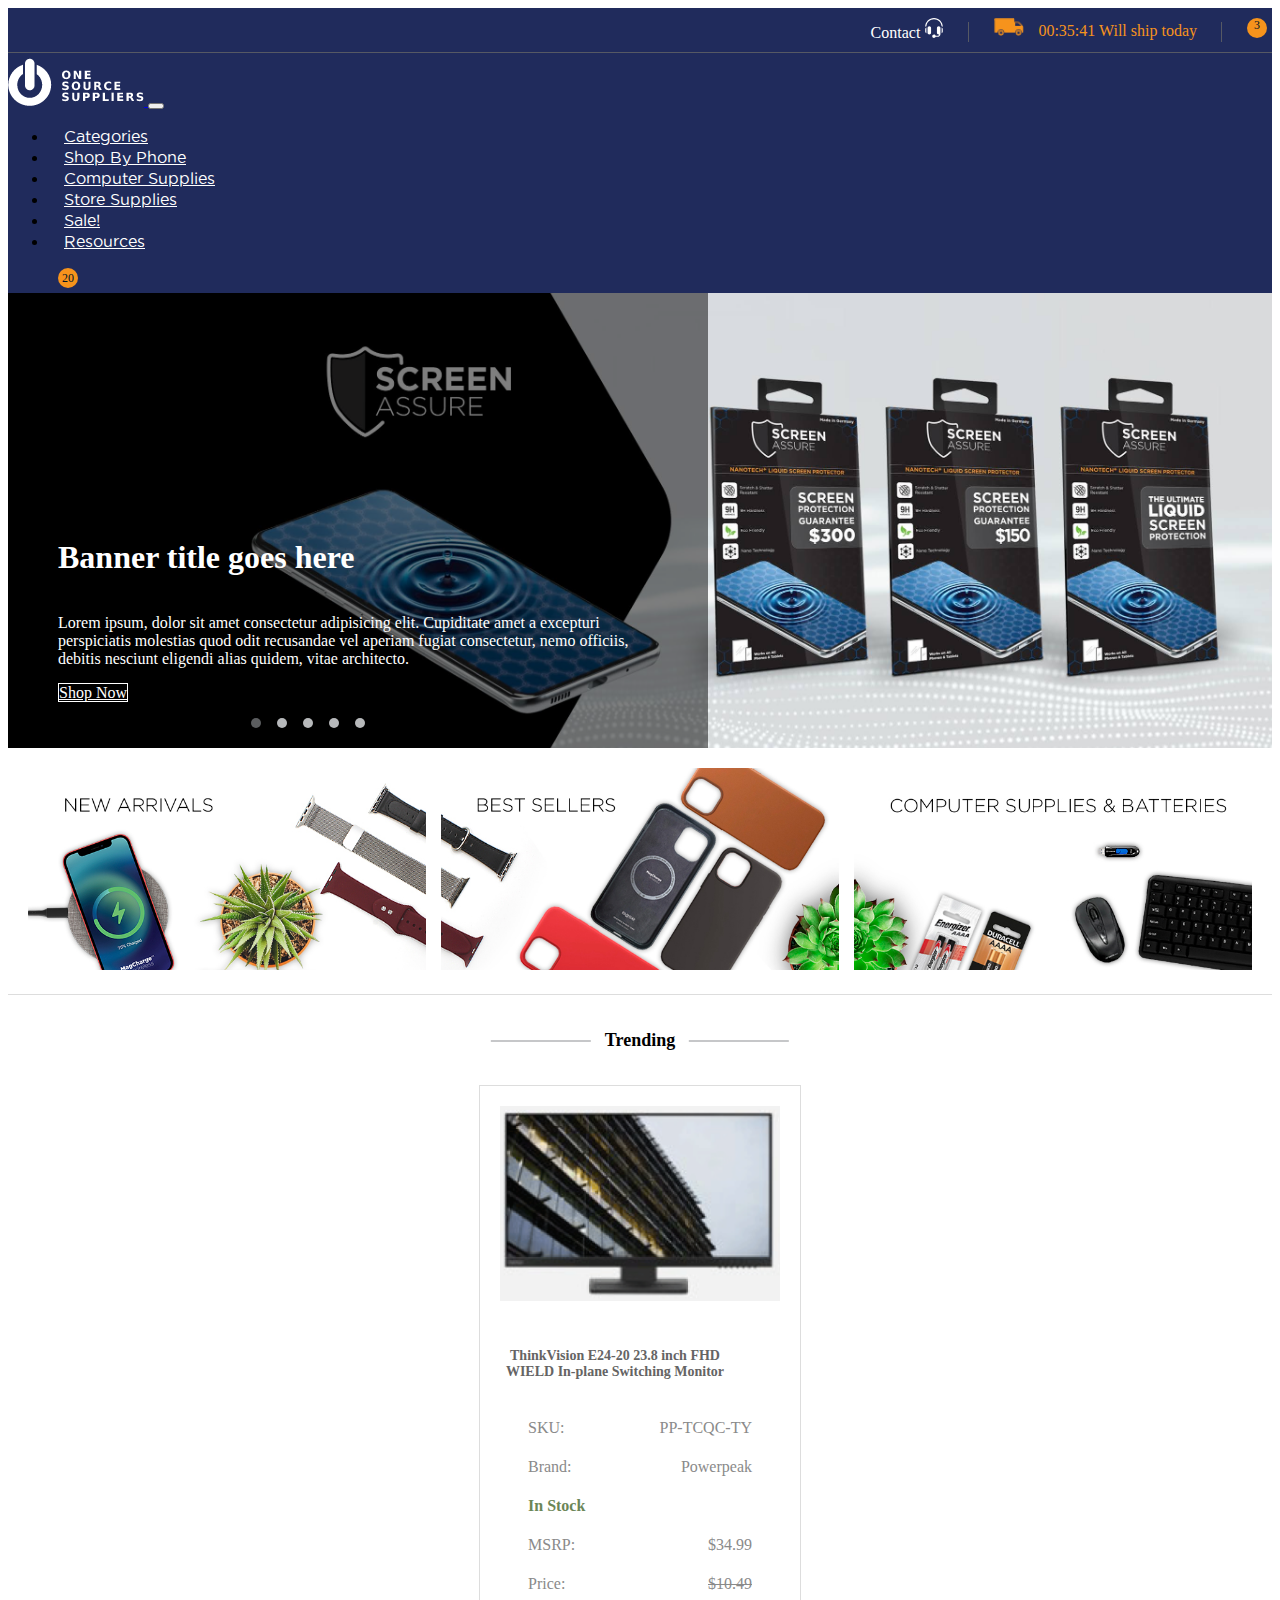
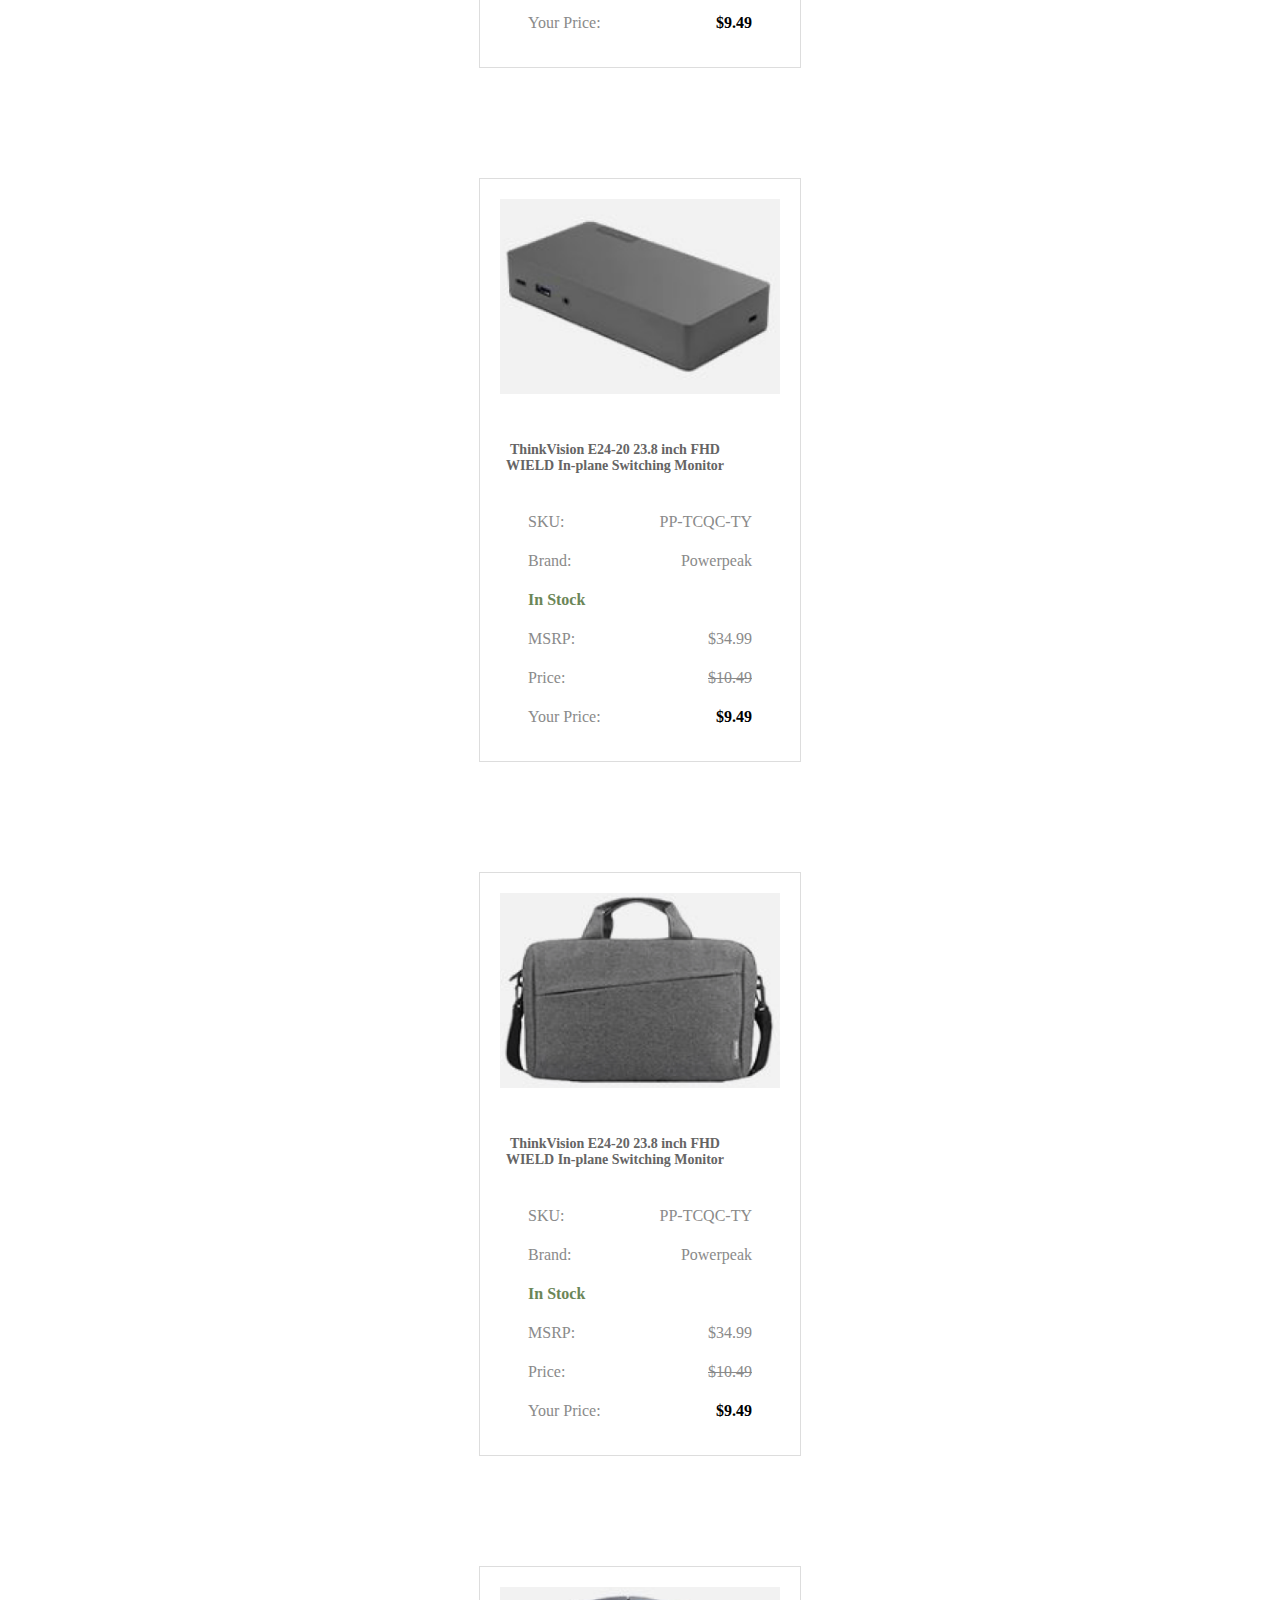
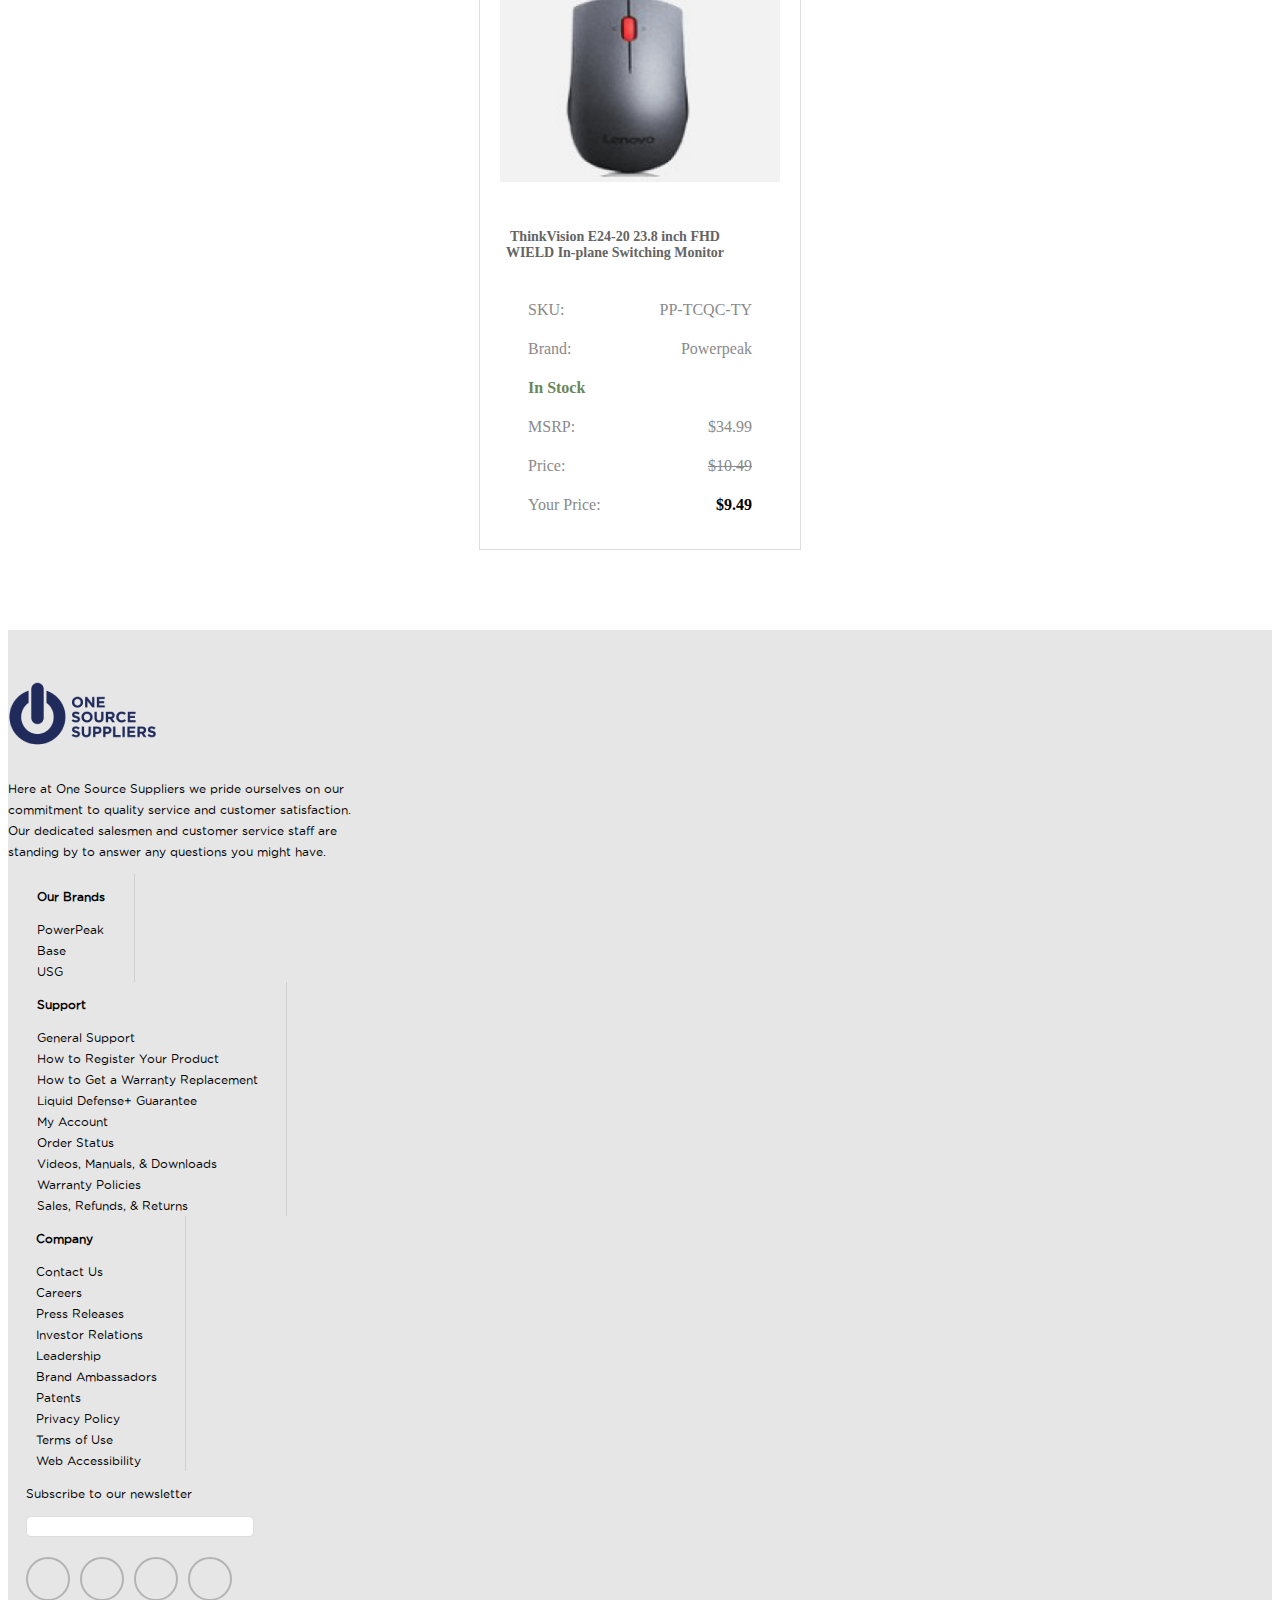
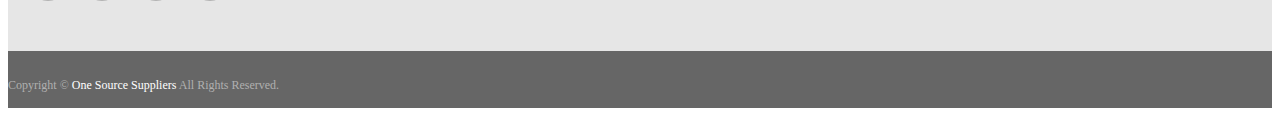
<file: index.html>
<!doctype html>
<html lang="en">
  <head>
    <!-- Required meta tags -->
    <meta charset="utf-8">
    <meta name="viewport" content="width=device-width, initial-scale=1, shrink-to-fit=no">
    <!-- Bootstrap CSS -->
    <link href="https://cdn.jsdelivr.net/npm/bootstrap@5.0.0-beta3/dist/css/bootstrap.min.css" rel="stylesheet" integrity="sha384-eOJMYsd53ii+scO/bJGFsiCZc+5NDVN2yr8+0RDqr0Ql0h+rP48ckxlpbzKgwra6" crossorigin="anonymous">
    <link rel="stylesheet" href="https://cdnjs.cloudflare.com/ajax/libs/font-awesome/5.15.3/css/all.min.css" integrity="sha512-iBBXm8fW90+nuLcSKlbmrPcLa0OT92xO1BIsZ+ywDWZCvqsWgccV3gFoRBv0z+8dLJgyAHIhR35VZc2oM/gI1w==" crossorigin="anonymous" />
    <link rel="stylesheet" href="fonts/gotham/stylesheet.css">
    <link rel="stylesheet" href="owlcarousel/owl.carousel.min.css">
    <link rel="stylesheet" href="owlcarousel/owl.theme.default.min.css">
    <link rel="stylesheet" href="css/style.css">
    <title>One Source Suppliers</title>
  </head>
  <body>
      <section class="header-top"> 
          <div class="container">
              <div class="header-top-icons">

                  <div class="notification line-right">
                    <span>Contact</span>
                      <img src="icons/headphones.svg" alt="">

                    <div class="notification-dropdown new-contact-dropdown">
                        <div class="notifications">
                            <p>Contact your rep at <a href="tel:555-555-5555">555-555-5555</a>  or call the general line at <a href="tel:888-888-8888">888-888-8888</a></p>
                        </div>
                    </div>
                </div>

                  <div class="delivery line-right">
                      <img src="icons/shipping-icon.png" style="width: 30px; margin-right: 10px;" alt="">
                      <span class="time">00:35:41 Will ship today</span>
                  </div>

                  <div class="notification">
                      <a href="#"> <i class="fas fa-bell"></i></a>
                      <span class="notification-count">3</span>

                      <div class="notification-dropdown">
                          <div class="notifications">
                            <div><a href="#"><i class="fas fa-bell"></i> Notification One alert</a></div>
                            <div><a href="#"><i class="fas fa-bell"></i> Notification Two alert</a></div>
                            <div><a href="#"><i class="fas fa-bell"></i> Notification Three alert</a></div>
                            <div><a href="#"><i class="fas fa-bell"></i> Notification Four alert</a></div>
                            <div><a href="#"><i class="fas fa-bell"></i> Notification Five alert</a></div>
                          </div>
                      </div>
                  </div>
              </div>
          </div>
      </section>
    <div class="main-header">
        <div class="container"> 
        <nav class="navbar navbar-expand-lg navbar-dark">
            <div class="container-fluid">
              <a class="navbar-brand" href="#">
                  <img src="images/logo.png" alt="">
              </a>
              <button class="navbar-toggler" type="button" data-bs-toggle="collapse" data-bs-target="#navbarSupportedContent" aria-controls="navbarSupportedContent" aria-expanded="false" aria-label="Toggle navigation">
                <span class="navbar-toggler-icon"></span>
              </button>
              <div class="collapse navbar-collapse" id="navbarSupportedContent">
                <ul class="navbar-nav m-auto mb-2 mb-lg-0">
                  <li class="nav-item">
                    <a class="nav-link" aria-current="page" href="#">Categories</a>

                    <div class="mega-menu">
                      <div class="mega-menu-content">
                        <div class="container">
                          <div class="row">
                            <div class="col-lg-3 center-aligned">
                              <div class="mega-menu-column-links">
                                <p class="mega-menu-column-heading">Device Protection</p>
                                <a href="#"> MagCharge Enabled Phone Cases</a>
                                <a href="#"> Phone Cases</a>
                                <a href="#"> Screen Protectors</a>
                                <a href="#"> Liquid Glass</a>
                                <a href="#"> Tablet Cases</a>
                                <a href="#"> Battery Cases</a>
                                <a href="#"> PopSockets / Phone Holder</a>
                                <a href="#"> Apple Watch Screen Protectors</a>
                                <a href="#"> Apple Watch Bands</a>
                                <a href="#"> Airpod Cases</a>
                              </div>
                            </div>
                            <div class="col-lg-3 center-aligned">
                              <div class="mega-menu-column-links">
                                <p class="mega-menu-column-heading">Power</p>
                                <a href="#"> Wall Chargers</a>
                                <a href="#"> Car Chargers</a>
                                <a href="#"> Car Mount</a>
                                <a href="#"> Wireless Charger</a>
                                <a href="#"> Lightning Port Cable</a>
                                <a href="#"> USB-C Port Cable</a>
                                <a href="#"> Portable Battery Pack</a>
                              </div>
                            </div>
                            <div class="col-lg-3 center-aligned">
                              <div class="mega-menu-column-links">
                                <p class="mega-menu-column-heading">AUDIO</p>
                                <a href="#"> Bluetooth Headsets</a>
                                <a href="#"> Bluetooth Speakers</a>
                                <a href="#"> Headphones</a>
                                <a href="#"> Earphones</a>
                                <a href="#"> Audio Adapters</a>
                                <a href="#"> Aux Cables</a>
                              </div>
                            </div>
                            <div class="col-lg-3 center-aligned">
                              <div class="mega-menu-column-links">
                                <p class="mega-menu-column-heading">Accessories</p>
                                <a href="#"> Computer Supplies</a>
                                <a href="#"> Store Supplies</a>
                                <a href="#"> Face Masks / Sanitizing Agents</a>
                                <a href="#"> OEM Products</a>
                                <a href="#"> Activewear</a>
                                <a href="#"> Accessories</a>
                                <a href="#"> Stylus </a>
                              </div>
                            </div>
                          </div>
                        </div>
                      </div>
                    </div>
                  </li>
                  <li class="nav-item">
                    <a class="nav-link" aria-current="page" href="#">Shop By Phone</a>

                    <div class="mega-menu">
                      <div class="mega-menu-content">
                        <div class="container">
                          <div class="row">
                            <div class="col-lg-3">
                              <div class="mega-menu-column-links">
                                <a href="#">Apple</a>
                                <div class="has-childre">
                                  <div class="parent"><a href="javascript:void(0)">iPhone 12</a><i class="fas fa-chevron-down"></i></div>
                                  <div class="childrens">
                                    <div><a href="#">iPhone 12 Pro Max (6.7)</a></div>
                                    <div><a href="#">iPhone 12 / iPhone 12 Pro (6.1)</a></div>
                                    <div><a href="#">iPhone 12 Mini (5.4)</a></div>
                                  </div>
                                </div>
                                <a href="#">iPhone 11</a>
                                <div class="has-childre">
                                  <div class="parent"><a href="javascript:void(0)">iPhone 12</a><i class="fas fa-chevron-down"></i></div>
                                  <div class="childrens">
                                    <div><a href="#">IPhone 11 PRO Max {6.5}</a></div>
                                    <div><a href="#">IPhone 11 {6.1}</a></div>
                                    <div><a href="#">IPhone 11 PRO {5.8}</a></div>
                                  </div>
                                </div>
                                <div class="has-childre">
                                  <div class="parent"><a href="javascript:void(0)">iPhone X</a><i class="fas fa-chevron-down"></i></div>
                                  <div class="childrens">
                                    <div><a href="#">iPhone XS MAX</a></div>
                                    <div><a href="#">iPhone XR</a></div>
                                    <div><a href="#">iPhone X / Xs</a></div>
                                  </div>
                                </div>
                                <div class="has-childre">
                                  <div class="parent"><a href="javascript:void(0)">iPhone 7/8</a><i class="fas fa-chevron-down"></i></div>
                                  <div class="childrens">
                                    <div><a href="#">iPhone 7 / 8</a></div>
                                    <div><a href="#">iPhone 7 / 8 Plus</a></div>
                                  </div>
                                </div>
                                <div class="has-childre">
                                  <div class="parent"><a href="javascript:void(0)">iPhone 6 & Older</a><i class="fas fa-chevron-down"></i></div>
                                  <div class="childrens">
                                    <div><a href="#">iPhone 6</a></div>
                                    <div><a href="#">iphone 6 plus</a></div>
                                    <div><a href="#">iphone SE / 5</a></div>
                                    <div><a href="#">iphone 4</a></div>
                                  </div>
                                </div>
                                <div class="has-childre">
                                  <div class="parent"><a href="javascript:void(0)">Apple Watch</a><i class="fas fa-chevron-down"></i></div>
                                  <div class="childrens">
                                    <div><a href="#">Series 1/2/3 Small (38mm)</a></div>
                                    <div><a href="#">Series 1/2/3 Large (42mm)</a></div>
                                    <div><a href="#">Series 4/5/6/SE Small (40 mm)</a></div>
                                    <div><a href="#">Series 4/5/6/SE Large (44mm)</a></div>
                                  </div>
                                </div>
                                <div class="has-childre">
                                  <div class="parent"><a href="javascript:void(0)">iPad</a><i class="fas fa-chevron-down"></i></div>
                                  <div class="childrens">
                                    <div><a href="#">iPad Mini 1/2/3 {9.7}</a></div>
                                    <div><a href="#">iPad Mini 4 {7.9}</a></div>
                                    <div><a href="#">iPad 2/3/4 {9.7}</a></div>
                                    <div><a href="#">iPad 5/ iPad Air/ Air2/ iPad Pro {9.7}</a></div>
                                    <div><a href="#">iPad (10.1"/10.2'' Inch ) 2019/2020</a></div>
                                    <div><a href="#">iPad Pro {10.5" inch}</a></div>
                                    <div><a href="#">iPad Pro {10.9"/11" Inch} 2019/2020</a></div>
                                    <div><a href="#">iPad Pro {12.9" inch 2015-2017}</a></div>
                                    <div><a href="#">iPad Pro {12.9" inch 2018}</a></div>
                                  </div>
                                </div>
                              </div>
                            </div>
                            <div class="col-lg-3">
                              <div class="mega-menu-column-links"> 
                                  <a href="#">Samsung</a>
                                  <div class="has-childre">
                                    <div class="parent"><a href="javascript:void(0)">Samsung S Series</a><i class="fas fa-chevron-down"></i></div>
                                    <div class="childrens">
                                      <div><a href="#">Galaxy S21</a></div>
                                      <div><a href="#">Galaxy S21 Ultra</a></div>
                                      <div><a href="#">Galaxy S21 Plus</a></div>
                                      <div><a href="#">Galaxy S20 FE</a></div>
                                      <div><a href="#">Galaxy s20 ULTRA</a></div>
                                      <div><a href="#">Galaxy s20 PLUS</a></div>
                                      <div><a href="#">Galaxy s20</a></div>
                                      <div><a href="#">Galaxy S10 5G</a></div>
                                      <div><a href="#">Galaxy S10 Plus</a></div>
                                      <div><a href="#">Galaxy S10</a></div>
                                      <div><a href="#">Galaxy S10 Lite</a></div>
                                      <div><a href="#">Galaxy S9 Plus</a></div>
                                      <div><a href="#">Galaxy S9</a></div>
                                      <div><a href="#">Galaxy S8</a></div>
                                      <div><a href="#">Galaxy S7 & Older</a></div>
                                  </div>
                                </div>
                                <div class="has-childre">
                                  <div class="parent"><a href="javascript:void(0)">Note Series</a><i class="fas fa-chevron-down"></i></div>
                                  <div class="childrens">
                                    <div><a href="#">Note 20 Ultra</a></div>
                                    <div><a href="#">Note 20</a></div>
                                    <div><a href="#">Note 10 Plus</a></div>
                                    <div><a href="#">Note 10</a></div>
                                    <div><a href="#">Note 9</a></div>
                                    <div><a href="#">Note 8</a></div>
                                    <div><a href="#">Note 5</a></div>
                                    <div><a href="#">Note 4</a></div>
                                    <div><a href="#">Note 3</a></div>
                                    <div><a href="#">Note 2</a></div>
                                </div>
                              </div>
                              <div class="has-childre">
                                  <div class="parent"><a href="javascript:void(0)">Samsung A Series </a><i class="fas fa-chevron-down"></i></div>
                                  <div class="childrens">
                                    <div><a href="#">Galaxy A42 5G</a></div>
                                    <div><a href="#">Galaxy A12 5G</a></div>
                                    <div><a href="#">Galaxy A02S 5G</a></div>
                                    <div><a href="#">Galaxy A71</a></div>
                                    <div><a href="#">Samsung A51</a></div>
                                    <div><a href="#">Samsung A21</a></div>
                                    <div><a href="#">Samsung A11</a></div>
                                    <div><a href="#">Galaxy A10e</a></div>
                                    <div><a href="#">Samsung A01</a></div>
                                    <div><a href="#">Galaxy A20-A30-50</a></div>
                                </div>
                              </div>
                              <div class="has-childre">
                                  <div class="parent"><a href="javascript:void(0)">Other Models </a><i class="fas fa-chevron-down"></i></div>
                                  <div class="childrens">
                                    <div><a href="#">Galaxy Core Prime</a></div>
                                    <div><a href="#">J3 2018</a></div>
                                    <div><a href="#">J7 2018</a></div>
                                </div>
                              </div>

                              </div>
                            </div>
                            <div class="col-lg-3">
                              <div class="mega-menu-column-links">
                                <div class="has-childre">
                                  <div class="parent"><a href="javascript:void(0)">Motorola </a><i class="fas fa-chevron-down"></i></div>
                                  <div class="childrens">
                                    <div><a href="#">Moto G Power 2021</a></div>
                                    <div><a href="#">Moto G Stylus 2021</a></div>
                                    <div><a href="#">Moto One 5G</a></div>
                                    <div><a href="#">Moto E 2020</a></div>
                                    <div><a href="#">Moto G Power 2020</a></div>
                                    <div><a href="#">Moto G Stylus 2020</a></div>
                                    <div><a href="#">Moto Z4</a></div>
                                    <div><a href="#">Moto G7 Power</a></div>
                                    <div><a href="#">Moto G7 Play</a></div>
                                    <div><a href="#">Moto G7 Play</a></div>
                                    <div><a href="#">Moto E4/Lite</a></div>
                                    <div><a href="#">Droid Turbo</a></div>
                                    <div><a href="#">Droid Turbo 2</a></div>
                                    <div><a href="#">Droid Maxx</a></div>
                                    <div><a href="#">Droid Maxx 2</a></div>
                                  </div>
                                </div>
                                <div class="has-childre">
                                  <div class="parent"><a href="javascript:void(0)">Google </a><i class="fas fa-chevron-down"></i></div>
                                  <div class="childrens">
                                    <div><a href="#">Google Pixel 5</a></div>
                                    <div><a href="#">Google Pixel 4a</a></div>
                                    <div><a href="#">Google Pixel 4 XL</a></div>
                                    <div><a href="#">Google Pixel 4</a></div>
                                    <div><a href="#">Google Pixel 3A</a></div>
                                    <div><a href="#">Google Pixel 3A XL</a></div>
                                    <div><a href="#">Google Pixel 3</a></div>
                                    <div><a href="#">Google Pixel 3 XL</a></div>
                                    <div><a href="#">Google Pixel 2</a></div>
                                    <div><a href="#">Google Pixel 2 XL</a></div>
                                    <div><a href="#">Google Pixel</a></div>
                                    <div><a href="#">Google Pixel XL</a></div>
                                  </div>
                                </div>
                                <div class="has-childre">
                                  <div class="parent"><a href="javascript:void(0)">LG </a><i class="fas fa-chevron-down"></i></div>
                                  <div class="childrens">
                                    <div><a href="#">LG V50</a></div>
                                    <div><a href="#">LG G8 ThinQ</a></div>
                                    <div><a href="#">LG V30</a></div>
                                    <div><a href="#">LG V20</a></div>
                                    <div><a href="#">LG V10</a></div>
                                    <div><a href="#">LG K20</a></div>
                                    <div><a href="#">LG K8</a></div>
                                    <div><a href="#">LG K7</a></div>
                                    <div><a href="#">LG G7</a></div>
                                    <div><a href="#">LG G6</a></div>
                                    <div><a href="#">LG G5</a></div>
                                    <div><a href="#">LG G4</a></div>
                                  </div>
                                </div>
                                <div class="has-childre">
                                  <div class="parent"><a href="javascript:void(0)">HTC </a><i class="fas fa-chevron-down"></i></div>
                                  <div class="childrens">
                                    <div><a href="#">HTC M10</a></div>
                                    <div><a href="#">HTC M9</a></div>
                                    <div><a href="#">HTC One 2</a></div>
                                  </div>
                                </div>

                              </div>
                            </div>
                            <div class="col-lg-3">
                              <div class="mega-menu-column-links">
                                <div class="has-childre">
                                  <div class="parent"><a href="javascript:void(0)">Tablets </a><i class="fas fa-chevron-down"></i></div>
                                  <div class="childrens">
                                    <div><a href="#">7"8 Inch</a></div>
                                    <div><a href="#">9"10 Inch</a></div>
                                    <div><a href="#">Samsung Tab E 9.6"</a></div>
                                    <div><a href="#">Samsung Tab E 8.0"</a></div>
                                  </div>
                                </div>
                                <div class="has-childre">
                                  <div class="parent"><a href="javascript:void(0)">iPad </a><i class="fas fa-chevron-down"></i></div>
                                  <div class="childrens">
                                    <div><a href="#">iPad Mini 1/2/3 {9.7}</a></div>
                                    <div><a href="#">iPad Mini 4 {7.9}</a></div>
                                    <div><a href="#">iPad 2/3/4 {9.7}</a></div>
                                    <div><a href="#">iPad 5/ iPad Air/ Air2/ iPad Pro {9.7}</a></div>
                                    <div><a href="#">iPad (10.1"/10.2'' Inch ) 2019/2020</a></div>
                                    <div><a href="#">iPad Pro {10.5" inch}</a></div>
                                    <div><a href="#">iPad Pro {10.9"/11" Inch} 2019/2020</a></div>
                                    <div><a href="#">iPad Pro {12.9" inch 2015-2017}</a></div>
                                    <div><a href="#">iPad Pro {12.9" inch 2018}</a></div>
                                  </div>
                                </div>
                                <div class="has-childre">
                                  <div class="parent"><a href="javascript:void(0)">Apple Watch </a><i class="fas fa-chevron-down"></i></div>
                                  <div class="childrens">
                                    <div><a href="#">Series 1/2/3 Small (38mm)</a></div>
                                    <div><a href="#">Series 1/2/3 Large (42mm)</a></div>
                                    <div><a href="#">Series 4/5/6/SE Small (40 mm)</a></div>
                                    <div><a href="#">Series 4/5/6/SE Large (44mm)</a></div>
                                  </div>
                                </div>
                              </div>
                            </div>
                          </div>
                        </div>
                      </div>
                    </div>
                  </li>
                  <li class="nav-item">
                    <a class="nav-link" aria-current="page" href="#">Computer Supplies</a>

                    <div class="mega-menu">
                      <div class="mega-menu-content">
                        <div class="container">
                          <div class="row">
                            <div class="col-lg-3 center-aligned">
                              <div class="mega-menu-column-links">
                                <p class="mega-menu-column-heading">Computer Accessories</p>
                                <a href="#"> Keyboards & Mice</a>
                                <a href="#"> Webcams</a>
                                <a href="#"> Wifi & Networking</a>
                                <a href="#"> Computer Speakers</a>
                                <a href="#"> Hard Drive Enclosures</a>
                                <a href="#"> Printer Cables</a>
                                <a href="#"> Laptop Accessories</a>
                              </div>
                            </div>
                            <div class="col-lg-3 center-aligned">
                              <div class="mega-menu-column-links">
                                <p class="mega-menu-column-heading">Batteries</p>
                                <a href="#"> Duracell</a>
                                <a href="#"> Energizer</a>
                                <a href="#"> Maxwell</a>
                                <a href="#"> Lithium</a>
                                <a href="#"> AA</a>
                                <a href="#"> AAA</a>
                                <a href="#"> C</a>
                                <a href="#"> D</a>
                                <a href="#"> Button Batteries</a>
                              </div>
                            </div>
                            <div class="col-lg-3 center-aligned">
                              <div class="mega-menu-column-links">
                                <p class="mega-menu-column-heading">Adapters </p>
                                <a href="#"> HDMI</a>
                                <a href="#"> Display Port</a>
                                <a href="#"> USB Extension</a>
                                <a href="#"> RCA</a>
                                <a href="#"> VGA</a>
                                <a href="#"> DVI</a>
                                <a href="#"> USB-C</a>
                                <a href="#"> Micro-USB</a>
                                <a href="#"> Lightning / Thunderbolt</a>
                                <a href="#"> AUX</a>
                              </div>
                            </div>
                            <div class="col-lg-3">
                              <div class="mega-menu-column-links">
                                <p class="mega-menu-column-heading">Miscellaneous </p>
                                <a href="#"> Gaming Accessories</a>
                                <a href="#"> Surge Protectors and Power</a>
                                <a href="#"> TV Wall Mounts</a>
                                <a href="#"> Flash Memory</a>
                              </div>
                            </div>
                            
                          </div>
                        </div>
                      </div>
                    </div>
                  </li>
                  
                  <li class="nav-item">
                    <a class="nav-link" aria-current="page" href="#">Store Supplies</a>

                    <div class="mega-menu">
                      <div class="mega-menu-content">
                        <div class="container">
                          <div class="row">
                            <div class="col-lg-12" style="margin: 0 auto;">
                              <div class="mega-menu-column-links inline">
                                <a href="#">Store Supplies</a>
                              </div>
                            </div>
                          </div>
                        </div>
                      </div>
                    </div>
                  </li>

                  <li class="nav-item">
                    <a class="nav-link" aria-current="page" href="#">Sale!</a>
                  </li>

                  <li class="nav-item">
                    <a class="nav-link" aria-current="page" href="#">Resources</a>

                    <div class="mega-menu">
                      <div class="mega-menu-content">
                        <div class="container">
                          <div class="row">
                            <div class="col-lg-12" style="margin: 0 auto;">
                              <div class="mega-menu-column-links inline">
                                <a href="#">FAQ</a>
                                <a href="#">IQMetrix</a>
                                <a href="#">Referrals and Reviews</a>
                                <a href="#">Dropship</a>
                                <a href="#">Vendor Managed Inventory (VMI)</a>
                              </div>
                            </div>
                          </div>
                        </div>
                      </div>
                    </div>
                  </li>
                </ul>
                <div class="d-flex">
                  <div class="main-header-icons">
                      <a href="#" class="search-icon">
                        <i class="fas fa-search"></i>

                        <div class="search-dropdown">
                          <div class="search-form">
                            <form action="#">
                              <input type="text" placeholder="Search">
                              <i class="fas fa-search"></i>
                            </form>
                          </div>
                        </div>
                      </a>

                      <div href="#" class="user-icon">
                        <a href="#"><i class="fas fa-user"></i></a>
                        <div class="user-dropdown">
                          <div class="user-details">
                              <ul>
                                <li><a href="#">Orders</a></li>
                                <li><a href="#">VMI Purchase Orders</a></li>
                                <li><a href="#">VMI Purchase Orders</a></li>
                                <li><a href="#">Users</a></li>
                                <li><a href="#">Locations</a></li>
                                <li><a href="#">Payment Methods</a></li>
                                <li><a href="#">Approval Queue</a></li>
                                <li><a href="#">Payment Center</a></li>
                                <li><a href="#">Settings</a></li>
                              </ul>
                          </div>
                        </div>
                      </div>
                      <div href="#" class="cart-icon">
                        <div class="icon-wrap">
                           <i class="fas fa-shopping-cart"></i>
                           <span class="cart-count">20</span>
                        </div>
                  
                        <div class="cart-dropdown">
                           <div class="cart-dropdown-content">
                               <p class="cart-heading">CART TOTALS</p>
                               <div class="cart-summery">
                                 <p>Total Items: <b>100</b> </p>
                                 <p>Total Carts: <b>20</b> </p>
                                 <p>Total Price: <b>$300.54</b> </p>
                               </div>
                               <a href="#" class="checkout-link">
                                 <div class="checkout-button">
                                   Checkout
                                   <i class="fas fa-long-arrow-alt-right"></i>
                                 </div>
                               </a>
                           </div>
                        </div>
                     </div>
                 </div>
                  </div>
                </div>
              </div>
            </div>
          </nav>
        </div>
    </div>
</div>
</div>
</div>
</div>
</nav>
</div>
</div>


    <!-- Slider Section -->

    <div class="owl-carousel">
      <div class="banner-slide" style="background: url('images/banner-SCREENASSURE.jpg');">
        <div class="banner-overlay-content">
          <h1>Banner title goes here</h1>
          <p>Lorem ipsum, dolor sit amet consectetur adipisicing elit. Cupiditate amet a excepturi perspiciatis molestias quod odit recusandae vel aperiam fugiat consectetur, nemo officiis, debitis nesciunt eligendi alias quidem, vitae architecto.</p>
          <div class="inline-buttons">
            <a class="btn banner-button" href="#">Shop Now</a>
          </div>
        </div>
      </div>

      <div class="banner-slide" style="background: url('images/banner-SCREENASSURE.jpg');">
        <div class="banner-overlay-content">
          <h1>Banner title goes here</h1>
          <p>Lorem ipsum, dolor sit amet consectetur adipisicing elit. Cupiditate amet a excepturi perspiciatis molestias quod odit recusandae vel aperiam fugiat consectetur, nemo officiis, debitis nesciunt eligendi alias quidem, vitae architecto.</p>
          <div class="inline-buttons">
            <a class="btn banner-button" href="#">Shop Now</a>
          </div>
        </div>
      </div>

      <div class="banner-slide" style="background: url('images/banner-SCREENASSURE.jpg');">
        <div class="banner-overlay-content">
          <h1>Banner title goes here</h1>
          <p>Lorem ipsum, dolor sit amet consectetur adipisicing elit. Cupiditate amet a excepturi perspiciatis molestias quod odit recusandae vel aperiam fugiat consectetur, nemo officiis, debitis nesciunt eligendi alias quidem, vitae architecto.</p>
          <div class="inline-buttons">
            <a class="btn banner-button" href="#">Shop Now</a>
          </div>
        </div>
      </div>

      <div class="banner-slide" style="background: url('images/banner-SCREENASSURE.jpg');">
        <div class="banner-overlay-content">
          <h1>Banner title goes here</h1>
          <p>Lorem ipsum, dolor sit amet consectetur adipisicing elit. Cupiditate amet a excepturi perspiciatis molestias quod odit recusandae vel aperiam fugiat consectetur, nemo officiis, debitis nesciunt eligendi alias quidem, vitae architecto.</p>
          <div class="inline-buttons">
            <a class="btn banner-button" href="#">Shop Now</a>
          </div>
        </div>
      </div>

      <div class="banner-slide" style="background: url('images/banner-SCREENASSURE.jpg');">
        <div class="banner-overlay-content">
          <h1>Banner title goes here</h1>
          <p>Lorem ipsum, dolor sit amet consectetur adipisicing elit. Cupiditate amet a excepturi perspiciatis molestias quod odit recusandae vel aperiam fugiat consectetur, nemo officiis, debitis nesciunt eligendi alias quidem, vitae architecto.</p>
          <div class="inline-buttons">
            <a class="btn banner-button" href="#">Shop Now</a>
          </div>
        </div>
      </div>



    </div>

    <!-- <img src="images/banner-SCREENASSURE.jpg" style="width: 100%; margin-top: 50px;"> -->

    <!-- Offers section -->

    <section class="offers-section">
        <div class="offer one">
          <a href="#">
            <img src="images/NEW-ARRIVALS.jpg" alt="">
          </a>
          <div class="offer-overlay">
            <a class="btn offer-button" href="#">Shop Now</a>
          </div>
        </div>
        <div class="offer two">
          <a href="#">
            <img src="images/BEST-SELLERS.jpg"  alt="">
          </a>
          <div class="offer-overlay">
            <a class="btn offer-button" href="#">Shop Now</a>
          </div>
        </div>
        <div class="offer three">
          <a href="#">
            <img src="images/COMPUTER-SUPPLIES-&-BATTERINES.jpg" alt="">
          </a>
          <div class="offer-overlay">
            <a class="btn offer-button" href="#">Shop Now</a>
          </div>
        </div>
    </section>

    <!-- Shop By populer Device -->

    <section class="shop-by-populer-devices">
      <div class="shop-by-popular-heading">
      <h2 class="heading">Trending</h2>
    </div>

    </section>

    <!-- Products Section -->

    <section class="products">
      
  
      <div class="container">
        <div class="row">
          <div class="col-lg-3 product">
            <div class="product-inner">
              <a href="#"><img src="images/product-1.png" class="product-image" alt=""></a>
              <a href="#" class="product-link">
                <h5 class="product-name">ThinkVision E24-20 23.8 inch FHD WIELD In-plane Switching Monitor</h5>
              </a>
              <div class="product-price">
                <div class="item-desc-container">
                  <div>
                    <p>SKU:</p>
                  </div>
                  <div>
                    <p>PP-TCQC-TY</p>
                  </div>

                </div>
                <div class="item-desc-container">
                  <div>
                    <p>Brand:</p>
                  </div>
                  <div>
                    <p>Powerpeak</p>
                  </div>
                </div>
                <div class="item-desc-container">
                  <div class="stock-details">
                    <p>In Stock</p>
                  </div>
                  
                </div>
                <div class="item-desc-container">
                  <div>
                    <p>MSRP:</p>
                  </div>
                  <div>
                    <p>$34.99</p>
                  </div>
                </div>
                <div class="item-desc-container">
                  <div>
                    <p>Price:</p>
                  </div>
                  <div class="text-cross">
                    <p>$10.49</p>
                  </div>
                </div>
                <div class="item-desc-container">
                  <div>
                    <p>Your Price:</p>
                  </div>
                  <div class="final-price">
                    <p>$9.49</p>
                  </div>
                </div>
              

              </div>
              <div class="offer-overlay">
                <a class="btn offer-button" href="#">Shop Now</a>
              </div>
            </div>

          </div>

          <div class="col-lg-3 product">
            <div class="product-inner">
            <a href="#"><img src="images/product-2.png" class="product-image" alt=""></a>
            <a href="#" class="product-link">
              <h5 class="product-name">ThinkVision E24-20 23.8 inch FHD WIELD In-plane Switching Monitor</h5>
            </a>
            <div class="product-price">
              <div class="item-desc-container">
                <div>
                  <p>SKU:</p>
                </div>
                <div>
                  <p>PP-TCQC-TY</p>
                </div>

              </div>
              <div class="item-desc-container">
                <div>
                  <p>Brand:</p>
                </div>
                <div>
                  <p>Powerpeak</p>
                </div>
              </div>
              <div class="item-desc-container">
                <div class="stock-details">
                  <p>In Stock</p>
                </div>
                
              </div>
              <div class="item-desc-container">
                <div>
                  <p>MSRP:</p>
                </div>
                <div>
                  <p>$34.99</p>
                </div>
              </div>
              <div class="item-desc-container">
                <div>
                  <p>Price:</p>
                </div>
                <div class="text-cross">
                  <p>$10.49</p>
                </div>
              </div>
              <div class="item-desc-container">
                <div>
                  <p>Your Price:</p>
                </div>
                <div class="final-price">
                  <p>$9.49</p>
                </div>
              </div>
            

            </div>
            <div class="offer-overlay">
              <a class="btn offer-button" href="#">Shop Now</a>
            </div>
          </div>

        </div>

        <div class="col-lg-3 product">
          <div class="product-inner">
          <a href="#"><img src="images/product-3.png" class="product-image" alt=""></a>
          <a href="#" class="product-link">
            <h5 class="product-name">ThinkVision E24-20 23.8 inch FHD WIELD In-plane Switching Monitor</h5>
          </a>
          <div class="product-price">
            <div class="item-desc-container">
              <div>
                <p>SKU:</p>
              </div>
              <div>
                <p>PP-TCQC-TY</p>
              </div>

            </div>
            <div class="item-desc-container">
              <div>
                <p>Brand:</p>
              </div>
              <div>
                <p>Powerpeak</p>
              </div>
            </div>
            <div class="item-desc-container">
              <div class="stock-details">
                <p>In Stock</p>
              </div>
              
            </div>
            <div class="item-desc-container">
              <div>
                <p>MSRP:</p>
              </div>
              <div>
                <p>$34.99</p>
              </div>
            </div>
            <div class="item-desc-container">
              <div>
                <p>Price:</p>
              </div>
              <div class="text-cross">
                <p>$10.49</p>
              </div>
            </div>
            <div class="item-desc-container">
              <div>
                <p>Your Price:</p>
              </div>
              <div class="final-price">
                <p>$9.49</p>
              </div>
            </div>
          

          </div>
          <div class="offer-overlay">
            <a class="btn offer-button" href="#">Shop Now</a>
          </div>
        </div>

      </div>

      <div class="col-lg-3 product">
        <div class="product-inner"> 
        <a href="#"><img src="images/product-4.png" class="product-image" alt=""></a>
        <a href="#" class="product-link">
          <h5 class="product-name">ThinkVision E24-20 23.8 inch FHD WIELD In-plane Switching Monitor</h5>
        </a>
        <div class="product-price">
          <div class="item-desc-container">
            <div>
              <p>SKU:</p>
            </div>
            <div>
              <p>PP-TCQC-TY</p>
            </div>

          </div>
          <div class="item-desc-container">
            <div>
              <p>Brand:</p>
            </div>
            <div>
              <p>Powerpeak</p>
            </div>
          </div>
          <div class="item-desc-container">
            <div class="stock-details">
              <p>In Stock</p>
            </div>
            
          </div>
          <div class="item-desc-container">
            <div>
              <p>MSRP:</p>
            </div>
            <div>
              <p>$34.99</p>
            </div>
          </div>
          <div class="item-desc-container">
            <div>
              <p>Price:</p>
            </div>
            <div class="text-cross">
              <p>$10.49</p>
            </div>
          </div>
          <div class="item-desc-container">
            <div>
              <p>Your Price:</p>
            </div>
            <div class="final-price">
              <p>$9.49</p>
            </div>
          </div>
        

        </div>
        <div class="offer-overlay">
          <a class="btn offer-button" href="#">Shop Now</a>
        </div>
      </div>
    </div>
        </div>
      </div>
    </section>

    <!--Footer Section -->

    <section class="footer">
        <div class="container">
          <div class="row">

            <div class="col-lg-4 footer-column one">
                <img src="images/LOGO-NEW.png" class="footer-logo" alt="">
                <p>Here at One Source Suppliers we pride ourselves on our commitment to quality service and customer satisfaction. Our dedicated salesmen and customer service staff are standing by to answer any questions you might have.</p>
            </div>

              <div class="col-lg-1 footer-column two">
                <div class="footer-widget float-right">
                  <p class="widget-title"> Our Brands</p>
                  <div class="footer-links"> 
                    <a href="#" class="footer-link">PowerPeak</a>
                    <a href="#" class="footer-link">Base</a>
                    <a href="#" class="footer-link">USG</a>
                  </div>
                </div>
              </div>

            <div class="col-lg-3 footer-column three">
              <div class="footer-widget">
                <p class="widget-title"> Support</p>
                <div class="footer-links"> 
                  <a href="#" class="footer-link">General Support</a>
                  <a href="#" class="footer-link">How to Register Your Product</a>
                  <a href="#" class="footer-link">How to Get a Warranty Replacement</a>
                  <a href="#" class="footer-link">Liquid Defense+ Guarantee</a>
                  <a href="#" class="footer-link">My Account</a>
                  <a href="#" class="footer-link">Order Status</a>
                  <a href="#" class="footer-link">Videos, Manuals, & Downloads</a>
                  <a href="#" class="footer-link">Warranty Policies</a>
                  <a href="#" class="footer-link">Sales, Refunds, & Returns</a>
                </div>
              </div>
            </div>

            <div class="col-lg-2 footer-column four">
              <div class="footer-widget">
                <p class="widget-title">Company</p>
                <div class="footer-links"> 
                  <a href="#" class="footer-link">Contact Us</a>
                  <a href="#" class="footer-link">Careers</a>
                  <a href="#" class="footer-link">Press Releases</a>
                  <a href="#" class="footer-link">Investor Relations</a>
                  <a href="#" class="footer-link">Leadership</a>
                  <a href="#" class="footer-link">Brand Ambassadors</a>
                  <a href="#" class="footer-link">Patents</a>
                  <a href="#" class="footer-link">Privacy Policy</a>
                  <a href="#" class="footer-link">Terms of Use</a>
                  <a href="#" class="footer-link">Web Accessibility</a>
                </div>
              </div>
            </div>

            <div class="col-lg-2 footer-column five">
              <div class="footer-widget subscribe">
                <p> Subscribe to our newsletter</p>
                <form action="" >
                  <input type="email">
                  <i class="far fa-envelope"></i>
                </form>

                <div class="social-icons">
                  <a href="#"><div class="social-icon"><i class="fab fa-twitter"></i></div></a>
                  <a href="#"><div class="social-icon"><i class="fab fa-google-plus-g"></i></div></i></a>
                  <a href="#"><div class="social-icon"><i class="fab fa-facebook-f"></i></div></a>
                  <a href="#"><div class="social-icon"><i class="fab fa-instagram"></i></div></a>
                </div>
              </div>
            </div>

          </div>
        </div>
    </section>
    <section class="footer-copyright">
      <div class="copyright-text container">
        <p>Copyright © <a href="#">One Source Suppliers</a> All Rights Reserved.</p>
      </div>
    </section>

    <!-- Optional JavaScript -->
    <script src="https://cdn.jsdelivr.net/npm/bootstrap@5.0.0-beta3/dist/js/bootstrap.bundle.min.js" integrity="sha384-JEW9xMcG8R+pH31jmWH6WWP0WintQrMb4s7ZOdauHnUtxwoG2vI5DkLtS3qm9Ekf" crossorigin="anonymous"></script>
    <script src="https://code.jquery.com/jquery-3.6.0.min.js" integrity="sha256-/xUj+3OJU5yExlq6GSYGSHk7tPXikynS7ogEvDej/m4=" crossorigin="anonymous"></script>
    <script src="owlcarousel/owl.carousel.min.js"></script>
    <script src="js/script.js"></script>
  </body>
</html>
</file>
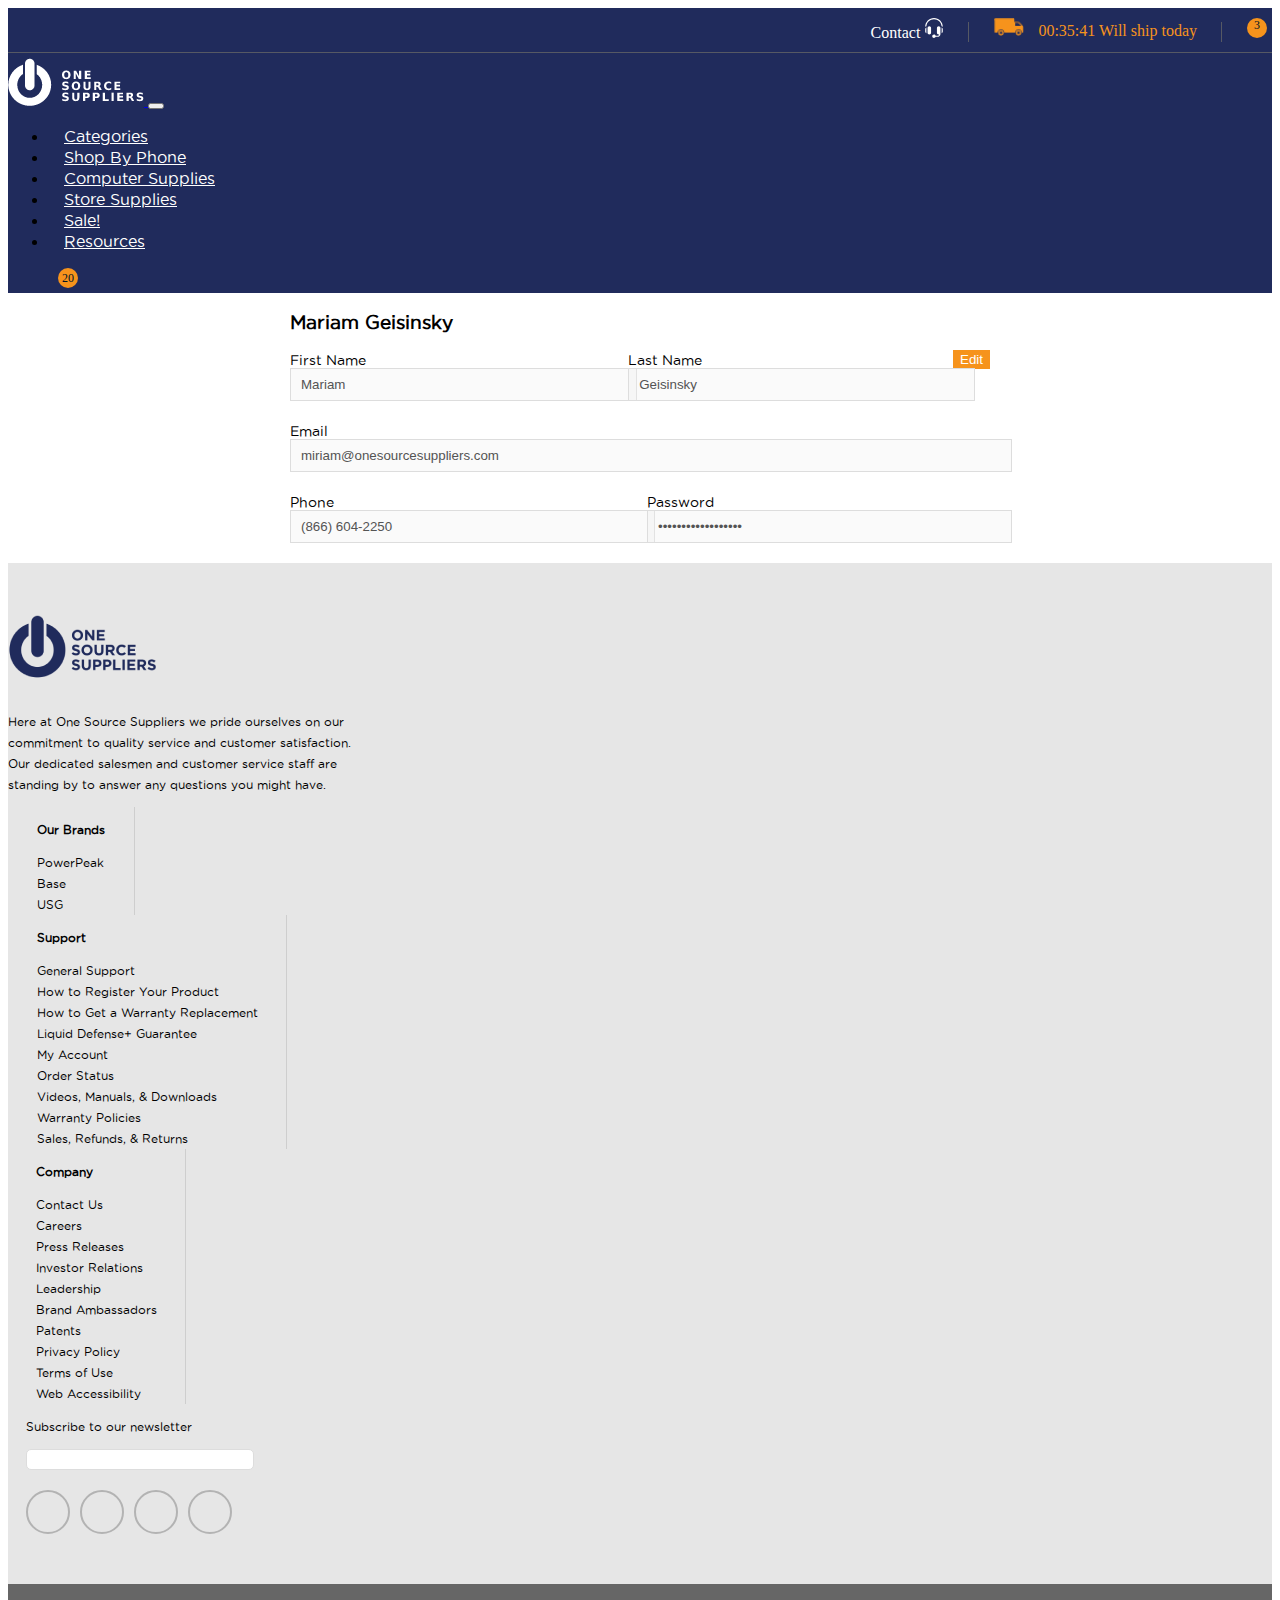
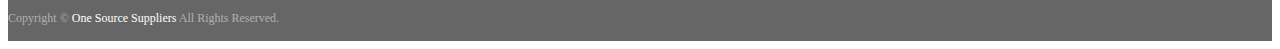
<file: profile.html>
<!doctype html>
<html lang="en">
  <head>
    <!-- Required meta tags -->
    <meta charset="utf-8">
    <meta name="viewport" content="width=device-width, initial-scale=1, shrink-to-fit=no">
    <!-- Bootstrap CSS -->
    <link href="https://cdn.jsdelivr.net/npm/bootstrap@5.0.0-beta3/dist/css/bootstrap.min.css" rel="stylesheet" integrity="sha384-eOJMYsd53ii+scO/bJGFsiCZc+5NDVN2yr8+0RDqr0Ql0h+rP48ckxlpbzKgwra6" crossorigin="anonymous">
    <link rel="stylesheet" href="https://cdnjs.cloudflare.com/ajax/libs/font-awesome/5.15.3/css/all.min.css" integrity="sha512-iBBXm8fW90+nuLcSKlbmrPcLa0OT92xO1BIsZ+ywDWZCvqsWgccV3gFoRBv0z+8dLJgyAHIhR35VZc2oM/gI1w==" crossorigin="anonymous" />
    <link rel="stylesheet" href="fonts/gotham/stylesheet.css">
    <link rel="stylesheet" href="owlcarousel/owl.carousel.min.css">
    <link rel="stylesheet" href="owlcarousel/owl.theme.default.min.css">
    <link rel="stylesheet" href="css/style.css">
    <title>One Source Suppliers</title>
  </head>
  <body>
    <section class="header-top">
      <div class="container">
          <div class="header-top-icons">

              <div class="notification line-right">
                <span>Contact</span>
                  <img src="icons/headphones.svg" alt="">

                <div class="notification-dropdown new-contact-dropdown">
                    <div class="notifications">
                        <p>Contact your rep at <a href="tel:555-555-5555">555-555-5555</a>  or call the general line at <a href="tel:888-888-8888">888-888-8888</a></p>
                    </div>
                </div>
            </div>

              <div class="delivery line-right">
                  <img src="icons/shipping-icon.png" style="width: 30px; margin-right: 10px;" alt="">
                  <span class="time">00:35:41 Will ship today</span>
              </div>

              <div class="notification">
                  <a href="#"> <i class="fas fa-bell"></i></a>
                  <span class="notification-count">3</span>

                  <div class="notification-dropdown">
                      <div class="notifications">
                        <div><a href="#"><i class="fas fa-bell"></i> Notification One alert</a></div>
                        <div><a href="#"><i class="fas fa-bell"></i> Notification Two alert</a></div>
                        <div><a href="#"><i class="fas fa-bell"></i> Notification Three alert</a></div>
                        <div><a href="#"><i class="fas fa-bell"></i> Notification Four alert</a></div>
                        <div><a href="#"><i class="fas fa-bell"></i> Notification Five alert</a></div>
                      </div>
                  </div>
              </div>
          </div>
      </div>
  </section>
  <div class="main-header">
    <div class="container"> 
    <nav class="navbar navbar-expand-lg navbar-dark">
        <div class="container-fluid">
          <a class="navbar-brand" href="#">
              <img src="images/logo.png" alt="">
          </a>
          <button class="navbar-toggler" type="button" data-bs-toggle="collapse" data-bs-target="#navbarSupportedContent" aria-controls="navbarSupportedContent" aria-expanded="false" aria-label="Toggle navigation">
            <span class="navbar-toggler-icon"></span>
          </button>
          <div class="collapse navbar-collapse" id="navbarSupportedContent">
            <ul class="navbar-nav m-auto mb-2 mb-lg-0">
              <li class="nav-item">
                <a class="nav-link" aria-current="page" href="#">Categories</a>

                <div class="mega-menu">
                  <div class="mega-menu-content">
                    <div class="container">
                      <div class="row">
                        <div class="col-lg-3 center-aligned">
                          <div class="mega-menu-column-links">
                            <p class="mega-menu-column-heading">Device Protection</p>
                            <a href="#"> MagCharge Enabled Phone Cases</a>
                            <a href="#"> Phone Cases</a>
                            <a href="#"> Screen Protectors</a>
                            <a href="#"> Liquid Glass</a>
                            <a href="#"> Tablet Cases</a>
                            <a href="#"> Battery Cases</a>
                            <a href="#"> PopSockets / Phone Holder</a>
                            <a href="#"> Apple Watch Screen Protectors</a>
                            <a href="#"> Apple Watch Bands</a>
                            <a href="#"> Airpod Cases</a>
                          </div>
                        </div>
                        <div class="col-lg-3 center-aligned">
                          <div class="mega-menu-column-links">
                            <p class="mega-menu-column-heading">Power</p>
                            <a href="#"> Wall Chargers</a>
                            <a href="#"> Car Chargers</a>
                            <a href="#"> Car Mount</a>
                            <a href="#"> Wireless Charger</a>
                            <a href="#"> Lightning Port Cable</a>
                            <a href="#"> USB-C Port Cable</a>
                            <a href="#"> Portable Battery Pack</a>
                          </div>
                        </div>
                        <div class="col-lg-3 center-aligned">
                          <div class="mega-menu-column-links">
                            <p class="mega-menu-column-heading">AUDIO</p>
                            <a href="#"> Bluetooth Headsets</a>
                            <a href="#"> Bluetooth Speakers</a>
                            <a href="#"> Headphones</a>
                            <a href="#"> Earphones</a>
                            <a href="#"> Audio Adapters</a>
                            <a href="#"> Aux Cables</a>
                          </div>
                        </div>
                        <div class="col-lg-3 center-aligned">
                          <div class="mega-menu-column-links">
                            <p class="mega-menu-column-heading">Accessories</p>
                            <a href="#"> Computer Supplies</a>
                            <a href="#"> Store Supplies</a>
                            <a href="#"> Face Masks / Sanitizing Agents</a>
                            <a href="#"> OEM Products</a>
                            <a href="#"> Activewear</a>
                            <a href="#"> Accessories</a>
                            <a href="#"> Stylus </a>
                          </div>
                        </div>
                      </div>
                    </div>
                  </div>
                </div>
              </li>
              <li class="nav-item">
                <a class="nav-link" aria-current="page" href="#">Shop By Phone</a>

                <div class="mega-menu">
                  <div class="mega-menu-content">
                    <div class="container">
                      <div class="row">
                        <div class="col-lg-3">
                          <div class="mega-menu-column-links">
                            <a href="#">Apple</a>
                            <div class="has-childre">
                              <div class="parent"><a href="javascript:void(0)">iPhone 12</a><i class="fas fa-chevron-down"></i></div>
                              <div class="childrens">
                                <div><a href="#">iPhone 12 Pro Max (6.7)</a></div>
                                <div><a href="#">iPhone 12 / iPhone 12 Pro (6.1)</a></div>
                                <div><a href="#">iPhone 12 Mini (5.4)</a></div>
                              </div>
                            </div>
                            <a href="#">iPhone 11</a>
                            <div class="has-childre">
                              <div class="parent"><a href="javascript:void(0)">iPhone 12</a><i class="fas fa-chevron-down"></i></div>
                              <div class="childrens">
                                <div><a href="#">IPhone 11 PRO Max {6.5}</a></div>
                                <div><a href="#">IPhone 11 {6.1}</a></div>
                                <div><a href="#">IPhone 11 PRO {5.8}</a></div>
                              </div>
                            </div>
                            <div class="has-childre">
                              <div class="parent"><a href="javascript:void(0)">iPhone X</a><i class="fas fa-chevron-down"></i></div>
                              <div class="childrens">
                                <div><a href="#">iPhone XS MAX</a></div>
                                <div><a href="#">iPhone XR</a></div>
                                <div><a href="#">iPhone X / Xs</a></div>
                              </div>
                            </div>
                            <div class="has-childre">
                              <div class="parent"><a href="javascript:void(0)">iPhone 7/8</a><i class="fas fa-chevron-down"></i></div>
                              <div class="childrens">
                                <div><a href="#">iPhone 7 / 8</a></div>
                                <div><a href="#">iPhone 7 / 8 Plus</a></div>
                              </div>
                            </div>
                            <div class="has-childre">
                              <div class="parent"><a href="javascript:void(0)">iPhone 6 & Older</a><i class="fas fa-chevron-down"></i></div>
                              <div class="childrens">
                                <div><a href="#">iPhone 6</a></div>
                                <div><a href="#">iphone 6 plus</a></div>
                                <div><a href="#">iphone SE / 5</a></div>
                                <div><a href="#">iphone 4</a></div>
                              </div>
                            </div>
                            <div class="has-childre">
                              <div class="parent"><a href="javascript:void(0)">Apple Watch</a><i class="fas fa-chevron-down"></i></div>
                              <div class="childrens">
                                <div><a href="#">Series 1/2/3 Small (38mm)</a></div>
                                <div><a href="#">Series 1/2/3 Large (42mm)</a></div>
                                <div><a href="#">Series 4/5/6/SE Small (40 mm)</a></div>
                                <div><a href="#">Series 4/5/6/SE Large (44mm)</a></div>
                              </div>
                            </div>
                            <div class="has-childre">
                              <div class="parent"><a href="javascript:void(0)">iPad</a><i class="fas fa-chevron-down"></i></div>
                              <div class="childrens">
                                <div><a href="#">iPad Mini 1/2/3 {9.7}</a></div>
                                <div><a href="#">iPad Mini 4 {7.9}</a></div>
                                <div><a href="#">iPad 2/3/4 {9.7}</a></div>
                                <div><a href="#">iPad 5/ iPad Air/ Air2/ iPad Pro {9.7}</a></div>
                                <div><a href="#">iPad (10.1"/10.2'' Inch ) 2019/2020</a></div>
                                <div><a href="#">iPad Pro {10.5" inch}</a></div>
                                <div><a href="#">iPad Pro {10.9"/11" Inch} 2019/2020</a></div>
                                <div><a href="#">iPad Pro {12.9" inch 2015-2017}</a></div>
                                <div><a href="#">iPad Pro {12.9" inch 2018}</a></div>
                              </div>
                            </div>
                          </div>
                        </div>
                        <div class="col-lg-3">
                          <div class="mega-menu-column-links"> 
                              <a href="#">Samsung</a>
                              <div class="has-childre">
                                <div class="parent"><a href="javascript:void(0)">Samsung S Series</a><i class="fas fa-chevron-down"></i></div>
                                <div class="childrens">
                                  <div><a href="#">Galaxy S21</a></div>
                                  <div><a href="#">Galaxy S21 Ultra</a></div>
                                  <div><a href="#">Galaxy S21 Plus</a></div>
                                  <div><a href="#">Galaxy S20 FE</a></div>
                                  <div><a href="#">Galaxy s20 ULTRA</a></div>
                                  <div><a href="#">Galaxy s20 PLUS</a></div>
                                  <div><a href="#">Galaxy s20</a></div>
                                  <div><a href="#">Galaxy S10 5G</a></div>
                                  <div><a href="#">Galaxy S10 Plus</a></div>
                                  <div><a href="#">Galaxy S10</a></div>
                                  <div><a href="#">Galaxy S10 Lite</a></div>
                                  <div><a href="#">Galaxy S9 Plus</a></div>
                                  <div><a href="#">Galaxy S9</a></div>
                                  <div><a href="#">Galaxy S8</a></div>
                                  <div><a href="#">Galaxy S7 & Older</a></div>
                              </div>
                            </div>
                            <div class="has-childre">
                              <div class="parent"><a href="javascript:void(0)">Note Series</a><i class="fas fa-chevron-down"></i></div>
                              <div class="childrens">
                                <div><a href="#">Note 20 Ultra</a></div>
                                <div><a href="#">Note 20</a></div>
                                <div><a href="#">Note 10 Plus</a></div>
                                <div><a href="#">Note 10</a></div>
                                <div><a href="#">Note 9</a></div>
                                <div><a href="#">Note 8</a></div>
                                <div><a href="#">Note 5</a></div>
                                <div><a href="#">Note 4</a></div>
                                <div><a href="#">Note 3</a></div>
                                <div><a href="#">Note 2</a></div>
                            </div>
                          </div>
                          <div class="has-childre">
                              <div class="parent"><a href="javascript:void(0)">Samsung A Series </a><i class="fas fa-chevron-down"></i></div>
                              <div class="childrens">
                                <div><a href="#">Galaxy A42 5G</a></div>
                                <div><a href="#">Galaxy A12 5G</a></div>
                                <div><a href="#">Galaxy A02S 5G</a></div>
                                <div><a href="#">Galaxy A71</a></div>
                                <div><a href="#">Samsung A51</a></div>
                                <div><a href="#">Samsung A21</a></div>
                                <div><a href="#">Samsung A11</a></div>
                                <div><a href="#">Galaxy A10e</a></div>
                                <div><a href="#">Samsung A01</a></div>
                                <div><a href="#">Galaxy A20-A30-50</a></div>
                            </div>
                          </div>
                          <div class="has-childre">
                              <div class="parent"><a href="javascript:void(0)">Other Models </a><i class="fas fa-chevron-down"></i></div>
                              <div class="childrens">
                                <div><a href="#">Galaxy Core Prime</a></div>
                                <div><a href="#">J3 2018</a></div>
                                <div><a href="#">J7 2018</a></div>
                            </div>
                          </div>

                          </div>
                        </div>
                        <div class="col-lg-3">
                          <div class="mega-menu-column-links">
                            <div class="has-childre">
                              <div class="parent"><a href="javascript:void(0)">Motorola </a><i class="fas fa-chevron-down"></i></div>
                              <div class="childrens">
                                <div><a href="#">Moto G Power 2021</a></div>
                                <div><a href="#">Moto G Stylus 2021</a></div>
                                <div><a href="#">Moto One 5G</a></div>
                                <div><a href="#">Moto E 2020</a></div>
                                <div><a href="#">Moto G Power 2020</a></div>
                                <div><a href="#">Moto G Stylus 2020</a></div>
                                <div><a href="#">Moto Z4</a></div>
                                <div><a href="#">Moto G7 Power</a></div>
                                <div><a href="#">Moto G7 Play</a></div>
                                <div><a href="#">Moto G7 Play</a></div>
                                <div><a href="#">Moto E4/Lite</a></div>
                                <div><a href="#">Droid Turbo</a></div>
                                <div><a href="#">Droid Turbo 2</a></div>
                                <div><a href="#">Droid Maxx</a></div>
                                <div><a href="#">Droid Maxx 2</a></div>
                              </div>
                            </div>
                            <div class="has-childre">
                              <div class="parent"><a href="javascript:void(0)">Google </a><i class="fas fa-chevron-down"></i></div>
                              <div class="childrens">
                                <div><a href="#">Google Pixel 5</a></div>
                                <div><a href="#">Google Pixel 4a</a></div>
                                <div><a href="#">Google Pixel 4 XL</a></div>
                                <div><a href="#">Google Pixel 4</a></div>
                                <div><a href="#">Google Pixel 3A</a></div>
                                <div><a href="#">Google Pixel 3A XL</a></div>
                                <div><a href="#">Google Pixel 3</a></div>
                                <div><a href="#">Google Pixel 3 XL</a></div>
                                <div><a href="#">Google Pixel 2</a></div>
                                <div><a href="#">Google Pixel 2 XL</a></div>
                                <div><a href="#">Google Pixel</a></div>
                                <div><a href="#">Google Pixel XL</a></div>
                              </div>
                            </div>
                            <div class="has-childre">
                              <div class="parent"><a href="javascript:void(0)">LG </a><i class="fas fa-chevron-down"></i></div>
                              <div class="childrens">
                                <div><a href="#">LG V50</a></div>
                                <div><a href="#">LG G8 ThinQ</a></div>
                                <div><a href="#">LG V30</a></div>
                                <div><a href="#">LG V20</a></div>
                                <div><a href="#">LG V10</a></div>
                                <div><a href="#">LG K20</a></div>
                                <div><a href="#">LG K8</a></div>
                                <div><a href="#">LG K7</a></div>
                                <div><a href="#">LG G7</a></div>
                                <div><a href="#">LG G6</a></div>
                                <div><a href="#">LG G5</a></div>
                                <div><a href="#">LG G4</a></div>
                              </div>
                            </div>
                            <div class="has-childre">
                              <div class="parent"><a href="javascript:void(0)">HTC </a><i class="fas fa-chevron-down"></i></div>
                              <div class="childrens">
                                <div><a href="#">HTC M10</a></div>
                                <div><a href="#">HTC M9</a></div>
                                <div><a href="#">HTC One 2</a></div>
                              </div>
                            </div>

                          </div>
                        </div>
                        <div class="col-lg-3">
                          <div class="mega-menu-column-links">
                            <div class="has-childre">
                              <div class="parent"><a href="javascript:void(0)">Tablets </a><i class="fas fa-chevron-down"></i></div>
                              <div class="childrens">
                                <div><a href="#">7"8 Inch</a></div>
                                <div><a href="#">9"10 Inch</a></div>
                                <div><a href="#">Samsung Tab E 9.6"</a></div>
                                <div><a href="#">Samsung Tab E 8.0"</a></div>
                              </div>
                            </div>
                            <div class="has-childre">
                              <div class="parent"><a href="javascript:void(0)">iPad </a><i class="fas fa-chevron-down"></i></div>
                              <div class="childrens">
                                <div><a href="#">iPad Mini 1/2/3 {9.7}</a></div>
                                <div><a href="#">iPad Mini 4 {7.9}</a></div>
                                <div><a href="#">iPad 2/3/4 {9.7}</a></div>
                                <div><a href="#">iPad 5/ iPad Air/ Air2/ iPad Pro {9.7}</a></div>
                                <div><a href="#">iPad (10.1"/10.2'' Inch ) 2019/2020</a></div>
                                <div><a href="#">iPad Pro {10.5" inch}</a></div>
                                <div><a href="#">iPad Pro {10.9"/11" Inch} 2019/2020</a></div>
                                <div><a href="#">iPad Pro {12.9" inch 2015-2017}</a></div>
                                <div><a href="#">iPad Pro {12.9" inch 2018}</a></div>
                              </div>
                            </div>
                            <div class="has-childre">
                              <div class="parent"><a href="javascript:void(0)">Apple Watch </a><i class="fas fa-chevron-down"></i></div>
                              <div class="childrens">
                                <div><a href="#">Series 1/2/3 Small (38mm)</a></div>
                                <div><a href="#">Series 1/2/3 Large (42mm)</a></div>
                                <div><a href="#">Series 4/5/6/SE Small (40 mm)</a></div>
                                <div><a href="#">Series 4/5/6/SE Large (44mm)</a></div>
                              </div>
                            </div>
                          </div>
                        </div>
                      </div>
                    </div>
                  </div>
                </div>
              </li>
              <li class="nav-item">
                <a class="nav-link" aria-current="page" href="#">Computer Supplies</a>

                <div class="mega-menu">
                  <div class="mega-menu-content">
                    <div class="container">
                      <div class="row">
                        <div class="col-lg-3 center-aligned">
                          <div class="mega-menu-column-links">
                            <p class="mega-menu-column-heading">Computer Accessories</p>
                            <a href="#"> Keyboards & Mice</a>
                            <a href="#"> Webcams</a>
                            <a href="#"> Wifi & Networking</a>
                            <a href="#"> Computer Speakers</a>
                            <a href="#"> Hard Drive Enclosures</a>
                            <a href="#"> Printer Cables</a>
                            <a href="#"> Laptop Accessories</a>
                          </div>
                        </div>
                        <div class="col-lg-3 center-aligned">
                          <div class="mega-menu-column-links">
                            <p class="mega-menu-column-heading">Batteries</p>
                            <a href="#"> Duracell</a>
                            <a href="#"> Energizer</a>
                            <a href="#"> Maxwell</a>
                            <a href="#"> Lithium</a>
                            <a href="#"> AA</a>
                            <a href="#"> AAA</a>
                            <a href="#"> C</a>
                            <a href="#"> D</a>
                            <a href="#"> Button Batteries</a>
                          </div>
                        </div>
                        <div class="col-lg-3 center-aligned">
                          <div class="mega-menu-column-links">
                            <p class="mega-menu-column-heading">Adapters </p>
                            <a href="#"> HDMI</a>
                            <a href="#"> Display Port</a>
                            <a href="#"> USB Extension</a>
                            <a href="#"> RCA</a>
                            <a href="#"> VGA</a>
                            <a href="#"> DVI</a>
                            <a href="#"> USB-C</a>
                            <a href="#"> Micro-USB</a>
                            <a href="#"> Lightning / Thunderbolt</a>
                            <a href="#"> AUX</a>
                          </div>
                        </div>
                        <div class="col-lg-3">
                          <div class="mega-menu-column-links">
                            <p class="mega-menu-column-heading">Miscellaneous </p>
                            <a href="#"> Gaming Accessories</a>
                            <a href="#"> Surge Protectors and Power</a>
                            <a href="#"> TV Wall Mounts</a>
                            <a href="#"> Flash Memory</a>
                          </div>
                        </div>
                        
                      </div>
                    </div>
                  </div>
                </div>
              </li>
              
              <li class="nav-item">
                <a class="nav-link" aria-current="page" href="#">Store Supplies</a>

                <div class="mega-menu">
                  <div class="mega-menu-content">
                    <div class="container">
                      <div class="row">
                        <div class="col-lg-12" style="margin: 0 auto;">
                          <div class="mega-menu-column-links inline">
                            <a href="#">Store Supplies</a>
                          </div>
                        </div>
                      </div>
                    </div>
                  </div>
                </div>
              </li>

              <li class="nav-item">
                <a class="nav-link" aria-current="page" href="#">Sale!</a>
              </li>

              <li class="nav-item">
                <a class="nav-link" aria-current="page" href="#">Resources</a>

                <div class="mega-menu">
                  <div class="mega-menu-content">
                    <div class="container">
                      <div class="row">
                        <div class="col-lg-12" style="margin: 0 auto;">
                          <div class="mega-menu-column-links inline">
                            <a href="#">FAQ</a>
                            <a href="#">IQMetrix</a>
                            <a href="#">Referrals and Reviews</a>
                            <a href="#">Dropship</a>
                            <a href="#">Vendor Managed Inventory (VMI)</a>
                          </div>
                        </div>
                      </div>
                    </div>
                  </div>
                </div>
              </li>
            </ul>
            <div class="d-flex">
              <div class="main-header-icons">
                  <a href="#" class="search-icon">
                    <i class="fas fa-search"></i>

                    <div class="search-dropdown">
                      <div class="search-form">
                        <form action="#">
                          <input type="text" placeholder="Search">
                          <i class="fas fa-search"></i>
                        </form>
                      </div>
                    </div>
                  </a>

                  <div href="#" class="user-icon">
                    <a href="#"><i class="fas fa-user"></i></a>
                    <div class="user-dropdown">
                      <div class="user-details">
                          <ul>
                            <li><a href="#">Orders</a></li>
                            <li><a href="#">VMI Purchase Orders</a></li>
                            <li><a href="#">VMI Purchase Orders</a></li>
                            <li><a href="#">Users</a></li>
                            <li><a href="#">Locations</a></li>
                            <li><a href="#">Payment Methods</a></li>
                            <li><a href="#">Approval Queue</a></li>
                            <li><a href="#">Payment Center</a></li>
                            <li><a href="#">Settings</a></li>
                          </ul>
                      </div>
                    </div>
                  </div>
                  <div href="#" class="cart-icon">
                    <div class="icon-wrap">
                       <i class="fas fa-shopping-cart"></i>
                       <span class="cart-count">20</span>
                    </div>
              
                    <div class="cart-dropdown">
                       <div class="cart-dropdown-content">
                           <p class="cart-heading">CART TOTALS</p>
                           <div class="cart-summery">
                             <p>Total Items: <b>100</b> </p>
                             <p>Total Carts: <b>20</b> </p>
                             <p>Total Price: <b>$300.54</b> </p>
                           </div>
                           <a href="#" class="checkout-link">
                             <div class="checkout-button">
                               Checkout
                               <i class="fas fa-long-arrow-alt-right"></i>
                             </div>
                           </a>
                       </div>
                    </div>
                 </div>
             </div>
              </div>
            </div>
          </div>
        </div>
      </nav>
    </div>
    </div>
</div>
</div>
</div>
</div>
</nav>
</div>
</div>

<!-- Main content -->

    <section class="signup-section mt-5 mb-5">
      <div class="container">
        <div class="signup card p-5">

            <div class="form-edit-button-wrap">
              <div class="contaner mb-4">
                <div class="row">
                <div class="col-9">
                  <h3>Mariam Geisinsky</h3>
                </div>
                <div class="col-3">
                  <button type="submit" class="btn continue-button form-edit-button">Edit</button>
                </div>
              </div>
            </div>
            </div>

            <form class="form signup-form">
              <div class="form-group"> 
                <div class="inline-inputs">
                  <div class="form-field">
                    <label for="fname">First Name</label>
                    <input type="text" value="Mariam" id="fname" disabled>
                  </div>
                  <div class="form-field">
                    <label for="lname">Last Name</label>
                    <input type="text" value="Geisinsky" id="lname" disabled>
                  </div>
                </div>
              </div>

              <div class="form-group">
                <div class="form-field">
                  <label for="email">Email</label>
                  <input type="email" value="miriam@onesourcesuppliers.com" id="email" disabled>
                </div>
              </div>

              <div class="form-group"> 
                <div class="inline-inputs">
                  <div class="form-field">
                    <label for="phone">Phone</label>
                    <input type="text" id="yourphone" value="(866) 604-2250" id="phone" disabled>
                  </div>
                  <div class="form-field">
                    <label for="password">Password</label>
                    <input type="password" value="******************" id="password" disabled>
                  </div>
                </div>
              </div>

              <div class="form-group form-action-buttons" style="display: none;">
                <div class="form-field align-right">
                  <!-- <a href="#" class="btn continue-button">Change my password</a> -->
                  <button type="submit" class="btn signup-button">Update</button>
                </div>
              </div>
            </form> 

        </div>
      </div>
    </section>

    <!-- / Main content -->


    <!--Footer Section -->

    <section class="footer">
      <div class="container">
        <div class="row">

          <div class="col-lg-4 footer-column one">
              <img src="images/LOGO-NEW.png" class="footer-logo" alt="">
              <p>Here at One Source Suppliers we pride ourselves on our commitment to quality service and customer satisfaction. Our dedicated salesmen and customer service staff are standing by to answer any questions you might have.</p>
          </div>

            <div class="col-lg-1 footer-column two">
              <div class="footer-widget float-right">
                <p class="widget-title"> Our Brands</p>
                <div class="footer-links"> 
                  <a href="#" class="footer-link">PowerPeak</a>
                  <a href="#" class="footer-link">Base</a>
                  <a href="#" class="footer-link">USG</a>
                </div>
              </div>
            </div>

          <div class="col-lg-3 footer-column three">
            <div class="footer-widget">
              <p class="widget-title"> Support</p>
              <div class="footer-links"> 
                <a href="#" class="footer-link">General Support</a>
                <a href="#" class="footer-link">How to Register Your Product</a>
                <a href="#" class="footer-link">How to Get a Warranty Replacement</a>
                <a href="#" class="footer-link">Liquid Defense+ Guarantee</a>
                <a href="#" class="footer-link">My Account</a>
                <a href="#" class="footer-link">Order Status</a>
                <a href="#" class="footer-link">Videos, Manuals, & Downloads</a>
                <a href="#" class="footer-link">Warranty Policies</a>
                <a href="#" class="footer-link">Sales, Refunds, & Returns</a>
              </div>
            </div>
          </div>

          <div class="col-lg-2 footer-column four">
            <div class="footer-widget">
              <p class="widget-title">Company</p>
              <div class="footer-links"> 
                <a href="#" class="footer-link">Contact Us</a>
                <a href="#" class="footer-link">Careers</a>
                <a href="#" class="footer-link">Press Releases</a>
                <a href="#" class="footer-link">Investor Relations</a>
                <a href="#" class="footer-link">Leadership</a>
                <a href="#" class="footer-link">Brand Ambassadors</a>
                <a href="#" class="footer-link">Patents</a>
                <a href="#" class="footer-link">Privacy Policy</a>
                <a href="#" class="footer-link">Terms of Use</a>
                <a href="#" class="footer-link">Web Accessibility</a>
              </div>
            </div>
          </div>

          <div class="col-lg-2 footer-column five">
            <div class="footer-widget subscribe">
              <p> Subscribe to our newsletter</p>
              <form action="" >
                <input type="email">
                <i class="far fa-envelope"></i>
              </form>

              <div class="social-icons">
                <a href="#"><div class="social-icon"><i class="fab fa-twitter"></i></div></a>
                <a href="#"><div class="social-icon"><i class="fab fa-google-plus-g"></i></div></i></a>
                <a href="#"><div class="social-icon"><i class="fab fa-facebook-f"></i></div></a>
                <a href="#"><div class="social-icon"><i class="fab fa-instagram"></i></div></a>
              </div>
            </div>
          </div>

        </div>
      </div>
  </section>
  <section class="footer-copyright">
    <div class="copyright-text container">
      <p>Copyright © <a href="#">One Source Suppliers</a> All Rights Reserved.</p>
    </div>
  </section>


    <!-- Optional JavaScript -->
    <!-- jQuery first, then Popper.js, then Bootstrap JS -->
    <script src="https://cdn.jsdelivr.net/npm/bootstrap@5.0.0-beta3/dist/js/bootstrap.bundle.min.js" integrity="sha384-JEW9xMcG8R+pH31jmWH6WWP0WintQrMb4s7ZOdauHnUtxwoG2vI5DkLtS3qm9Ekf" crossorigin="anonymous"></script>
    <script src="https://code.jquery.com/jquery-3.6.0.min.js" integrity="sha256-/xUj+3OJU5yExlq6GSYGSHk7tPXikynS7ogEvDej/m4=" crossorigin="anonymous"></script>
    <script src="owlcarousel/owl.carousel.min.js"></script>
    <script src="js/jquery-input-mask-phone-number.min.js"></script>
    <script src="js/script.js"></script>
    <script>
      $(function(){
          $('#yourphone').usPhoneFormat({
            format: '(xxx) xxx-xxxx'
          });
      });

      $('.form-edit-button').click(function(){
        $('input').removeAttr('disabled');
        $('.form-edit-button').hide();
        $('.form-action-buttons').show();
      });
    </script>
  </body>
</html>
</file>
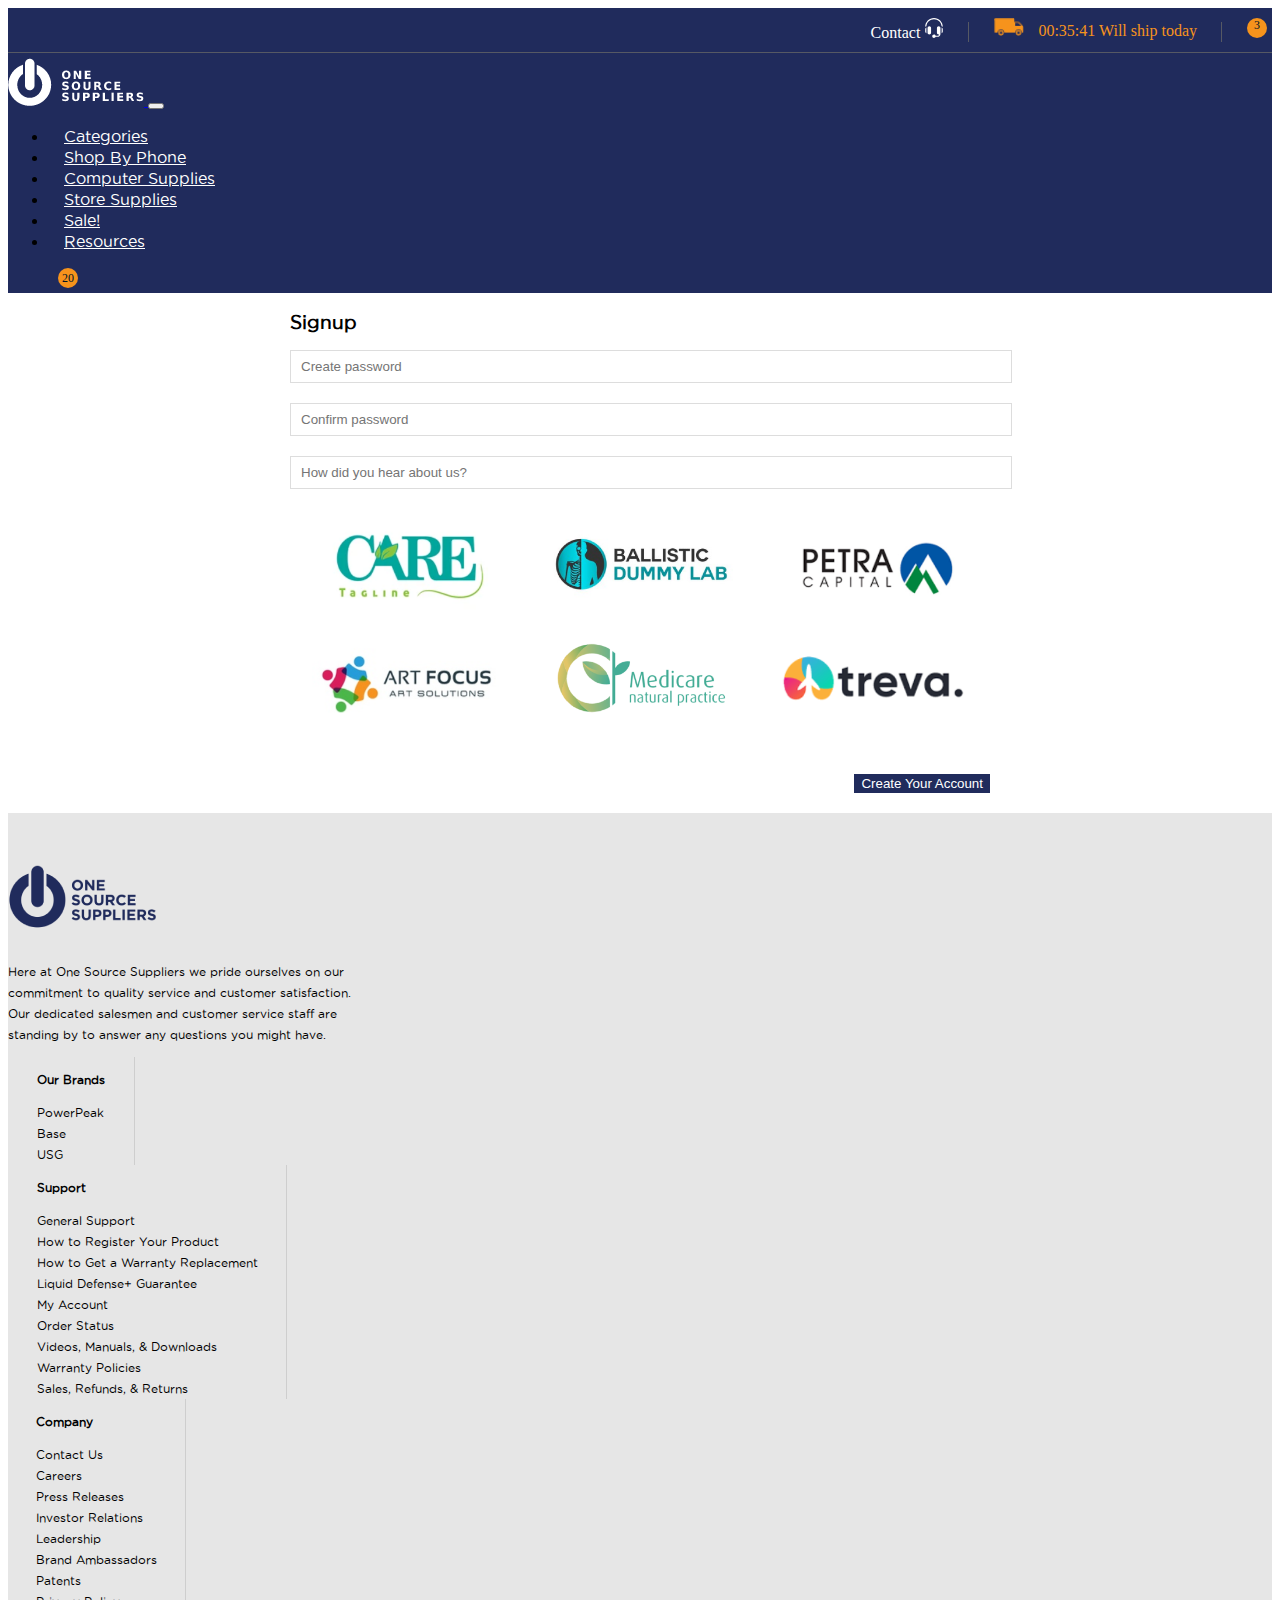
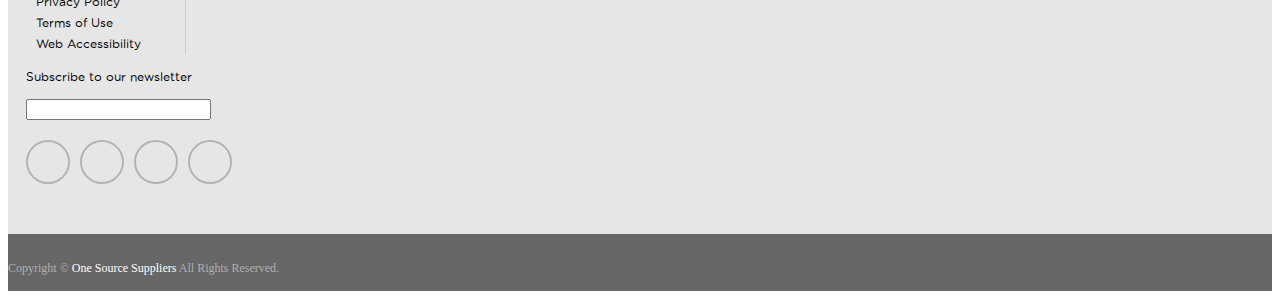
<file: signup-page-two.html>
<!doctype html>
<html lang="en">
  <head>
    <!-- Required meta tags -->
    <meta charset="utf-8">
    <meta name="viewport" content="width=device-width, initial-scale=1, shrink-to-fit=no">
    <!-- Bootstrap CSS -->
    <link href="https://cdn.jsdelivr.net/npm/bootstrap@5.0.0-beta3/dist/css/bootstrap.min.css" rel="stylesheet" integrity="sha384-eOJMYsd53ii+scO/bJGFsiCZc+5NDVN2yr8+0RDqr0Ql0h+rP48ckxlpbzKgwra6" crossorigin="anonymous">
    <link rel="stylesheet" href="https://cdnjs.cloudflare.com/ajax/libs/font-awesome/5.15.3/css/all.min.css" integrity="sha512-iBBXm8fW90+nuLcSKlbmrPcLa0OT92xO1BIsZ+ywDWZCvqsWgccV3gFoRBv0z+8dLJgyAHIhR35VZc2oM/gI1w==" crossorigin="anonymous" />
    <link rel="stylesheet" href="fonts/gotham/stylesheet.css">
    <link rel="stylesheet" href="owlcarousel/owl.carousel.min.css">
    <link rel="stylesheet" href="owlcarousel/owl.theme.default.min.css">
    <link rel="stylesheet" href="css/style.css">
    <title>One Source Suppliers</title>
  </head>
  <body>
      <section class="header-top">
          <div class="container">
              <div class="header-top-icons">
                  <!-- <div class="contact">
                      <span>Contact</span>
                      <img src="icons/headphones.svg" alt="">
                      
                  </div> -->
                  <div class="notification line-right">
                    <span>Contact</span>
                      <img src="icons/headphones.svg" alt="">

                    <div class="notification-dropdown new-contact-dropdown">
                        <div class="notifications">
                            <p>Contact your rep at <a href="tel:555-555-5555">555-555-5555</a>  or call the general line at <a href="tel:888-888-8888">888-888-8888</a></p>
                        </div>
                    </div>
                </div>
                  <!-- <div href="#" class="cart-icon">
                         <div class="contact-icon">
                          
                            <img src="icons/headphones.svg" alt="">
                         </div>
                       

                         <div class="cart-dropdown new-contact-dropdown">
                            <div class="cart-dropdown-content ">
                              <p>Contact your rep at <a href="tel:555-555-5555">555-555-5555</a>  or call the general line at <a href="tel:888-888-8888">888-888-8888</a></p>
                            </div>
                         </div>
                      </div> -->
                
                  <div class="delivery line-right">
                      <img src="icons/shipping-icon.png" style="width: 30px; margin-right: 10px;" alt="">
                      <span class="time">00:35:41 Will ship today</span>
                  </div>

                  <div class="notification">
                      <a href="#"> <i class="fas fa-bell"></i></a>
                      <span class="notification-count">3</span>

                      <div class="notification-dropdown">
                          <div class="notifications">
                            <div><a href="#"><i class="fas fa-bell"></i> Notification One alert</a></div>
                            <div><a href="#"><i class="fas fa-bell"></i> Notification Two alert</a></div>
                            <div><a href="#"><i class="fas fa-bell"></i> Notification Three alert</a></div>
                            <div><a href="#"><i class="fas fa-bell"></i> Notification Four alert</a></div>
                            <div><a href="#"><i class="fas fa-bell"></i> Notification Five alert</a></div>
                          </div>
                      </div>
                  </div>
              </div>
          </div>
      </section>
      <div class="main-header">
        <div class="container"> 
        <nav class="navbar navbar-expand-lg navbar-dark">
            <div class="container-fluid">
              <a class="navbar-brand" href="#">
                  <img src="images/logo.png" alt="">
              </a>
              <button class="navbar-toggler" type="button" data-bs-toggle="collapse" data-bs-target="#navbarSupportedContent" aria-controls="navbarSupportedContent" aria-expanded="false" aria-label="Toggle navigation">
                <span class="navbar-toggler-icon"></span>
              </button>
              <div class="collapse navbar-collapse" id="navbarSupportedContent">
                <ul class="navbar-nav m-auto mb-2 mb-lg-0">
                  <li class="nav-item">
                    <a class="nav-link" aria-current="page" href="#">Categories</a>

                    <div class="mega-menu">
                      <div class="mega-menu-content">
                        <div class="container">
                          <div class="row">
                            <div class="col-lg-3 center-aligned">
                              <div class="mega-menu-column-links">
                                <p class="mega-menu-column-heading">Device Protection</p>
                                <a href="#"> MagCharge Enabled Phone Cases</a>
                                <a href="#"> Phone Cases</a>
                                <a href="#"> Screen Protectors</a>
                                <a href="#"> Liquid Glass</a>
                                <a href="#"> Tablet Cases</a>
                                <a href="#"> Battery Cases</a>
                                <a href="#"> PopSockets / Phone Holder</a>
                                <a href="#"> Apple Watch Screen Protectors</a>
                                <a href="#"> Apple Watch Bands</a>
                                <a href="#"> Airpod Cases</a>
                              </div>
                            </div>
                            <div class="col-lg-3 center-aligned">
                              <div class="mega-menu-column-links">
                                <p class="mega-menu-column-heading">Power</p>
                                <a href="#"> Wall Chargers</a>
                                <a href="#"> Car Chargers</a>
                                <a href="#"> Car Mount</a>
                                <a href="#"> Wireless Charger</a>
                                <a href="#"> Lightning Port Cable</a>
                                <a href="#"> USB-C Port Cable</a>
                                <a href="#"> Portable Battery Pack</a>
                              </div>
                            </div>
                            <div class="col-lg-3 center-aligned">
                              <div class="mega-menu-column-links">
                                <p class="mega-menu-column-heading">AUDIO</p>
                                <a href="#"> Bluetooth Headsets</a>
                                <a href="#"> Bluetooth Speakers</a>
                                <a href="#"> Headphones</a>
                                <a href="#"> Earphones</a>
                                <a href="#"> Audio Adapters</a>
                                <a href="#"> Aux Cables</a>
                              </div>
                            </div>
                            <div class="col-lg-3 center-aligned">
                              <div class="mega-menu-column-links">
                                <p class="mega-menu-column-heading">Accessories</p>
                                <a href="#"> Computer Supplies</a>
                                <a href="#"> Store Supplies</a>
                                <a href="#"> Face Masks / Sanitizing Agents</a>
                                <a href="#"> OEM Products</a>
                                <a href="#"> Activewear</a>
                                <a href="#"> Accessories</a>
                                <a href="#"> Stylus </a>
                              </div>
                            </div>
                          </div>
                        </div>
                      </div>
                    </div>
                  </li>
                  <li class="nav-item">
                    <a class="nav-link" aria-current="page" href="#">Shop By Phone</a>

                    <div class="mega-menu">
                      <div class="mega-menu-content">
                        <div class="container">
                          <div class="row">
                            <div class="col-lg-3">
                              <div class="mega-menu-column-links">
                                <a href="#">Apple</a>
                                <div class="has-childre">
                                  <div class="parent"><a href="javascript:void(0)">iPhone 12</a><i class="fas fa-chevron-down"></i></div>
                                  <div class="childrens">
                                    <div><a href="#">iPhone 12 Pro Max (6.7)</a></div>
                                    <div><a href="#">iPhone 12 / iPhone 12 Pro (6.1)</a></div>
                                    <div><a href="#">iPhone 12 Mini (5.4)</a></div>
                                  </div>
                                </div>
                                <a href="#">iPhone 11</a>
                                <div class="has-childre">
                                  <div class="parent"><a href="javascript:void(0)">iPhone 12</a><i class="fas fa-chevron-down"></i></div>
                                  <div class="childrens">
                                    <div><a href="#">IPhone 11 PRO Max {6.5}</a></div>
                                    <div><a href="#">IPhone 11 {6.1}</a></div>
                                    <div><a href="#">IPhone 11 PRO {5.8}</a></div>
                                  </div>
                                </div>
                                <div class="has-childre">
                                  <div class="parent"><a href="javascript:void(0)">iPhone X</a><i class="fas fa-chevron-down"></i></div>
                                  <div class="childrens">
                                    <div><a href="#">iPhone XS MAX</a></div>
                                    <div><a href="#">iPhone XR</a></div>
                                    <div><a href="#">iPhone X / Xs</a></div>
                                  </div>
                                </div>
                                <div class="has-childre">
                                  <div class="parent"><a href="javascript:void(0)">iPhone 7/8</a><i class="fas fa-chevron-down"></i></div>
                                  <div class="childrens">
                                    <div><a href="#">iPhone 7 / 8</a></div>
                                    <div><a href="#">iPhone 7 / 8 Plus</a></div>
                                  </div>
                                </div>
                                <div class="has-childre">
                                  <div class="parent"><a href="javascript:void(0)">iPhone 6 & Older</a><i class="fas fa-chevron-down"></i></div>
                                  <div class="childrens">
                                    <div><a href="#">iPhone 6</a></div>
                                    <div><a href="#">iphone 6 plus</a></div>
                                    <div><a href="#">iphone SE / 5</a></div>
                                    <div><a href="#">iphone 4</a></div>
                                  </div>
                                </div>
                                <div class="has-childre">
                                  <div class="parent"><a href="javascript:void(0)">Apple Watch</a><i class="fas fa-chevron-down"></i></div>
                                  <div class="childrens">
                                    <div><a href="#">Series 1/2/3 Small (38mm)</a></div>
                                    <div><a href="#">Series 1/2/3 Large (42mm)</a></div>
                                    <div><a href="#">Series 4/5/6/SE Small (40 mm)</a></div>
                                    <div><a href="#">Series 4/5/6/SE Large (44mm)</a></div>
                                  </div>
                                </div>
                                <div class="has-childre">
                                  <div class="parent"><a href="javascript:void(0)">iPad</a><i class="fas fa-chevron-down"></i></div>
                                  <div class="childrens">
                                    <div><a href="#">iPad Mini 1/2/3 {9.7}</a></div>
                                    <div><a href="#">iPad Mini 4 {7.9}</a></div>
                                    <div><a href="#">iPad 2/3/4 {9.7}</a></div>
                                    <div><a href="#">iPad 5/ iPad Air/ Air2/ iPad Pro {9.7}</a></div>
                                    <div><a href="#">iPad (10.1"/10.2'' Inch ) 2019/2020</a></div>
                                    <div><a href="#">iPad Pro {10.5" inch}</a></div>
                                    <div><a href="#">iPad Pro {10.9"/11" Inch} 2019/2020</a></div>
                                    <div><a href="#">iPad Pro {12.9" inch 2015-2017}</a></div>
                                    <div><a href="#">iPad Pro {12.9" inch 2018}</a></div>
                                  </div>
                                </div>
                              </div>
                            </div>
                            <div class="col-lg-3">
                              <div class="mega-menu-column-links"> 
                                  <a href="#">Samsung</a>
                                  <div class="has-childre">
                                    <div class="parent"><a href="javascript:void(0)">Samsung S Series</a><i class="fas fa-chevron-down"></i></div>
                                    <div class="childrens">
                                      <div><a href="#">Galaxy S21</a></div>
                                      <div><a href="#">Galaxy S21 Ultra</a></div>
                                      <div><a href="#">Galaxy S21 Plus</a></div>
                                      <div><a href="#">Galaxy S20 FE</a></div>
                                      <div><a href="#">Galaxy s20 ULTRA</a></div>
                                      <div><a href="#">Galaxy s20 PLUS</a></div>
                                      <div><a href="#">Galaxy s20</a></div>
                                      <div><a href="#">Galaxy S10 5G</a></div>
                                      <div><a href="#">Galaxy S10 Plus</a></div>
                                      <div><a href="#">Galaxy S10</a></div>
                                      <div><a href="#">Galaxy S10 Lite</a></div>
                                      <div><a href="#">Galaxy S9 Plus</a></div>
                                      <div><a href="#">Galaxy S9</a></div>
                                      <div><a href="#">Galaxy S8</a></div>
                                      <div><a href="#">Galaxy S7 & Older</a></div>
                                  </div>
                                </div>
                                <div class="has-childre">
                                  <div class="parent"><a href="javascript:void(0)">Note Series</a><i class="fas fa-chevron-down"></i></div>
                                  <div class="childrens">
                                    <div><a href="#">Note 20 Ultra</a></div>
                                    <div><a href="#">Note 20</a></div>
                                    <div><a href="#">Note 10 Plus</a></div>
                                    <div><a href="#">Note 10</a></div>
                                    <div><a href="#">Note 9</a></div>
                                    <div><a href="#">Note 8</a></div>
                                    <div><a href="#">Note 5</a></div>
                                    <div><a href="#">Note 4</a></div>
                                    <div><a href="#">Note 3</a></div>
                                    <div><a href="#">Note 2</a></div>
                                </div>
                              </div>
                              <div class="has-childre">
                                  <div class="parent"><a href="javascript:void(0)">Samsung A Series </a><i class="fas fa-chevron-down"></i></div>
                                  <div class="childrens">
                                    <div><a href="#">Galaxy A42 5G</a></div>
                                    <div><a href="#">Galaxy A12 5G</a></div>
                                    <div><a href="#">Galaxy A02S 5G</a></div>
                                    <div><a href="#">Galaxy A71</a></div>
                                    <div><a href="#">Samsung A51</a></div>
                                    <div><a href="#">Samsung A21</a></div>
                                    <div><a href="#">Samsung A11</a></div>
                                    <div><a href="#">Galaxy A10e</a></div>
                                    <div><a href="#">Samsung A01</a></div>
                                    <div><a href="#">Galaxy A20-A30-50</a></div>
                                </div>
                              </div>
                              <div class="has-childre">
                                  <div class="parent"><a href="javascript:void(0)">Other Models </a><i class="fas fa-chevron-down"></i></div>
                                  <div class="childrens">
                                    <div><a href="#">Galaxy Core Prime</a></div>
                                    <div><a href="#">J3 2018</a></div>
                                    <div><a href="#">J7 2018</a></div>
                                </div>
                              </div>

                              </div>
                            </div>
                            <div class="col-lg-3">
                              <div class="mega-menu-column-links">
                                <div class="has-childre">
                                  <div class="parent"><a href="javascript:void(0)">Motorola </a><i class="fas fa-chevron-down"></i></div>
                                  <div class="childrens">
                                    <div><a href="#">Moto G Power 2021</a></div>
                                    <div><a href="#">Moto G Stylus 2021</a></div>
                                    <div><a href="#">Moto One 5G</a></div>
                                    <div><a href="#">Moto E 2020</a></div>
                                    <div><a href="#">Moto G Power 2020</a></div>
                                    <div><a href="#">Moto G Stylus 2020</a></div>
                                    <div><a href="#">Moto Z4</a></div>
                                    <div><a href="#">Moto G7 Power</a></div>
                                    <div><a href="#">Moto G7 Play</a></div>
                                    <div><a href="#">Moto G7 Play</a></div>
                                    <div><a href="#">Moto E4/Lite</a></div>
                                    <div><a href="#">Droid Turbo</a></div>
                                    <div><a href="#">Droid Turbo 2</a></div>
                                    <div><a href="#">Droid Maxx</a></div>
                                    <div><a href="#">Droid Maxx 2</a></div>
                                  </div>
                                </div>
                                <div class="has-childre">
                                  <div class="parent"><a href="javascript:void(0)">Google </a><i class="fas fa-chevron-down"></i></div>
                                  <div class="childrens">
                                    <div><a href="#">Google Pixel 5</a></div>
                                    <div><a href="#">Google Pixel 4a</a></div>
                                    <div><a href="#">Google Pixel 4 XL</a></div>
                                    <div><a href="#">Google Pixel 4</a></div>
                                    <div><a href="#">Google Pixel 3A</a></div>
                                    <div><a href="#">Google Pixel 3A XL</a></div>
                                    <div><a href="#">Google Pixel 3</a></div>
                                    <div><a href="#">Google Pixel 3 XL</a></div>
                                    <div><a href="#">Google Pixel 2</a></div>
                                    <div><a href="#">Google Pixel 2 XL</a></div>
                                    <div><a href="#">Google Pixel</a></div>
                                    <div><a href="#">Google Pixel XL</a></div>
                                  </div>
                                </div>
                                <div class="has-childre">
                                  <div class="parent"><a href="javascript:void(0)">LG </a><i class="fas fa-chevron-down"></i></div>
                                  <div class="childrens">
                                    <div><a href="#">LG V50</a></div>
                                    <div><a href="#">LG G8 ThinQ</a></div>
                                    <div><a href="#">LG V30</a></div>
                                    <div><a href="#">LG V20</a></div>
                                    <div><a href="#">LG V10</a></div>
                                    <div><a href="#">LG K20</a></div>
                                    <div><a href="#">LG K8</a></div>
                                    <div><a href="#">LG K7</a></div>
                                    <div><a href="#">LG G7</a></div>
                                    <div><a href="#">LG G6</a></div>
                                    <div><a href="#">LG G5</a></div>
                                    <div><a href="#">LG G4</a></div>
                                  </div>
                                </div>
                                <div class="has-childre">
                                  <div class="parent"><a href="javascript:void(0)">HTC </a><i class="fas fa-chevron-down"></i></div>
                                  <div class="childrens">
                                    <div><a href="#">HTC M10</a></div>
                                    <div><a href="#">HTC M9</a></div>
                                    <div><a href="#">HTC One 2</a></div>
                                  </div>
                                </div>

                              </div>
                            </div>
                            <div class="col-lg-3">
                              <div class="mega-menu-column-links">
                                <div class="has-childre">
                                  <div class="parent"><a href="javascript:void(0)">Tablets </a><i class="fas fa-chevron-down"></i></div>
                                  <div class="childrens">
                                    <div><a href="#">7"8 Inch</a></div>
                                    <div><a href="#">9"10 Inch</a></div>
                                    <div><a href="#">Samsung Tab E 9.6"</a></div>
                                    <div><a href="#">Samsung Tab E 8.0"</a></div>
                                  </div>
                                </div>
                                <div class="has-childre">
                                  <div class="parent"><a href="javascript:void(0)">iPad </a><i class="fas fa-chevron-down"></i></div>
                                  <div class="childrens">
                                    <div><a href="#">iPad Mini 1/2/3 {9.7}</a></div>
                                    <div><a href="#">iPad Mini 4 {7.9}</a></div>
                                    <div><a href="#">iPad 2/3/4 {9.7}</a></div>
                                    <div><a href="#">iPad 5/ iPad Air/ Air2/ iPad Pro {9.7}</a></div>
                                    <div><a href="#">iPad (10.1"/10.2'' Inch ) 2019/2020</a></div>
                                    <div><a href="#">iPad Pro {10.5" inch}</a></div>
                                    <div><a href="#">iPad Pro {10.9"/11" Inch} 2019/2020</a></div>
                                    <div><a href="#">iPad Pro {12.9" inch 2015-2017}</a></div>
                                    <div><a href="#">iPad Pro {12.9" inch 2018}</a></div>
                                  </div>
                                </div>
                                <div class="has-childre">
                                  <div class="parent"><a href="javascript:void(0)">Apple Watch </a><i class="fas fa-chevron-down"></i></div>
                                  <div class="childrens">
                                    <div><a href="#">Series 1/2/3 Small (38mm)</a></div>
                                    <div><a href="#">Series 1/2/3 Large (42mm)</a></div>
                                    <div><a href="#">Series 4/5/6/SE Small (40 mm)</a></div>
                                    <div><a href="#">Series 4/5/6/SE Large (44mm)</a></div>
                                  </div>
                                </div>
                              </div>
                            </div>
                          </div>
                        </div>
                      </div>
                    </div>
                  </li>
                  <li class="nav-item">
                    <a class="nav-link" aria-current="page" href="#">Computer Supplies</a>

                    <div class="mega-menu">
                      <div class="mega-menu-content">
                        <div class="container">
                          <div class="row">
                            <div class="col-lg-3 center-aligned">
                              <div class="mega-menu-column-links">
                                <p class="mega-menu-column-heading">Computer Accessories</p>
                                <a href="#"> Keyboards & Mice</a>
                                <a href="#"> Webcams</a>
                                <a href="#"> Wifi & Networking</a>
                                <a href="#"> Computer Speakers</a>
                                <a href="#"> Hard Drive Enclosures</a>
                                <a href="#"> Printer Cables</a>
                                <a href="#"> Laptop Accessories</a>
                              </div>
                            </div>
                            <div class="col-lg-3 center-aligned">
                              <div class="mega-menu-column-links">
                                <p class="mega-menu-column-heading">Batteries</p>
                                <a href="#"> Duracell</a>
                                <a href="#"> Energizer</a>
                                <a href="#"> Maxwell</a>
                                <a href="#"> Lithium</a>
                                <a href="#"> AA</a>
                                <a href="#"> AAA</a>
                                <a href="#"> C</a>
                                <a href="#"> D</a>
                                <a href="#"> Button Batteries</a>
                              </div>
                            </div>
                            <div class="col-lg-3 center-aligned">
                              <div class="mega-menu-column-links">
                                <p class="mega-menu-column-heading">Adapters </p>
                                <a href="#"> HDMI</a>
                                <a href="#"> Display Port</a>
                                <a href="#"> USB Extension</a>
                                <a href="#"> RCA</a>
                                <a href="#"> VGA</a>
                                <a href="#"> DVI</a>
                                <a href="#"> USB-C</a>
                                <a href="#"> Micro-USB</a>
                                <a href="#"> Lightning / Thunderbolt</a>
                                <a href="#"> AUX</a>
                              </div>
                            </div>
                            <div class="col-lg-3">
                              <div class="mega-menu-column-links">
                                <p class="mega-menu-column-heading">Miscellaneous </p>
                                <a href="#"> Gaming Accessories</a>
                                <a href="#"> Surge Protectors and Power</a>
                                <a href="#"> TV Wall Mounts</a>
                                <a href="#"> Flash Memory</a>
                              </div>
                            </div>
                            
                          </div>
                        </div>
                      </div>
                    </div>
                  </li>
                  
                  <li class="nav-item">
                    <a class="nav-link" aria-current="page" href="#">Store Supplies</a>

                    <div class="mega-menu">
                      <div class="mega-menu-content">
                        <div class="container">
                          <div class="row">
                            <div class="col-lg-12" style="margin: 0 auto;">
                              <div class="mega-menu-column-links inline">
                                <a href="#">Store Supplies</a>
                              </div>
                            </div>
                          </div>
                        </div>
                      </div>
                    </div>
                  </li>

                  <li class="nav-item">
                    <a class="nav-link" aria-current="page" href="#">Sale!</a>
                  </li>

                  <li class="nav-item">
                    <a class="nav-link" aria-current="page" href="#">Resources</a>

                    <div class="mega-menu">
                      <div class="mega-menu-content">
                        <div class="container">
                          <div class="row">
                            <div class="col-lg-12" style="margin: 0 auto;">
                              <div class="mega-menu-column-links inline">
                                <a href="#">FAQ</a>
                                <a href="#">IQMetrix</a>
                                <a href="#">Referrals and Reviews</a>
                                <a href="#">Dropship</a>
                                <a href="#">Vendor Managed Inventory (VMI)</a>
                              </div>
                            </div>
                          </div>
                        </div>
                      </div>
                    </div>
                  </li>
                </ul>
                <div class="d-flex">
                  <div class="main-header-icons">
                      <a href="#" class="search-icon">
                        <i class="fas fa-search"></i>

                        <div class="search-dropdown">
                          <div class="search-form">
                            <form action="#">
                              <input type="text" placeholder="Search">
                              <i class="fas fa-search"></i>
                            </form>
                          </div>
                        </div>
                      </a>

                      <div href="#" class="user-icon">
                        <a href="#"><i class="fas fa-user"></i></a>
                        <div class="user-dropdown">
                          <div class="user-details">
                              <ul>
                                <li><a href="#">Orders</a></li>
                                <li><a href="#">VMI Purchase Orders</a></li>
                                <li><a href="#">VMI Purchase Orders</a></li>
                                <li><a href="#">Users</a></li>
                                <li><a href="#">Locations</a></li>
                                <li><a href="#">Payment Methods</a></li>
                                <li><a href="#">Approval Queue</a></li>
                                <li><a href="#">Payment Center</a></li>
                                <li><a href="#">Settings</a></li>
                              </ul>
                          </div>
                        </div>
                      </div>
                      <div href="#" class="cart-icon">
                        <div class="icon-wrap">
                           <i class="fas fa-shopping-cart"></i>
                           <span class="cart-count">20</span>
                        </div>
                  
                        <div class="cart-dropdown">
                           <div class="cart-dropdown-content">
                               <p class="cart-heading">CART TOTALS</p>
                               <div class="cart-summery">
                                 <p>Total Items: <b>100</b> </p>
                                 <p>Total Carts: <b>20</b> </p>
                                 <p>Total Price: <b>$300.54</b> </p>
                               </div>
                               <a href="#" class="checkout-link">
                                 <div class="checkout-button">
                                   Checkout
                                   <i class="fas fa-long-arrow-alt-right"></i>
                                 </div>
                               </a>
                           </div>
                        </div>
                     </div>
                 </div>
                  </div>
                </div>
              </div>
            </div>
          </nav>
        </div>
    </div>
</div>
</div>
</div>
</div>
</nav>
</div>
</div>

    <section class="signup-section mt-5 mb-5">
      <div class="container">
        <div class="signup card p-5">
            <h3 class="mb-4">Signup</h3>

            <form class="form signup-form">

              <div class="form-group">
                <div class="form-field">
                  <input type="password" placeholder="Create password">
                </div>
              </div>
              <div class="form-group">
                <div class="form-field">
                  <input type="password" placeholder="Confirm password">
                </div>
              </div>

              <div class="form-group">
                <div class="form-field">
                  <input type="password" placeholder="How did you hear about us?">
                </div>
              </div>

              
              <div class="company-logos">
                <img src="images/c1.png" alt="" srcset="">
                <img src="images/c2.png" alt="" srcset="">
                <img src="images/c3.png" alt="" srcset="">
                <img src="images/c4.png" alt="" srcset="">
                <img src="images/c5.png" alt="" srcset="">
                <img src="images/c6.png" alt="" srcset="">
              </div>

              <div class="form-group">
                <div class="form-field align-right">
                  <button type="submit" class="btn signup-button">Create Your Account</button>
                </div>
              </div>


        </div>
      </div>
    </section>


    <!--Footer Section -->

    <section class="footer">
      <div class="container">
        <div class="row">

          <div class="col-lg-4 footer-column one">
              <img src="images/LOGO-NEW.png" class="footer-logo" alt="">
              <p>Here at One Source Suppliers we pride ourselves on our commitment to quality service and customer satisfaction. Our dedicated salesmen and customer service staff are standing by to answer any questions you might have.</p>
          </div>

            <div class="col-lg-1 footer-column two">
              <div class="footer-widget float-right">
                <p class="widget-title"> Our Brands</p>
                <div class="footer-links"> 
                  <a href="#" class="footer-link">PowerPeak</a>
                  <a href="#" class="footer-link">Base</a>
                  <a href="#" class="footer-link">USG</a>
                </div>
              </div>
            </div>

          <div class="col-lg-3 footer-column three">
            <div class="footer-widget">
              <p class="widget-title"> Support</p>
              <div class="footer-links"> 
                <a href="#" class="footer-link">General Support</a>
                <a href="#" class="footer-link">How to Register Your Product</a>
                <a href="#" class="footer-link">How to Get a Warranty Replacement</a>
                <a href="#" class="footer-link">Liquid Defense+ Guarantee</a>
                <a href="#" class="footer-link">My Account</a>
                <a href="#" class="footer-link">Order Status</a>
                <a href="#" class="footer-link">Videos, Manuals, & Downloads</a>
                <a href="#" class="footer-link">Warranty Policies</a>
                <a href="#" class="footer-link">Sales, Refunds, & Returns</a>
              </div>
            </div>
          </div>

          <div class="col-lg-2 footer-column four">
            <div class="footer-widget">
              <p class="widget-title">Company</p>
              <div class="footer-links"> 
                <a href="#" class="footer-link">Contact Us</a>
                <a href="#" class="footer-link">Careers</a>
                <a href="#" class="footer-link">Press Releases</a>
                <a href="#" class="footer-link">Investor Relations</a>
                <a href="#" class="footer-link">Leadership</a>
                <a href="#" class="footer-link">Brand Ambassadors</a>
                <a href="#" class="footer-link">Patents</a>
                <a href="#" class="footer-link">Privacy Policy</a>
                <a href="#" class="footer-link">Terms of Use</a>
                <a href="#" class="footer-link">Web Accessibility</a>
              </div>
            </div>
          </div>

          <div class="col-lg-2 footer-column five">
            <div class="footer-widget subscribe">
              <p> Subscribe to our newsletter</p>
              <form action="" >
                <input type="email">
                <i class="far fa-envelope"></i>
              </form>

              <div class="social-icons">
                <a href="#"><div class="social-icon"><i class="fab fa-twitter"></i></div></a>
                <a href="#"><div class="social-icon"><i class="fab fa-google-plus-g"></i></div></i></a>
                <a href="#"><div class="social-icon"><i class="fab fa-facebook-f"></i></div></a>
                <a href="#"><div class="social-icon"><i class="fab fa-instagram"></i></div></a>
              </div>
            </div>
          </div>

        </div>
      </div>
  </section>
  <section class="footer-copyright">
    <div class="copyright-text container">
      <p>Copyright © <a href="#">One Source Suppliers</a> All Rights Reserved.</p>
    </div>
  </section>


    <!-- Optional JavaScript -->
    <!-- jQuery first, then Popper.js, then Bootstrap JS -->
    <script src="https://cdn.jsdelivr.net/npm/bootstrap@5.0.0-beta3/dist/js/bootstrap.bundle.min.js" integrity="sha384-JEW9xMcG8R+pH31jmWH6WWP0WintQrMb4s7ZOdauHnUtxwoG2vI5DkLtS3qm9Ekf" crossorigin="anonymous"></script>
    <script src="https://code.jquery.com/jquery-3.6.0.min.js" integrity="sha256-/xUj+3OJU5yExlq6GSYGSHk7tPXikynS7ogEvDej/m4=" crossorigin="anonymous"></script>
    <script src="owlcarousel/owl.carousel.min.js"></script>
    <script src="js/jquery-input-mask-phone-number.min.js"></script>
    <script src="js/script.js"></script>
  </body>
</html>
</file>
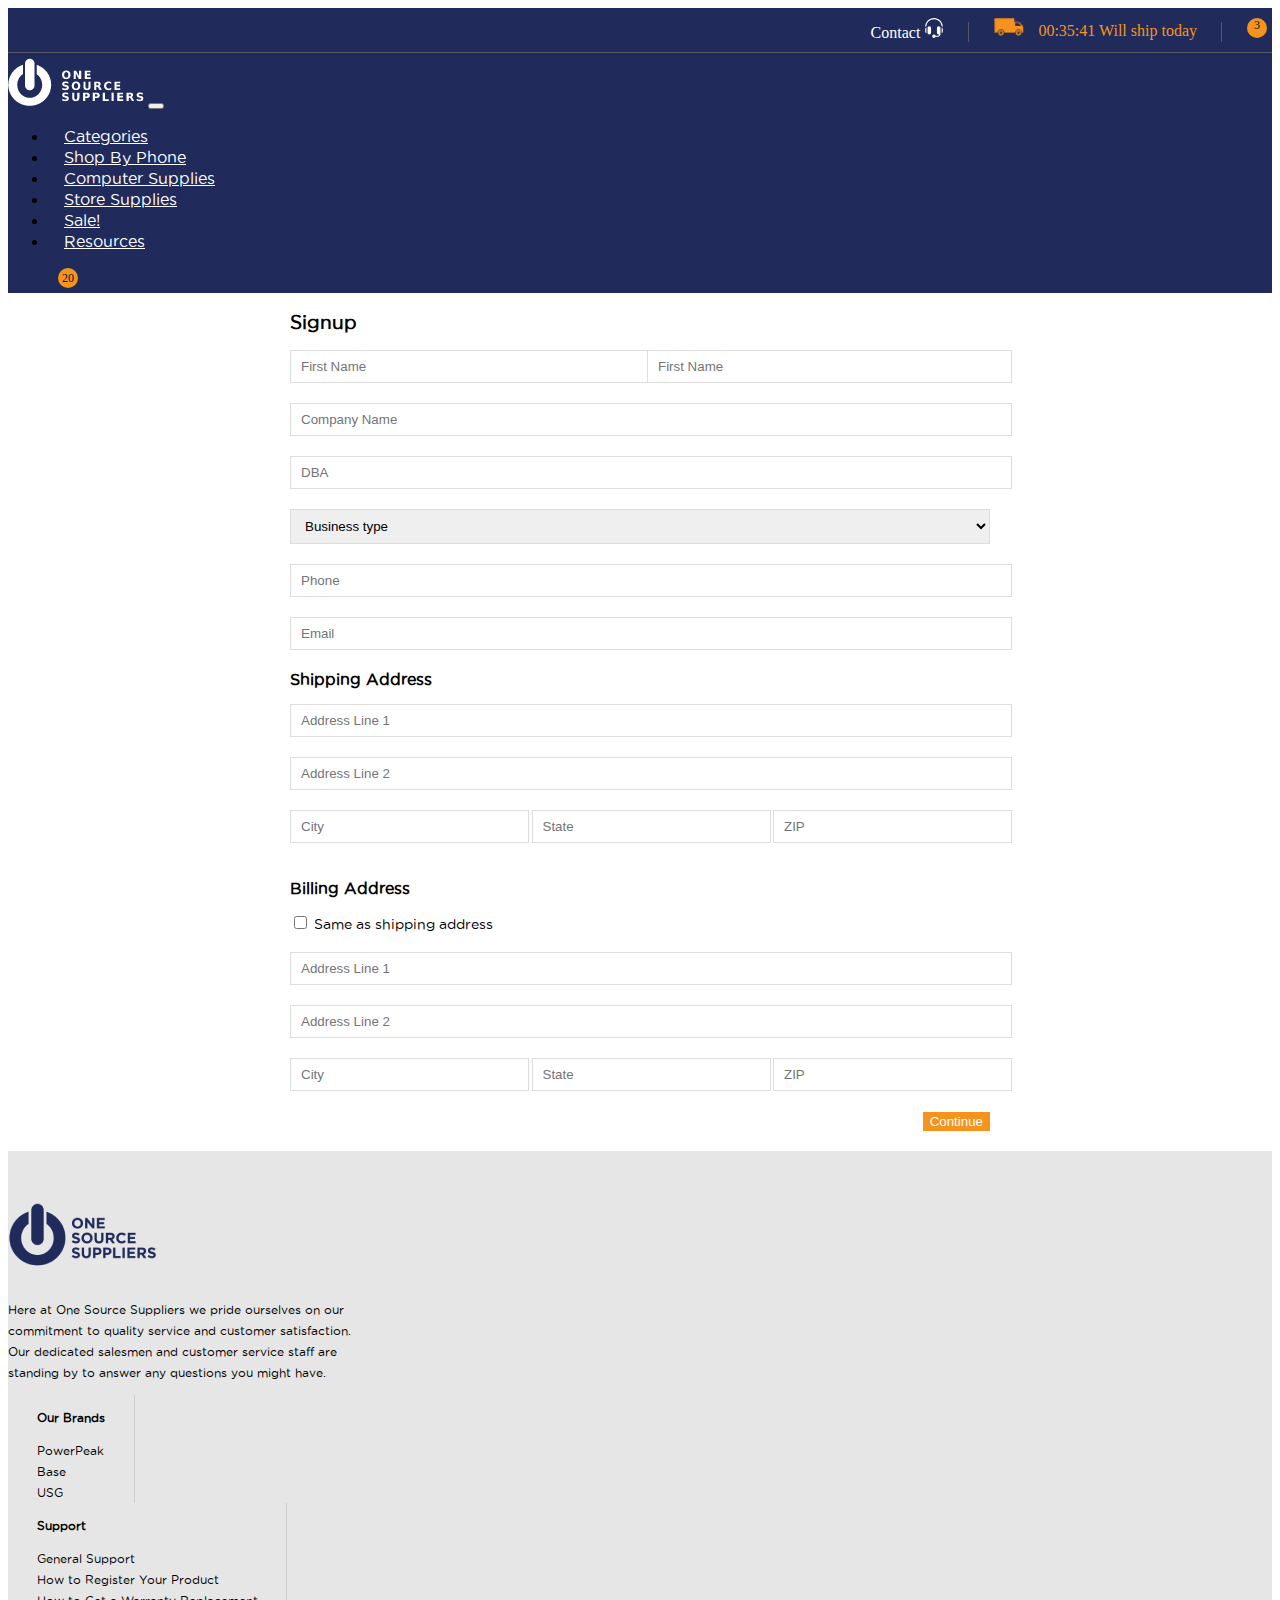
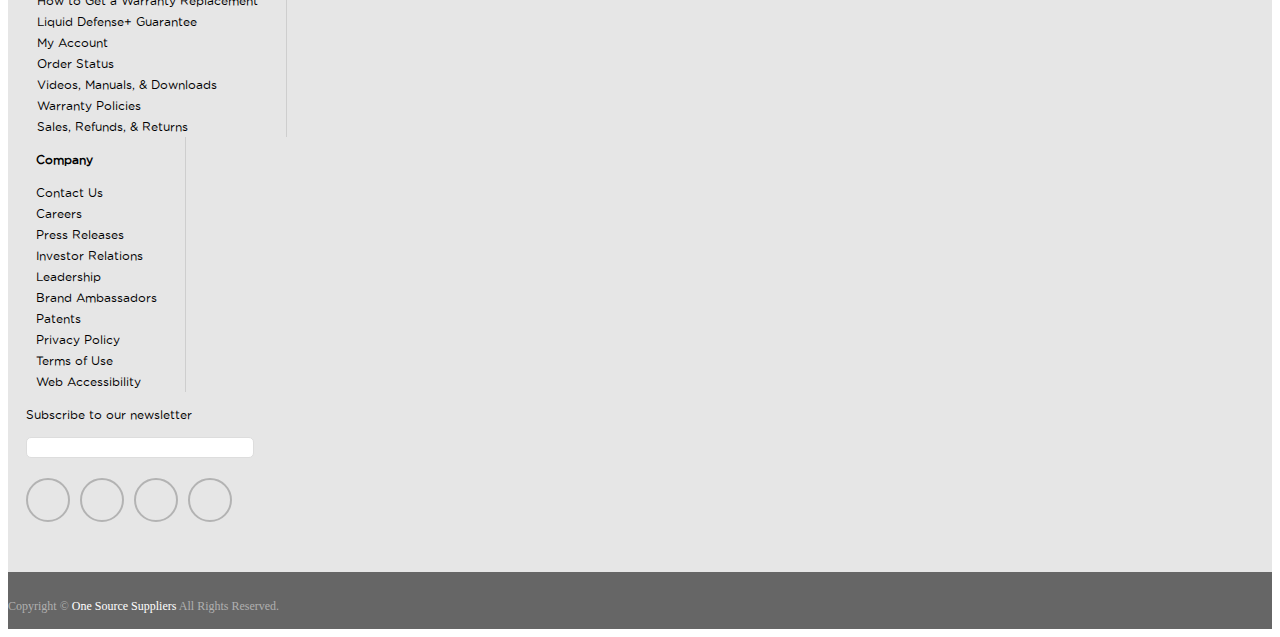
<file: signup.html>
<!doctype html>
<html lang="en">
  <head>
    <!-- Required meta tags -->
    <meta charset="utf-8">
    <meta name="viewport" content="width=device-width, initial-scale=1, shrink-to-fit=no">
    <!-- Bootstrap CSS -->
    <link href="https://cdn.jsdelivr.net/npm/bootstrap@5.0.0-beta3/dist/css/bootstrap.min.css" rel="stylesheet" integrity="sha384-eOJMYsd53ii+scO/bJGFsiCZc+5NDVN2yr8+0RDqr0Ql0h+rP48ckxlpbzKgwra6" crossorigin="anonymous">
    <link rel="stylesheet" href="https://cdnjs.cloudflare.com/ajax/libs/font-awesome/5.15.3/css/all.min.css" integrity="sha512-iBBXm8fW90+nuLcSKlbmrPcLa0OT92xO1BIsZ+ywDWZCvqsWgccV3gFoRBv0z+8dLJgyAHIhR35VZc2oM/gI1w==" crossorigin="anonymous" />
    <link rel="stylesheet" href="fonts/gotham/stylesheet.css">
    <link rel="stylesheet" href="owlcarousel/owl.carousel.min.css">
    <link rel="stylesheet" href="owlcarousel/owl.theme.default.min.css">
    <link rel="stylesheet" href="css/style.css">
    <title>One Source Suppliers</title>
  </head>
  <body>
      <section class="header-top">
          <div class="container">
              <div class="header-top-icons">
                  <!-- <div class="contact">
                      <span>Contact</span>
                      <img src="icons/headphones.svg" alt="">
                      
                  </div> -->
                  <div class="notification line-right">
                    <span>Contact</span>
                      <img src="icons/headphones.svg" alt="">

                    <div class="notification-dropdown new-contact-dropdown">
                        <div class="notifications">
                            <p>Contact your rep at <a href="tel:555-555-5555">555-555-5555</a>  or call the general line at <a href="tel:888-888-8888">888-888-8888</a></p>
                        </div>
                    </div>
                </div>
                  <!-- <div href="#" class="cart-icon">
                         <div class="contact-icon">
                          
                            <img src="icons/headphones.svg" alt="">
                         </div>
                       

                         <div class="cart-dropdown new-contact-dropdown">
                            <div class="cart-dropdown-content ">
                              <p>Contact your rep at <a href="tel:555-555-5555">555-555-5555</a>  or call the general line at <a href="tel:888-888-8888">888-888-8888</a></p>
                            </div>
                         </div>
                      </div> -->
                
                  <div class="delivery line-right">
                      <img src="icons/shipping-icon.png" style="width: 30px; margin-right: 10px;" alt="">
                      <span class="time">00:35:41 Will ship today</span>
                  </div>

                  <div class="notification">
                      <a href="#"> <i class="fas fa-bell"></i></a>
                      <span class="notification-count">3</span>

                      <div class="notification-dropdown">
                          <div class="notifications">
                            <div><a href="#"><i class="fas fa-bell"></i> Notification One alert</a></div>
                            <div><a href="#"><i class="fas fa-bell"></i> Notification Two alert</a></div>
                            <div><a href="#"><i class="fas fa-bell"></i> Notification Three alert</a></div>
                            <div><a href="#"><i class="fas fa-bell"></i> Notification Four alert</a></div>
                            <div><a href="#"><i class="fas fa-bell"></i> Notification Five alert</a></div>
                          </div>
                      </div>
                  </div>
              </div>
          </div>
      </section>
      <div class="main-header">
        <div class="container"> 
        <nav class="navbar navbar-expand-lg navbar-dark">
            <div class="container-fluid">
              <a class="navbar-brand" href="#">
                  <img src="images/logo.png" alt="">
              </a>
              <button class="navbar-toggler" type="button" data-bs-toggle="collapse" data-bs-target="#navbarSupportedContent" aria-controls="navbarSupportedContent" aria-expanded="false" aria-label="Toggle navigation">
                <span class="navbar-toggler-icon"></span>
              </button>
              <div class="collapse navbar-collapse" id="navbarSupportedContent">
                <ul class="navbar-nav m-auto mb-2 mb-lg-0">
                  <li class="nav-item">
                    <a class="nav-link" aria-current="page" href="#">Categories</a>

                    <div class="mega-menu">
                      <div class="mega-menu-content">
                        <div class="container">
                          <div class="row">
                            <div class="col-lg-3 center-aligned">
                              <div class="mega-menu-column-links">
                                <p class="mega-menu-column-heading">Device Protection</p>
                                <a href="#"> MagCharge Enabled Phone Cases</a>
                                <a href="#"> Phone Cases</a>
                                <a href="#"> Screen Protectors</a>
                                <a href="#"> Liquid Glass</a>
                                <a href="#"> Tablet Cases</a>
                                <a href="#"> Battery Cases</a>
                                <a href="#"> PopSockets / Phone Holder</a>
                                <a href="#"> Apple Watch Screen Protectors</a>
                                <a href="#"> Apple Watch Bands</a>
                                <a href="#"> Airpod Cases</a>
                              </div>
                            </div>
                            <div class="col-lg-3 center-aligned">
                              <div class="mega-menu-column-links">
                                <p class="mega-menu-column-heading">Power</p>
                                <a href="#"> Wall Chargers</a>
                                <a href="#"> Car Chargers</a>
                                <a href="#"> Car Mount</a>
                                <a href="#"> Wireless Charger</a>
                                <a href="#"> Lightning Port Cable</a>
                                <a href="#"> USB-C Port Cable</a>
                                <a href="#"> Portable Battery Pack</a>
                              </div>
                            </div>
                            <div class="col-lg-3 center-aligned">
                              <div class="mega-menu-column-links">
                                <p class="mega-menu-column-heading">AUDIO</p>
                                <a href="#"> Bluetooth Headsets</a>
                                <a href="#"> Bluetooth Speakers</a>
                                <a href="#"> Headphones</a>
                                <a href="#"> Earphones</a>
                                <a href="#"> Audio Adapters</a>
                                <a href="#"> Aux Cables</a>
                              </div>
                            </div>
                            <div class="col-lg-3 center-aligned">
                              <div class="mega-menu-column-links">
                                <p class="mega-menu-column-heading">Accessories</p>
                                <a href="#"> Computer Supplies</a>
                                <a href="#"> Store Supplies</a>
                                <a href="#"> Face Masks / Sanitizing Agents</a>
                                <a href="#"> OEM Products</a>
                                <a href="#"> Activewear</a>
                                <a href="#"> Accessories</a>
                                <a href="#"> Stylus </a>
                              </div>
                            </div>
                          </div>
                        </div>
                      </div>
                    </div>
                  </li>
                  <li class="nav-item">
                    <a class="nav-link" aria-current="page" href="#">Shop By Phone</a>

                    <div class="mega-menu">
                      <div class="mega-menu-content">
                        <div class="container">
                          <div class="row">
                            <div class="col-lg-3">
                              <div class="mega-menu-column-links">
                                <a href="#">Apple</a>
                                <div class="has-childre">
                                  <div class="parent"><a href="javascript:void(0)">iPhone 12</a><i class="fas fa-chevron-down"></i></div>
                                  <div class="childrens">
                                    <div><a href="#">iPhone 12 Pro Max (6.7)</a></div>
                                    <div><a href="#">iPhone 12 / iPhone 12 Pro (6.1)</a></div>
                                    <div><a href="#">iPhone 12 Mini (5.4)</a></div>
                                  </div>
                                </div>
                                <a href="#">iPhone 11</a>
                                <div class="has-childre">
                                  <div class="parent"><a href="javascript:void(0)">iPhone 12</a><i class="fas fa-chevron-down"></i></div>
                                  <div class="childrens">
                                    <div><a href="#">IPhone 11 PRO Max {6.5}</a></div>
                                    <div><a href="#">IPhone 11 {6.1}</a></div>
                                    <div><a href="#">IPhone 11 PRO {5.8}</a></div>
                                  </div>
                                </div>
                                <div class="has-childre">
                                  <div class="parent"><a href="javascript:void(0)">iPhone X</a><i class="fas fa-chevron-down"></i></div>
                                  <div class="childrens">
                                    <div><a href="#">iPhone XS MAX</a></div>
                                    <div><a href="#">iPhone XR</a></div>
                                    <div><a href="#">iPhone X / Xs</a></div>
                                  </div>
                                </div>
                                <div class="has-childre">
                                  <div class="parent"><a href="javascript:void(0)">iPhone 7/8</a><i class="fas fa-chevron-down"></i></div>
                                  <div class="childrens">
                                    <div><a href="#">iPhone 7 / 8</a></div>
                                    <div><a href="#">iPhone 7 / 8 Plus</a></div>
                                  </div>
                                </div>
                                <div class="has-childre">
                                  <div class="parent"><a href="javascript:void(0)">iPhone 6 & Older</a><i class="fas fa-chevron-down"></i></div>
                                  <div class="childrens">
                                    <div><a href="#">iPhone 6</a></div>
                                    <div><a href="#">iphone 6 plus</a></div>
                                    <div><a href="#">iphone SE / 5</a></div>
                                    <div><a href="#">iphone 4</a></div>
                                  </div>
                                </div>
                                <div class="has-childre">
                                  <div class="parent"><a href="javascript:void(0)">Apple Watch</a><i class="fas fa-chevron-down"></i></div>
                                  <div class="childrens">
                                    <div><a href="#">Series 1/2/3 Small (38mm)</a></div>
                                    <div><a href="#">Series 1/2/3 Large (42mm)</a></div>
                                    <div><a href="#">Series 4/5/6/SE Small (40 mm)</a></div>
                                    <div><a href="#">Series 4/5/6/SE Large (44mm)</a></div>
                                  </div>
                                </div>
                                <div class="has-childre">
                                  <div class="parent"><a href="javascript:void(0)">iPad</a><i class="fas fa-chevron-down"></i></div>
                                  <div class="childrens">
                                    <div><a href="#">iPad Mini 1/2/3 {9.7}</a></div>
                                    <div><a href="#">iPad Mini 4 {7.9}</a></div>
                                    <div><a href="#">iPad 2/3/4 {9.7}</a></div>
                                    <div><a href="#">iPad 5/ iPad Air/ Air2/ iPad Pro {9.7}</a></div>
                                    <div><a href="#">iPad (10.1"/10.2'' Inch ) 2019/2020</a></div>
                                    <div><a href="#">iPad Pro {10.5" inch}</a></div>
                                    <div><a href="#">iPad Pro {10.9"/11" Inch} 2019/2020</a></div>
                                    <div><a href="#">iPad Pro {12.9" inch 2015-2017}</a></div>
                                    <div><a href="#">iPad Pro {12.9" inch 2018}</a></div>
                                  </div>
                                </div>
                              </div>
                            </div>
                            <div class="col-lg-3">
                              <div class="mega-menu-column-links"> 
                                  <a href="#">Samsung</a>
                                  <div class="has-childre">
                                    <div class="parent"><a href="javascript:void(0)">Samsung S Series</a><i class="fas fa-chevron-down"></i></div>
                                    <div class="childrens">
                                      <div><a href="#">Galaxy S21</a></div>
                                      <div><a href="#">Galaxy S21 Ultra</a></div>
                                      <div><a href="#">Galaxy S21 Plus</a></div>
                                      <div><a href="#">Galaxy S20 FE</a></div>
                                      <div><a href="#">Galaxy s20 ULTRA</a></div>
                                      <div><a href="#">Galaxy s20 PLUS</a></div>
                                      <div><a href="#">Galaxy s20</a></div>
                                      <div><a href="#">Galaxy S10 5G</a></div>
                                      <div><a href="#">Galaxy S10 Plus</a></div>
                                      <div><a href="#">Galaxy S10</a></div>
                                      <div><a href="#">Galaxy S10 Lite</a></div>
                                      <div><a href="#">Galaxy S9 Plus</a></div>
                                      <div><a href="#">Galaxy S9</a></div>
                                      <div><a href="#">Galaxy S8</a></div>
                                      <div><a href="#">Galaxy S7 & Older</a></div>
                                  </div>
                                </div>
                                <div class="has-childre">
                                  <div class="parent"><a href="javascript:void(0)">Note Series</a><i class="fas fa-chevron-down"></i></div>
                                  <div class="childrens">
                                    <div><a href="#">Note 20 Ultra</a></div>
                                    <div><a href="#">Note 20</a></div>
                                    <div><a href="#">Note 10 Plus</a></div>
                                    <div><a href="#">Note 10</a></div>
                                    <div><a href="#">Note 9</a></div>
                                    <div><a href="#">Note 8</a></div>
                                    <div><a href="#">Note 5</a></div>
                                    <div><a href="#">Note 4</a></div>
                                    <div><a href="#">Note 3</a></div>
                                    <div><a href="#">Note 2</a></div>
                                </div>
                              </div>
                              <div class="has-childre">
                                  <div class="parent"><a href="javascript:void(0)">Samsung A Series </a><i class="fas fa-chevron-down"></i></div>
                                  <div class="childrens">
                                    <div><a href="#">Galaxy A42 5G</a></div>
                                    <div><a href="#">Galaxy A12 5G</a></div>
                                    <div><a href="#">Galaxy A02S 5G</a></div>
                                    <div><a href="#">Galaxy A71</a></div>
                                    <div><a href="#">Samsung A51</a></div>
                                    <div><a href="#">Samsung A21</a></div>
                                    <div><a href="#">Samsung A11</a></div>
                                    <div><a href="#">Galaxy A10e</a></div>
                                    <div><a href="#">Samsung A01</a></div>
                                    <div><a href="#">Galaxy A20-A30-50</a></div>
                                </div>
                              </div>
                              <div class="has-childre">
                                  <div class="parent"><a href="javascript:void(0)">Other Models </a><i class="fas fa-chevron-down"></i></div>
                                  <div class="childrens">
                                    <div><a href="#">Galaxy Core Prime</a></div>
                                    <div><a href="#">J3 2018</a></div>
                                    <div><a href="#">J7 2018</a></div>
                                </div>
                              </div>

                              </div>
                            </div>
                            <div class="col-lg-3">
                              <div class="mega-menu-column-links">
                                <div class="has-childre">
                                  <div class="parent"><a href="javascript:void(0)">Motorola </a><i class="fas fa-chevron-down"></i></div>
                                  <div class="childrens">
                                    <div><a href="#">Moto G Power 2021</a></div>
                                    <div><a href="#">Moto G Stylus 2021</a></div>
                                    <div><a href="#">Moto One 5G</a></div>
                                    <div><a href="#">Moto E 2020</a></div>
                                    <div><a href="#">Moto G Power 2020</a></div>
                                    <div><a href="#">Moto G Stylus 2020</a></div>
                                    <div><a href="#">Moto Z4</a></div>
                                    <div><a href="#">Moto G7 Power</a></div>
                                    <div><a href="#">Moto G7 Play</a></div>
                                    <div><a href="#">Moto G7 Play</a></div>
                                    <div><a href="#">Moto E4/Lite</a></div>
                                    <div><a href="#">Droid Turbo</a></div>
                                    <div><a href="#">Droid Turbo 2</a></div>
                                    <div><a href="#">Droid Maxx</a></div>
                                    <div><a href="#">Droid Maxx 2</a></div>
                                  </div>
                                </div>
                                <div class="has-childre">
                                  <div class="parent"><a href="javascript:void(0)">Google </a><i class="fas fa-chevron-down"></i></div>
                                  <div class="childrens">
                                    <div><a href="#">Google Pixel 5</a></div>
                                    <div><a href="#">Google Pixel 4a</a></div>
                                    <div><a href="#">Google Pixel 4 XL</a></div>
                                    <div><a href="#">Google Pixel 4</a></div>
                                    <div><a href="#">Google Pixel 3A</a></div>
                                    <div><a href="#">Google Pixel 3A XL</a></div>
                                    <div><a href="#">Google Pixel 3</a></div>
                                    <div><a href="#">Google Pixel 3 XL</a></div>
                                    <div><a href="#">Google Pixel 2</a></div>
                                    <div><a href="#">Google Pixel 2 XL</a></div>
                                    <div><a href="#">Google Pixel</a></div>
                                    <div><a href="#">Google Pixel XL</a></div>
                                  </div>
                                </div>
                                <div class="has-childre">
                                  <div class="parent"><a href="javascript:void(0)">LG </a><i class="fas fa-chevron-down"></i></div>
                                  <div class="childrens">
                                    <div><a href="#">LG V50</a></div>
                                    <div><a href="#">LG G8 ThinQ</a></div>
                                    <div><a href="#">LG V30</a></div>
                                    <div><a href="#">LG V20</a></div>
                                    <div><a href="#">LG V10</a></div>
                                    <div><a href="#">LG K20</a></div>
                                    <div><a href="#">LG K8</a></div>
                                    <div><a href="#">LG K7</a></div>
                                    <div><a href="#">LG G7</a></div>
                                    <div><a href="#">LG G6</a></div>
                                    <div><a href="#">LG G5</a></div>
                                    <div><a href="#">LG G4</a></div>
                                  </div>
                                </div>
                                <div class="has-childre">
                                  <div class="parent"><a href="javascript:void(0)">HTC </a><i class="fas fa-chevron-down"></i></div>
                                  <div class="childrens">
                                    <div><a href="#">HTC M10</a></div>
                                    <div><a href="#">HTC M9</a></div>
                                    <div><a href="#">HTC One 2</a></div>
                                  </div>
                                </div>

                              </div>
                            </div>
                            <div class="col-lg-3">
                              <div class="mega-menu-column-links">
                                <div class="has-childre">
                                  <div class="parent"><a href="javascript:void(0)">Tablets </a><i class="fas fa-chevron-down"></i></div>
                                  <div class="childrens">
                                    <div><a href="#">7"8 Inch</a></div>
                                    <div><a href="#">9"10 Inch</a></div>
                                    <div><a href="#">Samsung Tab E 9.6"</a></div>
                                    <div><a href="#">Samsung Tab E 8.0"</a></div>
                                  </div>
                                </div>
                                <div class="has-childre">
                                  <div class="parent"><a href="javascript:void(0)">iPad </a><i class="fas fa-chevron-down"></i></div>
                                  <div class="childrens">
                                    <div><a href="#">iPad Mini 1/2/3 {9.7}</a></div>
                                    <div><a href="#">iPad Mini 4 {7.9}</a></div>
                                    <div><a href="#">iPad 2/3/4 {9.7}</a></div>
                                    <div><a href="#">iPad 5/ iPad Air/ Air2/ iPad Pro {9.7}</a></div>
                                    <div><a href="#">iPad (10.1"/10.2'' Inch ) 2019/2020</a></div>
                                    <div><a href="#">iPad Pro {10.5" inch}</a></div>
                                    <div><a href="#">iPad Pro {10.9"/11" Inch} 2019/2020</a></div>
                                    <div><a href="#">iPad Pro {12.9" inch 2015-2017}</a></div>
                                    <div><a href="#">iPad Pro {12.9" inch 2018}</a></div>
                                  </div>
                                </div>
                                <div class="has-childre">
                                  <div class="parent"><a href="javascript:void(0)">Apple Watch </a><i class="fas fa-chevron-down"></i></div>
                                  <div class="childrens">
                                    <div><a href="#">Series 1/2/3 Small (38mm)</a></div>
                                    <div><a href="#">Series 1/2/3 Large (42mm)</a></div>
                                    <div><a href="#">Series 4/5/6/SE Small (40 mm)</a></div>
                                    <div><a href="#">Series 4/5/6/SE Large (44mm)</a></div>
                                  </div>
                                </div>
                              </div>
                            </div>
                          </div>
                        </div>
                      </div>
                    </div>
                  </li>
                  <li class="nav-item">
                    <a class="nav-link" aria-current="page" href="#">Computer Supplies</a>

                    <div class="mega-menu">
                      <div class="mega-menu-content">
                        <div class="container">
                          <div class="row">
                            <div class="col-lg-3 center-aligned">
                              <div class="mega-menu-column-links">
                                <p class="mega-menu-column-heading">Computer Accessories</p>
                                <a href="#"> Keyboards & Mice</a>
                                <a href="#"> Webcams</a>
                                <a href="#"> Wifi & Networking</a>
                                <a href="#"> Computer Speakers</a>
                                <a href="#"> Hard Drive Enclosures</a>
                                <a href="#"> Printer Cables</a>
                                <a href="#"> Laptop Accessories</a>
                              </div>
                            </div>
                            <div class="col-lg-3 center-aligned">
                              <div class="mega-menu-column-links">
                                <p class="mega-menu-column-heading">Batteries</p>
                                <a href="#"> Duracell</a>
                                <a href="#"> Energizer</a>
                                <a href="#"> Maxwell</a>
                                <a href="#"> Lithium</a>
                                <a href="#"> AA</a>
                                <a href="#"> AAA</a>
                                <a href="#"> C</a>
                                <a href="#"> D</a>
                                <a href="#"> Button Batteries</a>
                              </div>
                            </div>
                            <div class="col-lg-3 center-aligned">
                              <div class="mega-menu-column-links">
                                <p class="mega-menu-column-heading">Adapters </p>
                                <a href="#"> HDMI</a>
                                <a href="#"> Display Port</a>
                                <a href="#"> USB Extension</a>
                                <a href="#"> RCA</a>
                                <a href="#"> VGA</a>
                                <a href="#"> DVI</a>
                                <a href="#"> USB-C</a>
                                <a href="#"> Micro-USB</a>
                                <a href="#"> Lightning / Thunderbolt</a>
                                <a href="#"> AUX</a>
                              </div>
                            </div>
                            <div class="col-lg-3">
                              <div class="mega-menu-column-links">
                                <p class="mega-menu-column-heading">Miscellaneous </p>
                                <a href="#"> Gaming Accessories</a>
                                <a href="#"> Surge Protectors and Power</a>
                                <a href="#"> TV Wall Mounts</a>
                                <a href="#"> Flash Memory</a>
                              </div>
                            </div>
                            
                          </div>
                        </div>
                      </div>
                    </div>
                  </li>
                  
                  <li class="nav-item">
                    <a class="nav-link" aria-current="page" href="#">Store Supplies</a>

                    <div class="mega-menu">
                      <div class="mega-menu-content">
                        <div class="container">
                          <div class="row">
                            <div class="col-lg-12" style="margin: 0 auto;">
                              <div class="mega-menu-column-links inline">
                                <a href="#">Store Supplies</a>
                              </div>
                            </div>
                          </div>
                        </div>
                      </div>
                    </div>
                  </li>

                  <li class="nav-item">
                    <a class="nav-link" aria-current="page" href="#">Sale!</a>
                  </li>

                  <li class="nav-item">
                    <a class="nav-link" aria-current="page" href="#">Resources</a>

                    <div class="mega-menu">
                      <div class="mega-menu-content">
                        <div class="container">
                          <div class="row">
                            <div class="col-lg-12" style="margin: 0 auto;">
                              <div class="mega-menu-column-links inline">
                                <a href="#">FAQ</a>
                                <a href="#">IQMetrix</a>
                                <a href="#">Referrals and Reviews</a>
                                <a href="#">Dropship</a>
                                <a href="#">Vendor Managed Inventory (VMI)</a>
                              </div>
                            </div>
                          </div>
                        </div>
                      </div>
                    </div>
                  </li>
                </ul>
                <div class="d-flex">
                  <div class="main-header-icons">
                      <a href="#" class="search-icon">
                        <i class="fas fa-search"></i>

                        <div class="search-dropdown">
                          <div class="search-form">
                            <form action="#">
                              <input type="text" placeholder="Search">
                              <i class="fas fa-search"></i>
                            </form>
                          </div>
                        </div>
                      </a>

                      <div href="#" class="user-icon">
                        <a href="#"><i class="fas fa-user"></i></a>
                        <div class="user-dropdown">
                          <div class="user-details">
                              <ul>
                                <li><a href="#">Orders</a></li>
                                <li><a href="#">VMI Purchase Orders</a></li>
                                <li><a href="#">VMI Purchase Orders</a></li>
                                <li><a href="#">Users</a></li>
                                <li><a href="#">Locations</a></li>
                                <li><a href="#">Payment Methods</a></li>
                                <li><a href="#">Approval Queue</a></li>
                                <li><a href="#">Payment Center</a></li>
                                <li><a href="#">Settings</a></li>
                              </ul>
                          </div>
                        </div>
                      </div>
                      <div href="#" class="cart-icon">
                        <div class="icon-wrap">
                           <i class="fas fa-shopping-cart"></i>
                           <span class="cart-count">20</span>
                        </div>
                  
                        <div class="cart-dropdown">
                           <div class="cart-dropdown-content">
                               <p class="cart-heading">CART TOTALS</p>
                               <div class="cart-summery">
                                 <p>Total Items: <b>100</b> </p>
                                 <p>Total Carts: <b>20</b> </p>
                                 <p>Total Price: <b>$300.54</b> </p>
                               </div>
                               <a href="#" class="checkout-link">
                                 <div class="checkout-button">
                                   Checkout
                                   <i class="fas fa-long-arrow-alt-right"></i>
                                 </div>
                               </a>
                           </div>
                        </div>
                     </div>
                 </div>
                  </div>
                </div>
              </div>
            </div>
          </nav>
        </div>
    </div>
</div>
</div>
</div>
</div>
</nav>
</div>
</div>

    <section class="signup-section mt-5 mb-5">
      <div class="container">
        <div class="signup card p-5">
            <h3 class="mb-4">Signup</h3>

            <form class="form signup-form">
              <div class="form-group"> 
                <div class="inline-inputs">
                  <div class="form-field">
                    <input type="text" placeholder="First Name">
                  </div>
                  <div class="form-field">
                    <input type="text" placeholder="First Name">
                  </div>
                </div>
              </div>
              <div class="form-group">
                <div class="form-field">
                  <input type="text" placeholder="Company Name">
                </div>
              </div>
              <div class="form-group">
                <div class="form-field">
                  <input type="text" placeholder="DBA">
                </div>
              </div>
              <div class="form-group">
                <div class="form-field">
                  <select>
                    <option value="">Business type</option>
                    <option value="Type one">Type one</option>
                    <option value="Type two">Type two</option>
                    <option value="Type three">Type three</option>
                  </select>
                </div>
              </div>
              <div class="form-group">
                <div class="form-field">
                  <input type="text" placeholder="Phone" id="yourphone">
                </div>
              </div>

              <div class="form-group">
                <div class="form-field">
                  <input type="email" placeholder="Email">
                </div>
              </div>

              <div class="shipping-adress">
                <p><b>Shipping Address</b></p>

                <div class="form-group">
                  <div class="form-field">
                    <input type="text" placeholder="Address Line 1">
                  </div>
                </div>
                <div class="form-group">
                  <div class="form-field">
                    <input type="text" placeholder="Address Line 2">
                  </div>
                </div>

                <div class="three-column-row">

                <div class="form-group">
                  <div class="form-field">
                    <input type="text" placeholder="City">
                  </div>
                </div>

                <div class="form-group">
                  <div class="form-field">
                    <input type="text" placeholder="State">
                  </div>
                </div>

                <div class="form-group">
                  <div class="form-field">
                    <input type="text" placeholder="ZIP">
                  </div>
                </div>

                </div>

              </div>

              <p><b>Billing Address</b></p>

              <div class="form-group">
                <div class="form-field checkbox">
                  <label for="same-as-shipping-address">
                    <input type="checkbox" id="same-as-shipping-address">
                    Same as shipping address
                  </label>
                </div>
              </div>

              <div class="billing-adress">
                

                <div class="form-group">
                  <div class="form-field">
                    <input type="text" placeholder="Address Line 1">
                  </div>
                </div>
                <div class="form-group">
                  <div class="form-field">
                    <input type="text" placeholder="Address Line 2">
                  </div>
                </div>

                <div class="three-column-row">

                <div class="form-group">
                  <div class="form-field">
                    <input type="text" placeholder="City">
                  </div>
                </div>

                <div class="form-group">
                  <div class="form-field">
                    <input type="text" placeholder="State">
                  </div>
                </div>

                <div class="form-group">
                  <div class="form-field">
                    <input type="text" placeholder="ZIP">
                  </div>
                </div>

              </div>

                
              </div>



              <div class="form-group">
                <div class="form-field align-right">
                  <button type="submit" class="btn continue-button">Continue</button>
                </div>
              </div>
            </form>

        </div>
      </div>
    </section>


    <!--Footer Section -->

    <section class="footer">
      <div class="container">
        <div class="row">

          <div class="col-lg-4 footer-column one">
              <img src="images/LOGO-NEW.png" class="footer-logo" alt="">
              <p>Here at One Source Suppliers we pride ourselves on our commitment to quality service and customer satisfaction. Our dedicated salesmen and customer service staff are standing by to answer any questions you might have.</p>
          </div>

            <div class="col-lg-1 footer-column two">
              <div class="footer-widget float-right">
                <p class="widget-title"> Our Brands</p>
                <div class="footer-links"> 
                  <a href="#" class="footer-link">PowerPeak</a>
                  <a href="#" class="footer-link">Base</a>
                  <a href="#" class="footer-link">USG</a>
                </div>
              </div>
            </div>

          <div class="col-lg-3 footer-column three">
            <div class="footer-widget">
              <p class="widget-title"> Support</p>
              <div class="footer-links"> 
                <a href="#" class="footer-link">General Support</a>
                <a href="#" class="footer-link">How to Register Your Product</a>
                <a href="#" class="footer-link">How to Get a Warranty Replacement</a>
                <a href="#" class="footer-link">Liquid Defense+ Guarantee</a>
                <a href="#" class="footer-link">My Account</a>
                <a href="#" class="footer-link">Order Status</a>
                <a href="#" class="footer-link">Videos, Manuals, & Downloads</a>
                <a href="#" class="footer-link">Warranty Policies</a>
                <a href="#" class="footer-link">Sales, Refunds, & Returns</a>
              </div>
            </div>
          </div>

          <div class="col-lg-2 footer-column four">
            <div class="footer-widget">
              <p class="widget-title">Company</p>
              <div class="footer-links"> 
                <a href="#" class="footer-link">Contact Us</a>
                <a href="#" class="footer-link">Careers</a>
                <a href="#" class="footer-link">Press Releases</a>
                <a href="#" class="footer-link">Investor Relations</a>
                <a href="#" class="footer-link">Leadership</a>
                <a href="#" class="footer-link">Brand Ambassadors</a>
                <a href="#" class="footer-link">Patents</a>
                <a href="#" class="footer-link">Privacy Policy</a>
                <a href="#" class="footer-link">Terms of Use</a>
                <a href="#" class="footer-link">Web Accessibility</a>
              </div>
            </div>
          </div>

          <div class="col-lg-2 footer-column five">
            <div class="footer-widget subscribe">
              <p> Subscribe to our newsletter</p>
              <form action="" >
                <input type="email">
                <i class="far fa-envelope"></i>
              </form>

              <div class="social-icons">
                <a href="#"><div class="social-icon"><i class="fab fa-twitter"></i></div></a>
                <a href="#"><div class="social-icon"><i class="fab fa-google-plus-g"></i></div></i></a>
                <a href="#"><div class="social-icon"><i class="fab fa-facebook-f"></i></div></a>
                <a href="#"><div class="social-icon"><i class="fab fa-instagram"></i></div></a>
              </div>
            </div>
          </div>

        </div>
      </div>
  </section>
  <section class="footer-copyright">
    <div class="copyright-text container">
      <p>Copyright © <a href="#">One Source Suppliers</a> All Rights Reserved.</p>
    </div>
  </section>


    <!-- Optional JavaScript -->
    <!-- jQuery first, then Popper.js, then Bootstrap JS -->
    <script src="https://cdn.jsdelivr.net/npm/bootstrap@5.0.0-beta3/dist/js/bootstrap.bundle.min.js" integrity="sha384-JEW9xMcG8R+pH31jmWH6WWP0WintQrMb4s7ZOdauHnUtxwoG2vI5DkLtS3qm9Ekf" crossorigin="anonymous"></script>
    <script src="https://code.jquery.com/jquery-3.6.0.min.js" integrity="sha256-/xUj+3OJU5yExlq6GSYGSHk7tPXikynS7ogEvDej/m4=" crossorigin="anonymous"></script>
    <script src="owlcarousel/owl.carousel.min.js"></script>
    <script src="js/jquery-input-mask-phone-number.min.js"></script>
    <script src="js/script.js"></script>
    <script>
      $(function(){
          $('#yourphone').usPhoneFormat({
            format: '(xxx) xxx-xxxx'
          });
      });
    </script>
  </body>
</html>
</file>
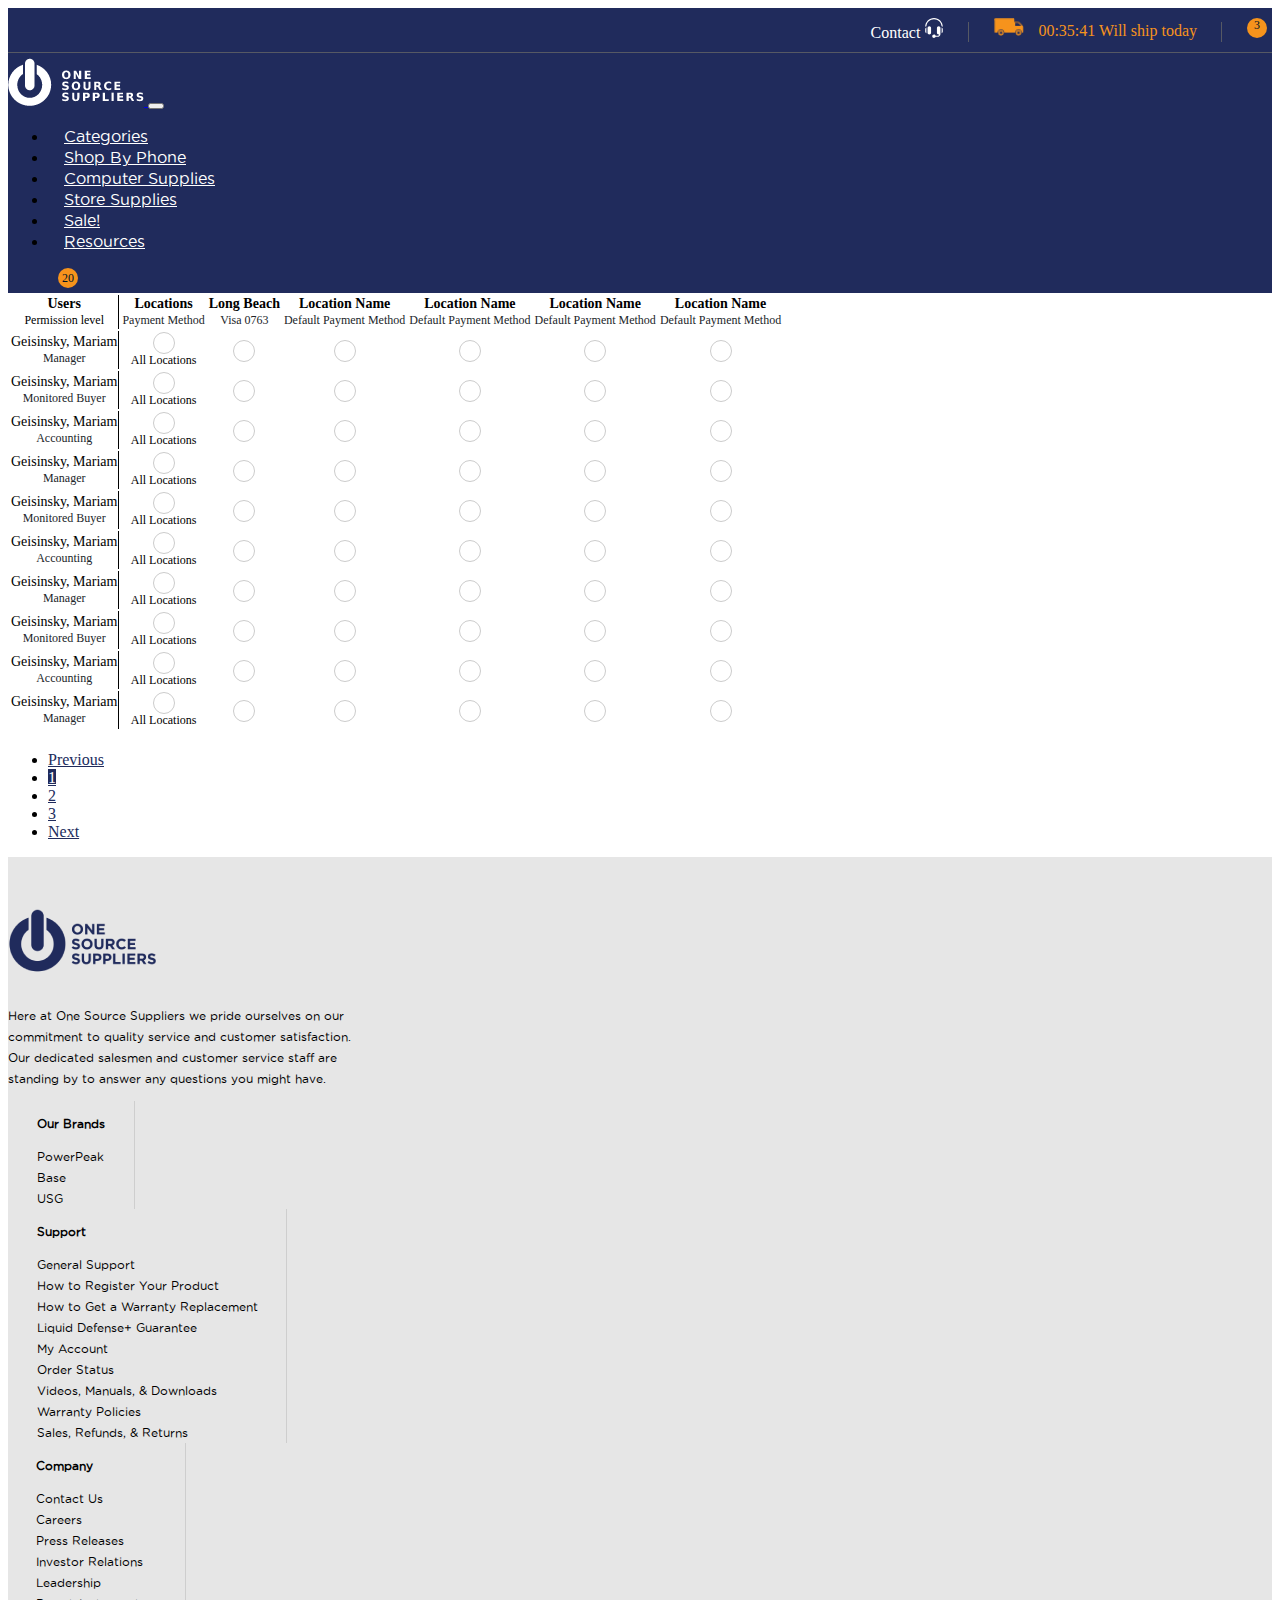
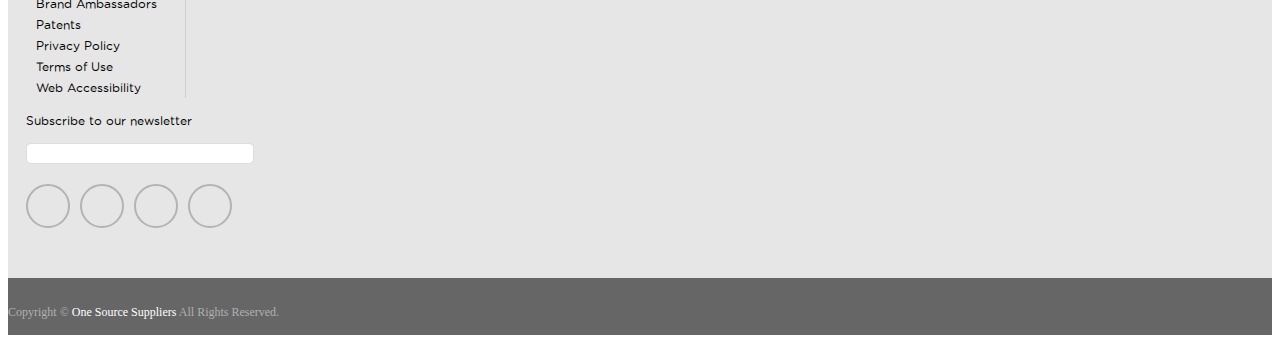
<file: user-details.html>
<!doctype html>
<html lang="en">
  <head>
    <!-- Required meta tags -->
    <meta charset="utf-8">
    <meta name="viewport" content="width=device-width, initial-scale=1, shrink-to-fit=no">
    <!-- Bootstrap CSS -->
    <link href="https://cdn.jsdelivr.net/npm/bootstrap@5.0.0-beta3/dist/css/bootstrap.min.css" rel="stylesheet" integrity="sha384-eOJMYsd53ii+scO/bJGFsiCZc+5NDVN2yr8+0RDqr0Ql0h+rP48ckxlpbzKgwra6" crossorigin="anonymous">
    <link rel="stylesheet" href="https://cdnjs.cloudflare.com/ajax/libs/font-awesome/5.15.3/css/all.min.css" integrity="sha512-iBBXm8fW90+nuLcSKlbmrPcLa0OT92xO1BIsZ+ywDWZCvqsWgccV3gFoRBv0z+8dLJgyAHIhR35VZc2oM/gI1w==" crossorigin="anonymous" />
    <link rel="stylesheet" href="fonts/gotham/stylesheet.css">
    <link rel="stylesheet" href="owlcarousel/owl.carousel.min.css">
    <link rel="stylesheet" href="owlcarousel/owl.theme.default.min.css">
    <link rel="stylesheet" href="css/style.css">
    <title>One Source Suppliers</title>
  </head>
  <body>
      <section class="header-top">
          <div class="container">
              <div class="header-top-icons">

                  <div class="notification line-right">
                    <span>Contact</span>
                      <img src="icons/headphones.svg" alt="">

                    <div class="notification-dropdown new-contact-dropdown">
                        <div class="notifications">
                            <p>Contact your rep at <a href="tel:555-555-5555">555-555-5555</a>  or call the general line at <a href="tel:888-888-8888">888-888-8888</a></p>
                        </div>
                    </div>
                </div>

                  <div class="delivery line-right">
                      <img src="icons/shipping-icon.png" style="width: 30px; margin-right: 10px;" alt="">
                      <span class="time">00:35:41 Will ship today</span>
                  </div>

                  <div class="notification">
                      <a href="#"> <i class="fas fa-bell"></i></a>
                      <span class="notification-count">3</span>

                      <div class="notification-dropdown">
                          <div class="notifications">
                            <div><a href="#"><i class="fas fa-bell"></i> Notification One alert</a></div>
                            <div><a href="#"><i class="fas fa-bell"></i> Notification Two alert</a></div>
                            <div><a href="#"><i class="fas fa-bell"></i> Notification Three alert</a></div>
                            <div><a href="#"><i class="fas fa-bell"></i> Notification Four alert</a></div>
                            <div><a href="#"><i class="fas fa-bell"></i> Notification Five alert</a></div>
                          </div>
                      </div>
                  </div>
              </div>
          </div>
      </section>
      <div class="main-header">
        <div class="container"> 
        <nav class="navbar navbar-expand-lg navbar-dark">
            <div class="container-fluid">
              <a class="navbar-brand" href="#">
                  <img src="images/logo.png" alt="">
              </a>
              <button class="navbar-toggler" type="button" data-bs-toggle="collapse" data-bs-target="#navbarSupportedContent" aria-controls="navbarSupportedContent" aria-expanded="false" aria-label="Toggle navigation">
                <span class="navbar-toggler-icon"></span>
              </button>
              <div class="collapse navbar-collapse" id="navbarSupportedContent">
                <ul class="navbar-nav m-auto mb-2 mb-lg-0">
                  <li class="nav-item">
                    <a class="nav-link" aria-current="page" href="#">Categories</a>

                    <div class="mega-menu">
                      <div class="mega-menu-content">
                        <div class="container">
                          <div class="row">
                            <div class="col-lg-3 center-aligned">
                              <div class="mega-menu-column-links">
                                <p class="mega-menu-column-heading">Device Protection</p>
                                <a href="#"> MagCharge Enabled Phone Cases</a>
                                <a href="#"> Phone Cases</a>
                                <a href="#"> Screen Protectors</a>
                                <a href="#"> Liquid Glass</a>
                                <a href="#"> Tablet Cases</a>
                                <a href="#"> Battery Cases</a>
                                <a href="#"> PopSockets / Phone Holder</a>
                                <a href="#"> Apple Watch Screen Protectors</a>
                                <a href="#"> Apple Watch Bands</a>
                                <a href="#"> Airpod Cases</a>
                              </div>
                            </div>
                            <div class="col-lg-3 center-aligned">
                              <div class="mega-menu-column-links">
                                <p class="mega-menu-column-heading">Power</p>
                                <a href="#"> Wall Chargers</a>
                                <a href="#"> Car Chargers</a>
                                <a href="#"> Car Mount</a>
                                <a href="#"> Wireless Charger</a>
                                <a href="#"> Lightning Port Cable</a>
                                <a href="#"> USB-C Port Cable</a>
                                <a href="#"> Portable Battery Pack</a>
                              </div>
                            </div>
                            <div class="col-lg-3 center-aligned">
                              <div class="mega-menu-column-links">
                                <p class="mega-menu-column-heading">AUDIO</p>
                                <a href="#"> Bluetooth Headsets</a>
                                <a href="#"> Bluetooth Speakers</a>
                                <a href="#"> Headphones</a>
                                <a href="#"> Earphones</a>
                                <a href="#"> Audio Adapters</a>
                                <a href="#"> Aux Cables</a>
                              </div>
                            </div>
                            <div class="col-lg-3 center-aligned">
                              <div class="mega-menu-column-links">
                                <p class="mega-menu-column-heading">Accessories</p>
                                <a href="#"> Computer Supplies</a>
                                <a href="#"> Store Supplies</a>
                                <a href="#"> Face Masks / Sanitizing Agents</a>
                                <a href="#"> OEM Products</a>
                                <a href="#"> Activewear</a>
                                <a href="#"> Accessories</a>
                                <a href="#"> Stylus </a>
                              </div>
                            </div>
                          </div>
                        </div>
                      </div>
                    </div>
                  </li>
                  <li class="nav-item">
                    <a class="nav-link" aria-current="page" href="#">Shop By Phone</a>

                    <div class="mega-menu">
                      <div class="mega-menu-content">
                        <div class="container">
                          <div class="row">
                            <div class="col-lg-3">
                              <div class="mega-menu-column-links">
                                <a href="#">Apple</a>
                                <div class="has-childre">
                                  <div class="parent"><a href="javascript:void(0)">iPhone 12</a><i class="fas fa-chevron-down"></i></div>
                                  <div class="childrens">
                                    <div><a href="#">iPhone 12 Pro Max (6.7)</a></div>
                                    <div><a href="#">iPhone 12 / iPhone 12 Pro (6.1)</a></div>
                                    <div><a href="#">iPhone 12 Mini (5.4)</a></div>
                                  </div>
                                </div>
                                <a href="#">iPhone 11</a>
                                <div class="has-childre">
                                  <div class="parent"><a href="javascript:void(0)">iPhone 12</a><i class="fas fa-chevron-down"></i></div>
                                  <div class="childrens">
                                    <div><a href="#">IPhone 11 PRO Max {6.5}</a></div>
                                    <div><a href="#">IPhone 11 {6.1}</a></div>
                                    <div><a href="#">IPhone 11 PRO {5.8}</a></div>
                                  </div>
                                </div>
                                <div class="has-childre">
                                  <div class="parent"><a href="javascript:void(0)">iPhone X</a><i class="fas fa-chevron-down"></i></div>
                                  <div class="childrens">
                                    <div><a href="#">iPhone XS MAX</a></div>
                                    <div><a href="#">iPhone XR</a></div>
                                    <div><a href="#">iPhone X / Xs</a></div>
                                  </div>
                                </div>
                                <div class="has-childre">
                                  <div class="parent"><a href="javascript:void(0)">iPhone 7/8</a><i class="fas fa-chevron-down"></i></div>
                                  <div class="childrens">
                                    <div><a href="#">iPhone 7 / 8</a></div>
                                    <div><a href="#">iPhone 7 / 8 Plus</a></div>
                                  </div>
                                </div>
                                <div class="has-childre">
                                  <div class="parent"><a href="javascript:void(0)">iPhone 6 & Older</a><i class="fas fa-chevron-down"></i></div>
                                  <div class="childrens">
                                    <div><a href="#">iPhone 6</a></div>
                                    <div><a href="#">iphone 6 plus</a></div>
                                    <div><a href="#">iphone SE / 5</a></div>
                                    <div><a href="#">iphone 4</a></div>
                                  </div>
                                </div>
                                <div class="has-childre">
                                  <div class="parent"><a href="javascript:void(0)">Apple Watch</a><i class="fas fa-chevron-down"></i></div>
                                  <div class="childrens">
                                    <div><a href="#">Series 1/2/3 Small (38mm)</a></div>
                                    <div><a href="#">Series 1/2/3 Large (42mm)</a></div>
                                    <div><a href="#">Series 4/5/6/SE Small (40 mm)</a></div>
                                    <div><a href="#">Series 4/5/6/SE Large (44mm)</a></div>
                                  </div>
                                </div>
                                <div class="has-childre">
                                  <div class="parent"><a href="javascript:void(0)">iPad</a><i class="fas fa-chevron-down"></i></div>
                                  <div class="childrens">
                                    <div><a href="#">iPad Mini 1/2/3 {9.7}</a></div>
                                    <div><a href="#">iPad Mini 4 {7.9}</a></div>
                                    <div><a href="#">iPad 2/3/4 {9.7}</a></div>
                                    <div><a href="#">iPad 5/ iPad Air/ Air2/ iPad Pro {9.7}</a></div>
                                    <div><a href="#">iPad (10.1"/10.2'' Inch ) 2019/2020</a></div>
                                    <div><a href="#">iPad Pro {10.5" inch}</a></div>
                                    <div><a href="#">iPad Pro {10.9"/11" Inch} 2019/2020</a></div>
                                    <div><a href="#">iPad Pro {12.9" inch 2015-2017}</a></div>
                                    <div><a href="#">iPad Pro {12.9" inch 2018}</a></div>
                                  </div>
                                </div>
                              </div>
                            </div>
                            <div class="col-lg-3">
                              <div class="mega-menu-column-links"> 
                                  <a href="#">Samsung</a>
                                  <div class="has-childre">
                                    <div class="parent"><a href="javascript:void(0)">Samsung S Series</a><i class="fas fa-chevron-down"></i></div>
                                    <div class="childrens">
                                      <div><a href="#">Galaxy S21</a></div>
                                      <div><a href="#">Galaxy S21 Ultra</a></div>
                                      <div><a href="#">Galaxy S21 Plus</a></div>
                                      <div><a href="#">Galaxy S20 FE</a></div>
                                      <div><a href="#">Galaxy s20 ULTRA</a></div>
                                      <div><a href="#">Galaxy s20 PLUS</a></div>
                                      <div><a href="#">Galaxy s20</a></div>
                                      <div><a href="#">Galaxy S10 5G</a></div>
                                      <div><a href="#">Galaxy S10 Plus</a></div>
                                      <div><a href="#">Galaxy S10</a></div>
                                      <div><a href="#">Galaxy S10 Lite</a></div>
                                      <div><a href="#">Galaxy S9 Plus</a></div>
                                      <div><a href="#">Galaxy S9</a></div>
                                      <div><a href="#">Galaxy S8</a></div>
                                      <div><a href="#">Galaxy S7 & Older</a></div>
                                  </div>
                                </div>
                                <div class="has-childre">
                                  <div class="parent"><a href="javascript:void(0)">Note Series</a><i class="fas fa-chevron-down"></i></div>
                                  <div class="childrens">
                                    <div><a href="#">Note 20 Ultra</a></div>
                                    <div><a href="#">Note 20</a></div>
                                    <div><a href="#">Note 10 Plus</a></div>
                                    <div><a href="#">Note 10</a></div>
                                    <div><a href="#">Note 9</a></div>
                                    <div><a href="#">Note 8</a></div>
                                    <div><a href="#">Note 5</a></div>
                                    <div><a href="#">Note 4</a></div>
                                    <div><a href="#">Note 3</a></div>
                                    <div><a href="#">Note 2</a></div>
                                </div>
                              </div>
                              <div class="has-childre">
                                  <div class="parent"><a href="javascript:void(0)">Samsung A Series </a><i class="fas fa-chevron-down"></i></div>
                                  <div class="childrens">
                                    <div><a href="#">Galaxy A42 5G</a></div>
                                    <div><a href="#">Galaxy A12 5G</a></div>
                                    <div><a href="#">Galaxy A02S 5G</a></div>
                                    <div><a href="#">Galaxy A71</a></div>
                                    <div><a href="#">Samsung A51</a></div>
                                    <div><a href="#">Samsung A21</a></div>
                                    <div><a href="#">Samsung A11</a></div>
                                    <div><a href="#">Galaxy A10e</a></div>
                                    <div><a href="#">Samsung A01</a></div>
                                    <div><a href="#">Galaxy A20-A30-50</a></div>
                                </div>
                              </div>
                              <div class="has-childre">
                                  <div class="parent"><a href="javascript:void(0)">Other Models </a><i class="fas fa-chevron-down"></i></div>
                                  <div class="childrens">
                                    <div><a href="#">Galaxy Core Prime</a></div>
                                    <div><a href="#">J3 2018</a></div>
                                    <div><a href="#">J7 2018</a></div>
                                </div>
                              </div>

                              </div>
                            </div>
                            <div class="col-lg-3">
                              <div class="mega-menu-column-links">
                                <div class="has-childre">
                                  <div class="parent"><a href="javascript:void(0)">Motorola </a><i class="fas fa-chevron-down"></i></div>
                                  <div class="childrens">
                                    <div><a href="#">Moto G Power 2021</a></div>
                                    <div><a href="#">Moto G Stylus 2021</a></div>
                                    <div><a href="#">Moto One 5G</a></div>
                                    <div><a href="#">Moto E 2020</a></div>
                                    <div><a href="#">Moto G Power 2020</a></div>
                                    <div><a href="#">Moto G Stylus 2020</a></div>
                                    <div><a href="#">Moto Z4</a></div>
                                    <div><a href="#">Moto G7 Power</a></div>
                                    <div><a href="#">Moto G7 Play</a></div>
                                    <div><a href="#">Moto G7 Play</a></div>
                                    <div><a href="#">Moto E4/Lite</a></div>
                                    <div><a href="#">Droid Turbo</a></div>
                                    <div><a href="#">Droid Turbo 2</a></div>
                                    <div><a href="#">Droid Maxx</a></div>
                                    <div><a href="#">Droid Maxx 2</a></div>
                                  </div>
                                </div>
                                <div class="has-childre">
                                  <div class="parent"><a href="javascript:void(0)">Google </a><i class="fas fa-chevron-down"></i></div>
                                  <div class="childrens">
                                    <div><a href="#">Google Pixel 5</a></div>
                                    <div><a href="#">Google Pixel 4a</a></div>
                                    <div><a href="#">Google Pixel 4 XL</a></div>
                                    <div><a href="#">Google Pixel 4</a></div>
                                    <div><a href="#">Google Pixel 3A</a></div>
                                    <div><a href="#">Google Pixel 3A XL</a></div>
                                    <div><a href="#">Google Pixel 3</a></div>
                                    <div><a href="#">Google Pixel 3 XL</a></div>
                                    <div><a href="#">Google Pixel 2</a></div>
                                    <div><a href="#">Google Pixel 2 XL</a></div>
                                    <div><a href="#">Google Pixel</a></div>
                                    <div><a href="#">Google Pixel XL</a></div>
                                  </div>
                                </div>
                                <div class="has-childre">
                                  <div class="parent"><a href="javascript:void(0)">LG </a><i class="fas fa-chevron-down"></i></div>
                                  <div class="childrens">
                                    <div><a href="#">LG V50</a></div>
                                    <div><a href="#">LG G8 ThinQ</a></div>
                                    <div><a href="#">LG V30</a></div>
                                    <div><a href="#">LG V20</a></div>
                                    <div><a href="#">LG V10</a></div>
                                    <div><a href="#">LG K20</a></div>
                                    <div><a href="#">LG K8</a></div>
                                    <div><a href="#">LG K7</a></div>
                                    <div><a href="#">LG G7</a></div>
                                    <div><a href="#">LG G6</a></div>
                                    <div><a href="#">LG G5</a></div>
                                    <div><a href="#">LG G4</a></div>
                                  </div>
                                </div>
                                <div class="has-childre">
                                  <div class="parent"><a href="javascript:void(0)">HTC </a><i class="fas fa-chevron-down"></i></div>
                                  <div class="childrens">
                                    <div><a href="#">HTC M10</a></div>
                                    <div><a href="#">HTC M9</a></div>
                                    <div><a href="#">HTC One 2</a></div>
                                  </div>
                                </div>

                              </div>
                            </div>
                            <div class="col-lg-3">
                              <div class="mega-menu-column-links">
                                <div class="has-childre">
                                  <div class="parent"><a href="javascript:void(0)">Tablets </a><i class="fas fa-chevron-down"></i></div>
                                  <div class="childrens">
                                    <div><a href="#">7"8 Inch</a></div>
                                    <div><a href="#">9"10 Inch</a></div>
                                    <div><a href="#">Samsung Tab E 9.6"</a></div>
                                    <div><a href="#">Samsung Tab E 8.0"</a></div>
                                  </div>
                                </div>
                                <div class="has-childre">
                                  <div class="parent"><a href="javascript:void(0)">iPad </a><i class="fas fa-chevron-down"></i></div>
                                  <div class="childrens">
                                    <div><a href="#">iPad Mini 1/2/3 {9.7}</a></div>
                                    <div><a href="#">iPad Mini 4 {7.9}</a></div>
                                    <div><a href="#">iPad 2/3/4 {9.7}</a></div>
                                    <div><a href="#">iPad 5/ iPad Air/ Air2/ iPad Pro {9.7}</a></div>
                                    <div><a href="#">iPad (10.1"/10.2'' Inch ) 2019/2020</a></div>
                                    <div><a href="#">iPad Pro {10.5" inch}</a></div>
                                    <div><a href="#">iPad Pro {10.9"/11" Inch} 2019/2020</a></div>
                                    <div><a href="#">iPad Pro {12.9" inch 2015-2017}</a></div>
                                    <div><a href="#">iPad Pro {12.9" inch 2018}</a></div>
                                  </div>
                                </div>
                                <div class="has-childre">
                                  <div class="parent"><a href="javascript:void(0)">Apple Watch </a><i class="fas fa-chevron-down"></i></div>
                                  <div class="childrens">
                                    <div><a href="#">Series 1/2/3 Small (38mm)</a></div>
                                    <div><a href="#">Series 1/2/3 Large (42mm)</a></div>
                                    <div><a href="#">Series 4/5/6/SE Small (40 mm)</a></div>
                                    <div><a href="#">Series 4/5/6/SE Large (44mm)</a></div>
                                  </div>
                                </div>
                              </div>
                            </div>
                          </div>
                        </div>
                      </div>
                    </div>
                  </li>
                  <li class="nav-item">
                    <a class="nav-link" aria-current="page" href="#">Computer Supplies</a>

                    <div class="mega-menu">
                      <div class="mega-menu-content">
                        <div class="container">
                          <div class="row">
                            <div class="col-lg-3 center-aligned">
                              <div class="mega-menu-column-links">
                                <p class="mega-menu-column-heading">Computer Accessories</p>
                                <a href="#"> Keyboards & Mice</a>
                                <a href="#"> Webcams</a>
                                <a href="#"> Wifi & Networking</a>
                                <a href="#"> Computer Speakers</a>
                                <a href="#"> Hard Drive Enclosures</a>
                                <a href="#"> Printer Cables</a>
                                <a href="#"> Laptop Accessories</a>
                              </div>
                            </div>
                            <div class="col-lg-3 center-aligned">
                              <div class="mega-menu-column-links">
                                <p class="mega-menu-column-heading">Batteries</p>
                                <a href="#"> Duracell</a>
                                <a href="#"> Energizer</a>
                                <a href="#"> Maxwell</a>
                                <a href="#"> Lithium</a>
                                <a href="#"> AA</a>
                                <a href="#"> AAA</a>
                                <a href="#"> C</a>
                                <a href="#"> D</a>
                                <a href="#"> Button Batteries</a>
                              </div>
                            </div>
                            <div class="col-lg-3 center-aligned">
                              <div class="mega-menu-column-links">
                                <p class="mega-menu-column-heading">Adapters </p>
                                <a href="#"> HDMI</a>
                                <a href="#"> Display Port</a>
                                <a href="#"> USB Extension</a>
                                <a href="#"> RCA</a>
                                <a href="#"> VGA</a>
                                <a href="#"> DVI</a>
                                <a href="#"> USB-C</a>
                                <a href="#"> Micro-USB</a>
                                <a href="#"> Lightning / Thunderbolt</a>
                                <a href="#"> AUX</a>
                              </div>
                            </div>
                            <div class="col-lg-3">
                              <div class="mega-menu-column-links">
                                <p class="mega-menu-column-heading">Miscellaneous </p>
                                <a href="#"> Gaming Accessories</a>
                                <a href="#"> Surge Protectors and Power</a>
                                <a href="#"> TV Wall Mounts</a>
                                <a href="#"> Flash Memory</a>
                              </div>
                            </div>
                            
                          </div>
                        </div>
                      </div>
                    </div>
                  </li>
                  
                  <li class="nav-item">
                    <a class="nav-link" aria-current="page" href="#">Store Supplies</a>

                    <div class="mega-menu">
                      <div class="mega-menu-content">
                        <div class="container">
                          <div class="row">
                            <div class="col-lg-12" style="margin: 0 auto;">
                              <div class="mega-menu-column-links inline">
                                <a href="#">Store Supplies</a>
                              </div>
                            </div>
                          </div>
                        </div>
                      </div>
                    </div>
                  </li>

                  <li class="nav-item">
                    <a class="nav-link" aria-current="page" href="#">Sale!</a>
                  </li>

                  <li class="nav-item">
                    <a class="nav-link" aria-current="page" href="#">Resources</a>

                    <div class="mega-menu">
                      <div class="mega-menu-content">
                        <div class="container">
                          <div class="row">
                            <div class="col-lg-12" style="margin: 0 auto;">
                              <div class="mega-menu-column-links inline">
                                <a href="#">FAQ</a>
                                <a href="#">IQMetrix</a>
                                <a href="#">Referrals and Reviews</a>
                                <a href="#">Dropship</a>
                                <a href="#">Vendor Managed Inventory (VMI)</a>
                              </div>
                            </div>
                          </div>
                        </div>
                      </div>
                    </div>
                  </li>
                </ul>
                <div class="d-flex">
                  <div class="main-header-icons">
                      <a href="#" class="search-icon">
                        <i class="fas fa-search"></i>

                        <div class="search-dropdown">
                          <div class="search-form">
                            <form action="#">
                              <input type="text" placeholder="Search">
                              <i class="fas fa-search"></i>
                            </form>
                          </div>
                        </div>
                      </a>

                      <div href="#" class="user-icon">
                        <a href="#"><i class="fas fa-user"></i></a>
                        <div class="user-dropdown">
                          <div class="user-details">
                              <ul>
                                <li><a href="#">Orders</a></li>
                                <li><a href="#">VMI Purchase Orders</a></li>
                                <li><a href="#">VMI Purchase Orders</a></li>
                                <li><a href="#">Users</a></li>
                                <li><a href="#">Locations</a></li>
                                <li><a href="#">Payment Methods</a></li>
                                <li><a href="#">Approval Queue</a></li>
                                <li><a href="#">Payment Center</a></li>
                                <li><a href="#">Settings</a></li>
                              </ul>
                          </div>
                        </div>
                      </div>
                      <div href="#" class="cart-icon">
                        <div class="icon-wrap">
                           <i class="fas fa-shopping-cart"></i>
                           <span class="cart-count">20</span>
                        </div>
                  
                        <div class="cart-dropdown">
                           <div class="cart-dropdown-content">
                               <p class="cart-heading">CART TOTALS</p>
                               <div class="cart-summery">
                                 <p>Total Items: <b>100</b> </p>
                                 <p>Total Carts: <b>20</b> </p>
                                 <p>Total Price: <b>$300.54</b> </p>
                               </div>
                               <a href="#" class="checkout-link">
                                 <div class="checkout-button">
                                   Checkout
                                   <i class="fas fa-long-arrow-alt-right"></i>
                                 </div>
                               </a>
                           </div>
                        </div>
                     </div>
                 </div>
                  </div>
                </div>
              </div>
            </div>
          </nav>
        </div>
    </div>
</div>
</div>
</div>
</div>
</nav>
</div>
</div>


<!-- Main content -->

<div class="container user-details-table-wrap">
    <div class="row">
        <div class="col-lg-12 pt-5">
            <table class="table table-striped user-details-table">
                <thead>
                  <tr>
                    <th scope="col">Users <br> <span class="small">Permission level</span></th>
                    <th scope="col">Locations <br> <a href="#" class="small">Payment Method</a></th>
                    <th scope="col">Long Beach <br> <a href="#" class="small">Visa 0763</a></th>
                    <th scope="col">Location Name <br> <a href="#" class="small">Default Payment Method</a></th>
                    <th scope="col">Location Name <br> <a href="#" class="small">Default Payment Method</a></th>
                    <th scope="col">Location Name <br> <a href="#" class="small">Default Payment Method</a></th>
                    <th scope="col">Location Name <br> <a href="#" class="small">Default Payment Method</a></th>
                  </tr>
                </thead>
                <tbody>
                  <tr>
                    <td><a href="profile.html">Geisinsky, Mariam </a><br> <a href="#" class="small"> Manager</a></td>
                    <td>
                        <div class="round">
                            <input type="checkbox" id="checkbox1" class="check-all" />
                            <label for="checkbox1"></label>
                        </div>
                        <span class="small">All Locations</span>
                    </td>
                    <td>
                        <div class="round">
                            <input type="checkbox" id="checkbox2" />
                            <label for="checkbox2"></label>
                        </div>
                    </td>
                    <td>
                        <div class="round">
                            <input type="checkbox" id="checkbox3" />
                            <label for="checkbox3"></label>
                        </div>
                    </td>
                    <td>
                        <div class="round">
                            <input type="checkbox" id="checkbox4" />
                            <label for="checkbox4"></label>
                        </div>
                    </td>
                    <td>
                        <div class="round">
                            <input type="checkbox" id="checkbox5" />
                            <label for="checkbox5"></label>
                        </div>
                    </td>
                    <td>
                        <div class="round">
                            <input type="checkbox" id="checkbox6" />
                            <label for="checkbox6"></label>
                        </div>
                    </td>
                  </tr>
                  <tr>
                    <td><a href="profile.html">Geisinsky, Mariam </a><br> <a href="#" class="small">Monitored Buyer</a></td>
                    <td>
                        <div class="round">
                            <input type="checkbox" id="checkbox7" class="check-all" />
                            <label for="checkbox7"></label>
                        </div>
                        <span class="small">All Locations</span>
                    </td>
                    <td>
                        <div class="round">
                            <input type="checkbox" id="checkbox8" />
                            <label for="checkbox8"></label>
                        </div>
                    </td>
                    <td>
                        <div class="round">
                            <input type="checkbox" id="checkbox9" />
                            <label for="checkbox9"></label>
                        </div>
                    </td>
                    <td>
                        <div class="round">
                            <input type="checkbox" id="checkbox10" />
                            <label for="checkbox10"></label>
                        </div>
                    </td>
                    <td>
                        <div class="round">
                            <input type="checkbox" id="checkbox11" />
                            <label for="checkbox11"></label>
                        </div>
                    </td>
                    <td>
                        <div class="round">
                            <input type="checkbox" id="checkbox12" />
                            <label for="checkbox12"></label>
                        </div>
                    </td>
                  </tr>
                  <tr>
                    <td><a href="profile.html">Geisinsky, Mariam </a><br> <a href="#" class="small">Accounting</a></td>
                    <td>
                        <div class="round">
                            <input type="checkbox" id="checkbox13" class="check-all" />
                            <label for="checkbox13"></label>
                        </div>
                        <span class="small">All Locations</span>
                    </td>
                    <td>
                        <div class="round">
                            <input type="checkbox" id="checkbox14" />
                            <label for="checkbox14"></label>
                        </div>
                    </td>
                    <td>
                        <div class="round">
                            <input type="checkbox" id="checkbox15" />
                            <label for="checkbox15"></label>
                        </div>
                    </td>
                    <td>
                        <div class="round">
                            <input type="checkbox" id="checkbox16" />
                            <label for="checkbox16"></label>
                        </div>
                    </td>
                    <td>
                        <div class="round">
                            <input type="checkbox" id="checkbox17" />
                            <label for="checkbox17"></label>
                        </div>
                    </td>
                    <td>
                        <div class="round">
                            <input type="checkbox" id="checkbox18" />
                            <label for="checkbox18"></label>
                        </div>
                    </td>
                  </tr>
                  <tr>
                    <td><a href="profile.html">Geisinsky, Mariam </a><br> <a href="#" class="small">Manager</a></td>
                    <td>
                        <div class="round">
                            <input type="checkbox" id="checkbox19" class="check-all" />
                            <label for="checkbox19"></label>
                        </div>
                        <span class="small">All Locations</span>
                    </td>
                    <td>
                        <div class="round">
                            <input type="checkbox" id="checkbox20" />
                            <label for="checkbox20"></label>
                        </div>
                    </td>
                    <td>
                        <div class="round">
                            <input type="checkbox" id="checkbox21" />
                            <label for="checkbox21"></label>
                        </div>
                    </td>
                    <td>
                        <div class="round">
                            <input type="checkbox" id="checkbox22" />
                            <label for="checkbox22"></label>
                        </div>
                    </td>
                    <td>
                        <div class="round">
                            <input type="checkbox" id="checkbox23" />
                            <label for="checkbox23"></label>
                        </div>
                    </td>
                    <td>
                        <div class="round">
                            <input type="checkbox" id="checkbox24" />
                            <label for="checkbox24"></label>
                        </div>
                    </td>
                  </tr>
                  <tr>
                    <td><a href="profile.html">Geisinsky, Mariam </a> <br> <a href="#" class="small">Monitored Buyer</a></td>
                    <td>
                        <div class="round">
                            <input type="checkbox" id="checkbox25" class="check-all" />
                            <label for="checkbox25"></label>
                        </div>
                        <span class="small">All Locations</span>
                    </td>
                    <td>
                        <div class="round">
                            <input type="checkbox" id="checkbox26" />
                            <label for="checkbox26"></label>
                        </div>
                    </td>
                    <td>
                        <div class="round">
                            <input type="checkbox" id="checkbox27" />
                            <label for="checkbox27"></label>
                        </div>
                    </td>
                    <td>
                        <div class="round">
                            <input type="checkbox" id="checkbox28" />
                            <label for="checkbox28"></label>
                        </div>
                    </td>
                    <td>
                        <div class="round">
                            <input type="checkbox" id="checkbox29" />
                            <label for="checkbox29"></label>
                        </div>
                    </td>
                    <td>
                        <div class="round">
                            <input type="checkbox" id="checkbox30" />
                            <label for="checkbox30"></label>
                        </div>
                    </td>
                  </tr>
                  <tr>
                    <td><a href="profile.html">Geisinsky, Mariam </a> <br> <a href="#" class="small">Accounting</a></td>
                    <td>
                        <div class="round">
                            <input type="checkbox" id="checkbox31" class="check-all" />
                            <label for="checkbox31"></label>
                        </div>
                        <span class="small">All Locations</span>
                    </td>
                    <td>
                        <div class="round">
                            <input type="checkbox" id="checkbox32" />
                            <label for="checkbox32"></label>
                        </div>
                    </td>
                    <td>
                        <div class="round">
                            <input type="checkbox" id="checkbox33" />
                            <label for="checkbox33"></label>
                        </div>
                    </td>
                    <td>
                        <div class="round">
                            <input type="checkbox" id="checkbox34" />
                            <label for="checkbox34"></label>
                        </div>
                    </td>
                    <td>
                        <div class="round">
                            <input type="checkbox" id="checkbox35" />
                            <label for="checkbox35"></label>
                        </div>
                    </td>
                    <td>
                        <div class="round">
                            <input type="checkbox" id="checkbox36" />
                            <label for="checkbox36"></label>
                        </div>
                    </td>
                  </tr>
                  <tr>
                    <td><a href="profile.html">Geisinsky, Mariam </a> <br> <a href="#" class="small">Manager</a></td>
                    <td>
                        <div class="round">
                            <input type="checkbox" id="checkbox37" class="check-all"/>
                            <label for="checkbox37"></label>
                        </div>
                        <span class="small">All Locations</span>
                    </td>
                    <td>
                        <div class="round">
                            <input type="checkbox" id="checkbox38" />
                            <label for="checkbox38"></label>
                        </div>
                    </td>
                    <td>
                        <div class="round">
                            <input type="checkbox" id="checkbox39" />
                            <label for="checkbox39"></label>
                        </div>
                    </td>
                    <td>
                        <div class="round">
                            <input type="checkbox" id="checkbox40" />
                            <label for="checkbox40"></label>
                        </div>
                    </td>
                    <td>
                        <div class="round">
                            <input type="checkbox" id="checkbox41" />
                            <label for="checkbox41"></label>
                        </div>
                    </td>
                    <td>
                        <div class="round">
                            <input type="checkbox" id="checkbox42" />
                            <label for="checkbox42"></label>
                        </div>
                    </td>
                  </tr>
                  <tr>
                    <td><a href="profile.html">Geisinsky, Mariam </a> <br> <a href="#" class="small">Monitored Buyer</a></td>
                    <td>
                         <div class="round">
                            <input type="checkbox" id="checkbox43" class="check-all"/>
                            <label for="checkbox43"></label>
                        </div>
                        <span class="small">All Locations</span>
                    </td>
                    <td>
                        <div class="round">
                            <input type="checkbox" id="checkbox44" />
                            <label for="checkbox44"></label>
                        </div>
                    </td>
                    <td>
                        <div class="round">
                            <input type="checkbox" id="checkbox45" />
                            <label for="checkbox45"></label>
                        </div>
                    </td>
                    <td>
                        <div class="round">
                            <input type="checkbox" id="checkbox46" />
                            <label for="checkbox46"></label>
                        </div>
                    </td>
                    <td>
                        <div class="round">
                            <input type="checkbox" id="checkbox47" />
                            <label for="checkbox47"></label>
                        </div>
                    </td>
                    <td>
                        <div class="round">
                            <input type="checkbox" id="checkbox48" />
                            <label for="checkbox48"></label>
                        </div>
                    </td>
                  </tr>
                  <tr>
                    <td><a href="profile.html">Geisinsky, Mariam </a><br> <a href="#" class="small">Accounting</a></td>
                    <td>
                        <div class="round">
                            <input type="checkbox" id="checkbox49" class="check-all"/>
                            <label for="checkbox49"></label>
                        </div>
                        <span class="small">All Locations</span>
                    </td>
                    <td>
                        <div class="round">
                            <input type="checkbox" id="checkbox50" />
                            <label for="checkbox50"></label>
                        </div>
                    </td>
                    <td>
                        <div class="round">
                            <input type="checkbox" id="checkbox51" />
                            <label for="checkbox51"></label>
                        </div>
                    </td>
                    <td>
                        <div class="round">
                            <input type="checkbox" id="checkbox52" />
                            <label for="checkbox52"></label>
                        </div>
                    </td>
                    <td>
                        <div class="round">
                            <input type="checkbox" id="checkbox53" />
                            <label for="checkbox53"></label>
                        </div>
                    </td>
                    <td>
                        <div class="round">
                            <input type="checkbox" id="checkbox54" />
                            <label for="checkbox54"></label>
                        </div>
                    </td>

                  </tr>
                  <tr>
                    <td><a href="profile.html">Geisinsky, Mariam </a> <br> <a href="#" class="small">Manager</a></td>
                    <td>
                        <div class="round">
                            <input type="checkbox" id="checkbox55" class="check-all"/>
                            <label for="checkbox55"></label>
                        </div>
                        <span class="small">All Locations</span>
                    </td>
                    <td>
                        <div class="round">
                            <input type="checkbox" id="checkbox56" />
                            <label for="checkbox56"></label>
                        </div>
                    </td>
                    <td>
                        <div class="round">
                            <input type="checkbox" id="checkbox57" />
                            <label for="checkbox57"></label>
                        </div>
                    </td>
                    <td>
                        <div class="round">
                            <input type="checkbox" id="checkbox58" />
                            <label for="checkbox58"></label>
                        </div>
                    </td>
                    <td>
                        <div class="round">
                            <input type="checkbox" id="checkbox59" />
                            <label for="checkbox59"></label>
                        </div>
                    </td>
                    <td>
                        <div class="round">
                            <input type="checkbox" id="checkbox60" />
                            <label for="checkbox60"></label>
                        </div>
                    </td>
                  </tr>
                </tbody>
              </table>
        </div>
    </div>
</div>

<div class="container pb-5">
    <div class="row">
        <div class="col-lg-12">
            <div class="pagination">
                <nav aria-label="Page navigation example">
                    <ul class="pagination">
                      <li class="page-item"><a class="page-link" href="#">Previous</a></li>
                      <li class="page-item active"><a class="page-link" href="#">1</a></li>
                      <li class="page-item"><a class="page-link" href="#">2</a></li>
                      <li class="page-item"><a class="page-link" href="#">3</a></li>
                      <li class="page-item"><a class="page-link" href="#">Next</a></li>
                    </ul>
                  </nav>
              </div>
        </div>
    </div>
</div>

<!-- / Main content -->

    <!--Footer Section -->

    <section class="footer">
        <div class="container">
          <div class="row">

            <div class="col-lg-4 footer-column one">
                <img src="images/LOGO-NEW.png" class="footer-logo" alt="">
                <p>Here at One Source Suppliers we pride ourselves on our commitment to quality service and customer satisfaction. Our dedicated salesmen and customer service staff are standing by to answer any questions you might have.</p>
            </div>

              <div class="col-lg-1 footer-column two">
                <div class="footer-widget float-right">
                  <p class="widget-title"> Our Brands</p>
                  <div class="footer-links"> 
                    <a href="#" class="footer-link">PowerPeak</a>
                    <a href="#" class="footer-link">Base</a>
                    <a href="#" class="footer-link">USG</a>
                  </div>
                </div>
              </div>

            <div class="col-lg-3 footer-column three">
              <div class="footer-widget">
                <p class="widget-title"> Support</p>
                <div class="footer-links"> 
                  <a href="#" class="footer-link">General Support</a>
                  <a href="#" class="footer-link">How to Register Your Product</a>
                  <a href="#" class="footer-link">How to Get a Warranty Replacement</a>
                  <a href="#" class="footer-link">Liquid Defense+ Guarantee</a>
                  <a href="#" class="footer-link">My Account</a>
                  <a href="#" class="footer-link">Order Status</a>
                  <a href="#" class="footer-link">Videos, Manuals, & Downloads</a>
                  <a href="#" class="footer-link">Warranty Policies</a>
                  <a href="#" class="footer-link">Sales, Refunds, & Returns</a>
                </div>
              </div>
            </div>

            <div class="col-lg-2 footer-column four">
              <div class="footer-widget">
                <p class="widget-title">Company</p>
                <div class="footer-links"> 
                  <a href="#" class="footer-link">Contact Us</a>
                  <a href="#" class="footer-link">Careers</a>
                  <a href="#" class="footer-link">Press Releases</a>
                  <a href="#" class="footer-link">Investor Relations</a>
                  <a href="#" class="footer-link">Leadership</a>
                  <a href="#" class="footer-link">Brand Ambassadors</a>
                  <a href="#" class="footer-link">Patents</a>
                  <a href="#" class="footer-link">Privacy Policy</a>
                  <a href="#" class="footer-link">Terms of Use</a>
                  <a href="#" class="footer-link">Web Accessibility</a>
                </div>
              </div>
            </div>

            <div class="col-lg-2 footer-column five">
              <div class="footer-widget subscribe">
                <p> Subscribe to our newsletter</p>
                <form action="" >
                  <input type="email">
                  <i class="far fa-envelope"></i>
                </form>

                <div class="social-icons">
                  <a href="#"><div class="social-icon"><i class="fab fa-twitter"></i></div></a>
                  <a href="#"><div class="social-icon"><i class="fab fa-google-plus-g"></i></div></i></a>
                  <a href="#"><div class="social-icon"><i class="fab fa-facebook-f"></i></div></a>
                  <a href="#"><div class="social-icon"><i class="fab fa-instagram"></i></div></a>
                </div>
              </div>
            </div>

          </div>
        </div>
    </section>
    <section class="footer-copyright">
      <div class="copyright-text container">
        <p>Copyright © <a href="#">One Source Suppliers</a> All Rights Reserved.</p>
      </div>
    </section>



    <!-- Optional JavaScript -->
    <!-- jQuery first, then Popper.js, then Bootstrap JS -->
    <script src="https://cdn.jsdelivr.net/npm/bootstrap@5.0.0-beta3/dist/js/bootstrap.bundle.min.js" integrity="sha384-JEW9xMcG8R+pH31jmWH6WWP0WintQrMb4s7ZOdauHnUtxwoG2vI5DkLtS3qm9Ekf" crossorigin="anonymous"></script>
    <script src="https://code.jquery.com/jquery-3.6.0.min.js" integrity="sha256-/xUj+3OJU5yExlq6GSYGSHk7tPXikynS7ogEvDej/m4=" crossorigin="anonymous"></script>
    <script src="owlcarousel/owl.carousel.min.js"></script>
    <script src="js/script.js"></script>
    <script>
      $(".check-all").change(function() {
          if(this.checked) {
              $(this).parent().parent().parent().find("input[type='checkbox']").each(function(){
                  $(this).prop( "checked", true );
              });
          }else{
              $(this).parent().parent().parent().find("input[type='checkbox']").each(function(){
                  $(this).prop( "checked", false );
              });
          }
      });

      $("input[type='checkbox']").change(function() {
          let inputChecked = 0;
          $(this).parent().parent().parent().find("input:checked").not(".check-all").each(function(){
              inputChecked += 1;
          });

          if(inputChecked >= 5){
              $(this).parent().parent().parent().find(".check-all").prop( "checked", true );
          }else{
              $(this).parent().parent().parent().find(".check-all").prop( "checked", false );
          }
      });
    </script>
  </body>
</html>
</file>
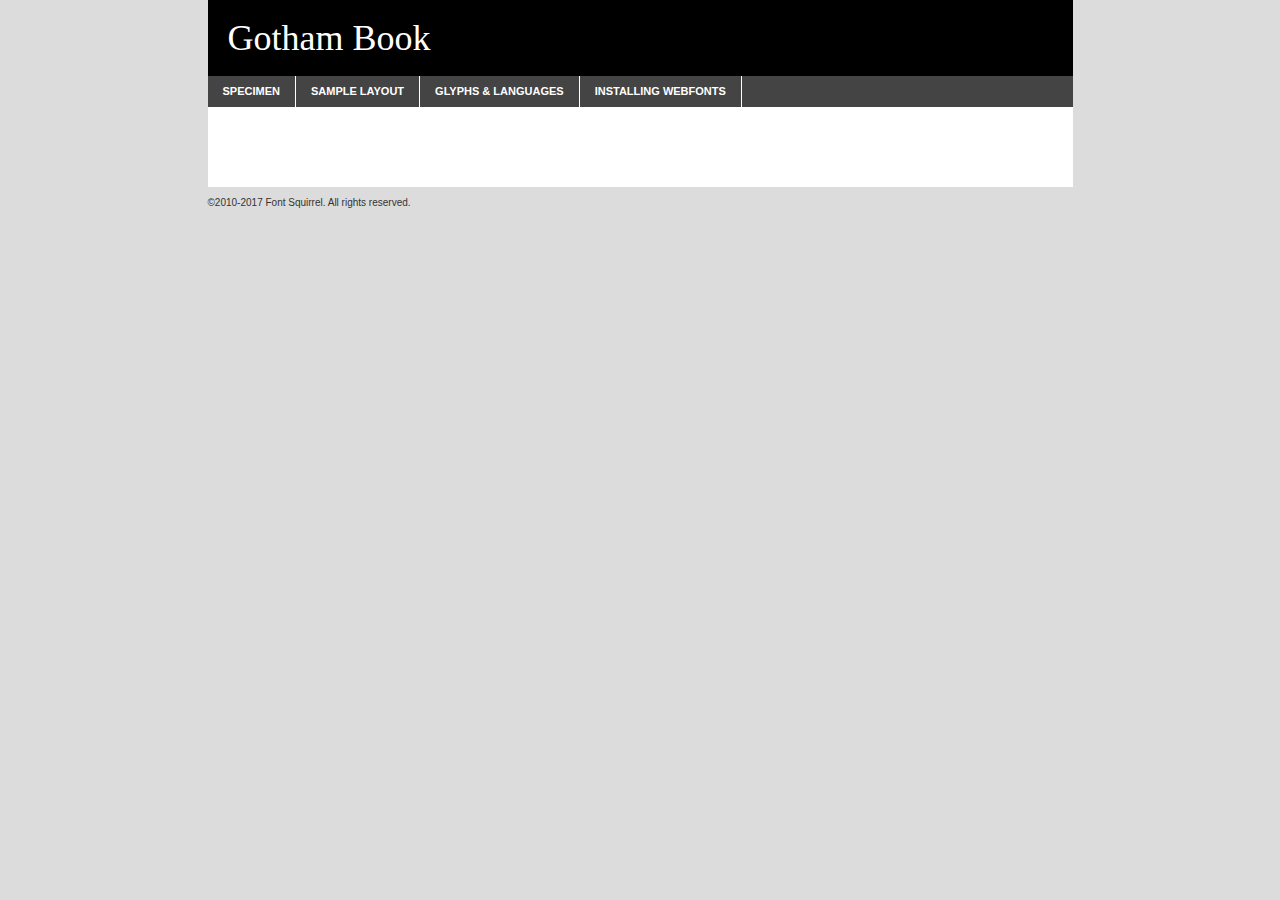
<file: fonts/gotham/gothambook-demo.html>
<!DOCTYPE html PUBLIC "-//W3C//DTD XHTML 1.0 Transitional//EN"
	"http://www.w3.org/TR/xhtml1/DTD/xhtml1-transitional.dtd">

<html xmlns="http://www.w3.org/1999/xhtml" xml:lang="en" lang="en">
<head>
	<meta http-equiv="Content-Type" content="text/html; charset=utf-8" />
	<script src="http://ajax.googleapis.com/ajax/libs/jquery/1.7.2/jquery.min.js" type="text/javascript" charset="utf-8"></script>
	<script type="text/javascript">
	(function($){$.fn.easyTabs=function(option){var param=jQuery.extend({fadeSpeed:"fast",defaultContent:1,activeClass:'active'},option);$(this).each(function(){var thisId="#"+this.id;if(param.defaultContent==''){param.defaultContent=1;}
	if(typeof param.defaultContent=="number")
	{var defaultTab=$(thisId+" .tabs li:eq("+(param.defaultContent-1)+") a").attr('href').substr(1);}else{var defaultTab=param.defaultContent;}
	$(thisId+" .tabs li a").each(function(){var tabToHide=$(this).attr('href').substr(1);$("#"+tabToHide).addClass('easytabs-tab-content');});hideAll();changeContent(defaultTab);function hideAll(){$(thisId+" .easytabs-tab-content").hide();}
	function changeContent(tabId){hideAll();$(thisId+" .tabs li").removeClass(param.activeClass);$(thisId+" .tabs li a[href=#"+tabId+"]").closest('li').addClass(param.activeClass);if(param.fadeSpeed!="none")
	{$(thisId+" #"+tabId).fadeIn(param.fadeSpeed);}else{$(thisId+" #"+tabId).show();}}
	$(thisId+" .tabs li").click(function(){var tabId=$(this).find('a').attr('href').substr(1);changeContent(tabId);return false;});});}})(jQuery);
	</script>
	<link rel="stylesheet" href="specimen_files/specimen_stylesheet.css" type="text/css" charset="utf-8" />
	<link rel="stylesheet" href="stylesheet.css" type="text/css" charset="utf-8" />

	<style type="text/css">
					body{
				font-family: 'gothambook';
							}
		</style>

	<title>Gotham Book Specimen</title>
	
	
	<script type="text/javascript" charset="utf-8">
		$(document).ready(function() {
			$('#container').easyTabs({defaultContent:1});
		});
	</script>
</head>

<body>
<div id="container">
	<div id="header">
		Gotham Book	</div>
	<ul class="tabs">
		<li><a href="#specimen">Specimen</a></li>
		<li><a href="#layout">Sample Layout</a></li>
				<li><a href="#glyphs">Glyphs &amp; Languages</a></li>
		<li><a href="#installing">Installing Webfonts</a></li>
		
	</ul>
	
	<div id="main_content">

		
			<div id="specimen">
		
				<div class="section">
					<div class="grid12 firstcol">
						<div class="huge">AaBb</div>
					</div>
				</div>
		
				<div class="section">
					<div class="glyph_range">A&#x200B;B&#x200b;C&#x200b;D&#x200b;E&#x200b;F&#x200b;G&#x200b;H&#x200b;I&#x200b;J&#x200b;K&#x200b;L&#x200b;M&#x200b;N&#x200b;O&#x200b;P&#x200b;Q&#x200b;R&#x200b;S&#x200b;T&#x200b;U&#x200b;V&#x200b;W&#x200b;X&#x200b;Y&#x200b;Z&#x200b;a&#x200b;b&#x200b;c&#x200b;d&#x200b;e&#x200b;f&#x200b;g&#x200b;h&#x200b;i&#x200b;j&#x200b;k&#x200b;l&#x200b;m&#x200b;n&#x200b;o&#x200b;p&#x200b;q&#x200b;r&#x200b;s&#x200b;t&#x200b;u&#x200b;v&#x200b;w&#x200b;x&#x200b;y&#x200b;z&#x200b;1&#x200b;2&#x200b;3&#x200b;4&#x200b;5&#x200b;6&#x200b;7&#x200b;8&#x200b;9&#x200b;0&#x200b;&amp;&#x200b;.&#x200b;,&#x200b;?&#x200b;!&#x200b;&#64;&#x200b;(&#x200b;)&#x200b;#&#x200b;$&#x200b;%&#x200b;*&#x200b;+&#x200b;-&#x200b;=&#x200b;:&#x200b;;</div>
				</div>
				<div class="section">
					<div class="grid12 firstcol">
						<table class="sample_table">
							<tr><td>10</td><td class="size10">abcdefghijklmnopqrstuvwxyzABCDEFGHIJKLMNOPQRSTUVWXYZ0123456789abcdefghijklmnopqrstuvwxyzABCDEFGHIJKLMNOPQRSTUVWXYZ0123456789abcdefghijklmnopqrstuvwxyzABCDEFGHIJKLMNOPQRSTUVWXYZ</td></tr>
							<tr><td>11</td><td class="size11">abcdefghijklmnopqrstuvwxyzABCDEFGHIJKLMNOPQRSTUVWXYZ0123456789abcdefghijklmnopqrstuvwxyzABCDEFGHIJKLMNOPQRSTUVWXYZ0123456789abcdefghijklmnopqrstuvwxyzABCDEFGHIJKLMNOPQRSTUVWXYZ</td></tr>
							<tr><td>12</td><td class="size12">abcdefghijklmnopqrstuvwxyzABCDEFGHIJKLMNOPQRSTUVWXYZ0123456789abcdefghijklmnopqrstuvwxyzABCDEFGHIJKLMNOPQRSTUVWXYZ0123456789abcdefghijklmnopqrstuvwxyzABCDEFGHIJKLMNOPQRSTUVWXYZ</td></tr>
							<tr><td>13</td><td class="size13">abcdefghijklmnopqrstuvwxyzABCDEFGHIJKLMNOPQRSTUVWXYZ0123456789abcdefghijklmnopqrstuvwxyzABCDEFGHIJKLMNOPQRSTUVWXYZ0123456789abcdefghijklmnopqrstuvwxyzABCDEFGHIJKLMNOPQRSTUVWXYZ</td></tr>
							<tr><td>14</td><td class="size14">abcdefghijklmnopqrstuvwxyzABCDEFGHIJKLMNOPQRSTUVWXYZ0123456789abcdefghijklmnopqrstuvwxyzABCDEFGHIJKLMNOPQRSTUVWXYZ0123456789abcdefghijklmnopqrstuvwxyzABCDEFGHIJKLMNOPQRSTUVWXYZ</td></tr>
							<tr><td>16</td><td class="size16">abcdefghijklmnopqrstuvwxyzABCDEFGHIJKLMNOPQRSTUVWXYZ0123456789abcdefghijklmnopqrstuvwxyzABCDEFGHIJKLMNOPQRSTUVWXYZ</td></tr>
							<tr><td>18</td><td class="size18">abcdefghijklmnopqrstuvwxyzABCDEFGHIJKLMNOPQRSTUVWXYZ0123456789abcdefghijklmnopqrstuvwxyzABCDEFGHIJKLMNOPQRSTUVWXYZ</td></tr>
							<tr><td>20</td><td class="size20">abcdefghijklmnopqrstuvwxyzABCDEFGHIJKLMNOPQRSTUVWXYZ0123456789abcdefghijklmnopqrstuvwxyzABCDEFGHIJKLMNOPQRSTUVWXYZ</td></tr>
							<tr><td>24</td><td class="size24">abcdefghijklmnopqrstuvwxyzABCDEFGHIJKLMNOPQRSTUVWXYZ0123456789abcdefghijklmnopqrstuvwxyzABCDEFGHIJKLMNOPQRSTUVWXYZ</td></tr>
							<tr><td>30</td><td class="size30">abcdefghijklmnopqrstuvwxyzABCDEFGHIJKLMNOPQRSTUVWXYZ0123456789abcdefghijklmnopqrstuvwxyzABCDEFGHIJKLMNOPQRSTUVWXYZ</td></tr>
							<tr><td>36</td><td class="size36">abcdefghijklmnopqrstuvwxyzABCDEFGHIJKLMNOPQRSTUVWXYZ0123456789abcdefghijklmnopqrstuvwxyzABCDEFGHIJKLMNOPQRSTUVWXYZ</td></tr>
							<tr><td>48</td><td class="size48">abcdefghijklmnopqrstuvwxyzABCDEFGHIJKLMNOPQRSTUVWXYZ0123456789abcdefghijklmnopqrstuvwxyzABCDEFGHIJKLMNOPQRSTUVWXYZ</td></tr>
							<tr><td>60</td><td class="size60">abcdefghijklmnopqrstuvwxyzABCDEFGHIJKLMNOPQRSTUVWXYZ0123456789abcdefghijklmnopqrstuvwxyzABCDEFGHIJKLMNOPQRSTUVWXYZ</td></tr>
							<tr><td>72</td><td class="size72">abcdefghijklmnopqrstuvwxyzABCDEFGHIJKLMNOPQRSTUVWXYZ0123456789abcdefghijklmnopqrstuvwxyzABCDEFGHIJKLMNOPQRSTUVWXYZ</td></tr>
							<tr><td>90</td><td class="size90">abcdefghijklmnopqrstuvwxyzABCDEFGHIJKLMNOPQRSTUVWXYZ0123456789abcdefghijklmnopqrstuvwxyzABCDEFGHIJKLMNOPQRSTUVWXYZ</td></tr>
						</table>
				
					</div>
			
				</div>
		
		
		
								<div class="section" id="bodycomparison">


										<div id="xheight">
				<div class="fontbody">&#x25FC;&#x25FC;&#x25FC;&#x25FC;&#x25FC;&#x25FC;&#x25FC;&#x25FC;&#x25FC;&#x25FC;&#x25FC;&#x25FC;&#x25FC;&#x25FC;&#x25FC;&#x25FC;&#x25FC;&#x25FC;&#x25FC;&#x25FC;&#x25FC;&#x25FC;&#x25FC;&#x25FC;&#x25FC;&#x25FC;&#x25FC;&#x25FC;&#x25FC;&#x25FC;&#x25FC;&#x25FC;&#x25FC;&#x25FC;&#x25FC;&#x25FC;&#x25FC;&#x25FC;&#x25FC;&#x25FC;&#x25FC;&#x25FC;&#x25FC;&#x25FC;&#x25FC;&#x25FC;&#x25FC;&#x25FC;&#x25FC;&#x25FC;&#x25FC;&#x25FC;&#x25FC;&#x25FC;&#x25FC;&#x25FC;&#x25FC;&#x25FC;&#x25FC;&#x25FC;&#x25FC;&#x25FC;&#x25FC;&#x25FC;&#x25FC;&#x25FC;&#x25FC;&#x25FC;&#x25FC;&#x25FC;&#x25FC;&#x25FC;&#x25FC;&#x25FC;&#x25FC;&#x25FC;&#x25FC;&#x25FC;&#x25FC;&#x25FC;&#x25FC;&#x25FC;&#x25FC;&#x25FC;&#x25FC;&#x25FC;&#x25FC;&#x25FC;&#x25FC;&#x25FC;&#x25FC;&#x25FC;&#x25FC;&#x25FC;&#x25FC;&#x25FC;&#x25FC;&#x25FC;&#x25FC;body</div><div class="arialbody">body</div><div class="verdanabody">body</div><div class="georgiabody">body</div></div>
										<div class="fontbody" style="z-index:1">
											body<span>Gotham Book</span>
										</div>
										<div class="arialbody" style="z-index:1">
											body<span>Arial</span>
										</div>
										<div class="verdanabody" style="z-index:1">
											body<span>Verdana</span>
										</div>
										<div class="georgiabody" style="z-index:1">
											body<span>Georgia</span>
										</div>



								</div>
		
		
				<div class="section psample psample_row1" id="">
					
					<div class="grid2 firstcol">
						<p class="size10"><span>10.</span>Aenean lacinia bibendum nulla sed consectetur. Fusce dapibus, tellus ac cursus commodo, tortor mauris condimentum nibh, ut fermentum massa justo sit amet risus. Nullam id dolor id nibh ultricies vehicula ut id elit. Cum sociis natoque penatibus et magnis dis parturient montes, nascetur ridiculus mus. Nulla vitae elit libero, a pharetra augue.</p>
			
					</div>
					<div class="grid3">
						<p class="size11"><span>11.</span>Aenean lacinia bibendum nulla sed consectetur. Fusce dapibus, tellus ac cursus commodo, tortor mauris condimentum nibh, ut fermentum massa justo sit amet risus. Nullam id dolor id nibh ultricies vehicula ut id elit. Cum sociis natoque penatibus et magnis dis parturient montes, nascetur ridiculus mus. Nulla vitae elit libero, a pharetra augue.</p>
			
					</div>
					<div class="grid3">
						<p class="size12"><span>12.</span>Aenean lacinia bibendum nulla sed consectetur. Fusce dapibus, tellus ac cursus commodo, tortor mauris condimentum nibh, ut fermentum massa justo sit amet risus. Nullam id dolor id nibh ultricies vehicula ut id elit. Cum sociis natoque penatibus et magnis dis parturient montes, nascetur ridiculus mus. Nulla vitae elit libero, a pharetra augue.</p>
			
					</div>
					<div class="grid4">
						<p class="size13"><span>13.</span>Aenean lacinia bibendum nulla sed consectetur. Fusce dapibus, tellus ac cursus commodo, tortor mauris condimentum nibh, ut fermentum massa justo sit amet risus. Nullam id dolor id nibh ultricies vehicula ut id elit. Cum sociis natoque penatibus et magnis dis parturient montes, nascetur ridiculus mus. Nulla vitae elit libero, a pharetra augue.</p>
			
					</div>
					<div class="white_blend"></div>
					
				</div>
				<div class="section psample psample_row2" id="">
					<div class="grid3 firstcol">
						<p class="size14"><span>14.</span>Aenean lacinia bibendum nulla sed consectetur. Fusce dapibus, tellus ac cursus commodo, tortor mauris condimentum nibh, ut fermentum massa justo sit amet risus. Nullam id dolor id nibh ultricies vehicula ut id elit. Cum sociis natoque penatibus et magnis dis parturient montes, nascetur ridiculus mus. Nulla vitae elit libero, a pharetra augue.</p>
			
					</div>
					<div class="grid4">
						<p class="size16"><span>16.</span>Aenean lacinia bibendum nulla sed consectetur. Fusce dapibus, tellus ac cursus commodo, tortor mauris condimentum nibh, ut fermentum massa justo sit amet risus. Nullam id dolor id nibh ultricies vehicula ut id elit. Cum sociis natoque penatibus et magnis dis parturient montes, nascetur ridiculus mus. Nulla vitae elit libero, a pharetra augue.</p>
			
					</div>
					<div class="grid5">
						<p class="size18"><span>18.</span>Aenean lacinia bibendum nulla sed consectetur. Fusce dapibus, tellus ac cursus commodo, tortor mauris condimentum nibh, ut fermentum massa justo sit amet risus. Nullam id dolor id nibh ultricies vehicula ut id elit. Cum sociis natoque penatibus et magnis dis parturient montes, nascetur ridiculus mus. Nulla vitae elit libero, a pharetra augue.</p>
			
					</div>

					<div class="white_blend"></div>

				</div>
				
				<div class="section psample psample_row3" id="">
					<div class="grid5 firstcol">
						<p class="size20"><span>20.</span>Aenean lacinia bibendum nulla sed consectetur. Fusce dapibus, tellus ac cursus commodo, tortor mauris condimentum nibh, ut fermentum massa justo sit amet risus. Nullam id dolor id nibh ultricies vehicula ut id elit. Cum sociis natoque penatibus et magnis dis parturient montes, nascetur ridiculus mus. Nulla vitae elit libero, a pharetra augue.</p>
					</div>
					<div class="grid7">
						<p class="size24"><span>24.</span>Aenean lacinia bibendum nulla sed consectetur. Fusce dapibus, tellus ac cursus commodo, tortor mauris condimentum nibh, ut fermentum massa justo sit amet risus. Nullam id dolor id nibh ultricies vehicula ut id elit. Cum sociis natoque penatibus et magnis dis parturient montes, nascetur ridiculus mus. Nulla vitae elit libero, a pharetra augue.</p>
					</div>
					
					<div class="white_blend"></div>
					
				</div>
				
				<div class="section psample psample_row4" id="">
					<div class="grid12 firstcol">
						<p class="size30"><span>30.</span>Aenean lacinia bibendum nulla sed consectetur. Fusce dapibus, tellus ac cursus commodo, tortor mauris condimentum nibh, ut fermentum massa justo sit amet risus. Nullam id dolor id nibh ultricies vehicula ut id elit. Cum sociis natoque penatibus et magnis dis parturient montes, nascetur ridiculus mus. Nulla vitae elit libero, a pharetra augue.</p>
					</div>
					<div class="white_blend"></div>
					
				</div>
				
				
				
				<div class="section psample psample_row1 fullreverse">
					<div class="grid2 firstcol">
						<p class="size10"><span>10.</span>Aenean lacinia bibendum nulla sed consectetur. Fusce dapibus, tellus ac cursus commodo, tortor mauris condimentum nibh, ut fermentum massa justo sit amet risus. Nullam id dolor id nibh ultricies vehicula ut id elit. Cum sociis natoque penatibus et magnis dis parturient montes, nascetur ridiculus mus. Nulla vitae elit libero, a pharetra augue.</p>
			
					</div>
					<div class="grid3">
						<p class="size11"><span>11.</span>Aenean lacinia bibendum nulla sed consectetur. Fusce dapibus, tellus ac cursus commodo, tortor mauris condimentum nibh, ut fermentum massa justo sit amet risus. Nullam id dolor id nibh ultricies vehicula ut id elit. Cum sociis natoque penatibus et magnis dis parturient montes, nascetur ridiculus mus. Nulla vitae elit libero, a pharetra augue.</p>
			
					</div>
					<div class="grid3">
						<p class="size12"><span>12.</span>Aenean lacinia bibendum nulla sed consectetur. Fusce dapibus, tellus ac cursus commodo, tortor mauris condimentum nibh, ut fermentum massa justo sit amet risus. Nullam id dolor id nibh ultricies vehicula ut id elit. Cum sociis natoque penatibus et magnis dis parturient montes, nascetur ridiculus mus. Nulla vitae elit libero, a pharetra augue.</p>
			
					</div>
					<div class="grid4">
						<p class="size13"><span>13.</span>Aenean lacinia bibendum nulla sed consectetur. Fusce dapibus, tellus ac cursus commodo, tortor mauris condimentum nibh, ut fermentum massa justo sit amet risus. Nullam id dolor id nibh ultricies vehicula ut id elit. Cum sociis natoque penatibus et magnis dis parturient montes, nascetur ridiculus mus. Nulla vitae elit libero, a pharetra augue.</p>
			
					</div>
					<div class="black_blend"></div>
					
				</div>
				
				<div class="section psample psample_row2 fullreverse">
					<div class="grid3 firstcol">
						<p class="size14"><span>14.</span>Aenean lacinia bibendum nulla sed consectetur. Fusce dapibus, tellus ac cursus commodo, tortor mauris condimentum nibh, ut fermentum massa justo sit amet risus. Nullam id dolor id nibh ultricies vehicula ut id elit. Cum sociis natoque penatibus et magnis dis parturient montes, nascetur ridiculus mus. Nulla vitae elit libero, a pharetra augue.</p>
			
					</div>
					<div class="grid4">
						<p class="size16"><span>16.</span>Aenean lacinia bibendum nulla sed consectetur. Fusce dapibus, tellus ac cursus commodo, tortor mauris condimentum nibh, ut fermentum massa justo sit amet risus. Nullam id dolor id nibh ultricies vehicula ut id elit. Cum sociis natoque penatibus et magnis dis parturient montes, nascetur ridiculus mus. Nulla vitae elit libero, a pharetra augue.</p>
			
					</div>
					<div class="grid5">
						<p class="size18"><span>18.</span>Aenean lacinia bibendum nulla sed consectetur. Fusce dapibus, tellus ac cursus commodo, tortor mauris condimentum nibh, ut fermentum massa justo sit amet risus. Nullam id dolor id nibh ultricies vehicula ut id elit. Cum sociis natoque penatibus et magnis dis parturient montes, nascetur ridiculus mus. Nulla vitae elit libero, a pharetra augue.</p>
			
					</div>
					<div class="black_blend"></div>

				</div>
				
				<div class="section psample fullreverse psample_row3" id="">
					<div class="grid5 firstcol">
						<p class="size20"><span>20.</span>Aenean lacinia bibendum nulla sed consectetur. Fusce dapibus, tellus ac cursus commodo, tortor mauris condimentum nibh, ut fermentum massa justo sit amet risus. Nullam id dolor id nibh ultricies vehicula ut id elit. Cum sociis natoque penatibus et magnis dis parturient montes, nascetur ridiculus mus. Nulla vitae elit libero, a pharetra augue.</p>
					</div>
					<div class="grid7">
						<p class="size24"><span>24.</span>Aenean lacinia bibendum nulla sed consectetur. Fusce dapibus, tellus ac cursus commodo, tortor mauris condimentum nibh, ut fermentum massa justo sit amet risus. Nullam id dolor id nibh ultricies vehicula ut id elit. Cum sociis natoque penatibus et magnis dis parturient montes, nascetur ridiculus mus. Nulla vitae elit libero, a pharetra augue.</p>
					</div>
					
					<div class="black_blend"></div>
					
				</div>
				
				<div class="section psample fullreverse psample_row4" id="" style="border-bottom: 20px #000 solid;">
					<div class="grid12 firstcol">
						<p class="size30"><span>30.</span>Aenean lacinia bibendum nulla sed consectetur. Fusce dapibus, tellus ac cursus commodo, tortor mauris condimentum nibh, ut fermentum massa justo sit amet risus. Nullam id dolor id nibh ultricies vehicula ut id elit. Cum sociis natoque penatibus et magnis dis parturient montes, nascetur ridiculus mus. Nulla vitae elit libero, a pharetra augue.</p>
					</div>
					<div class="black_blend"></div>
					
				</div>
				
				
				
				
			</div>
			
			<div id="layout">
				
				<div class="section">
					
					<div class="grid12 firstcol">
						<h1>Lorem Ipsum Dolor</h1>
						<h2>Etiam porta sem malesuada magna mollis euismod</h2>
						
						<p class="byline">By <a href="#link">Aenean Lacinia</a></p>
					</div>
				</div>
				<div class="section">
					<div class="grid8 firstcol">
						<p class="large">Donec sed odio dui. Morbi leo risus, porta ac consectetur ac, vestibulum at eros. Fusce dapibus, tellus ac cursus commodo, tortor mauris condimentum nibh, ut fermentum massa justo sit amet risus. </p>

						
						<h3>Pellentesque ornare sem</h3>

						<p>Maecenas sed diam eget risus varius blandit sit amet non magna. Maecenas faucibus mollis interdum. Donec ullamcorper nulla non metus auctor fringilla. Nullam id dolor id nibh ultricies vehicula ut id elit. Nullam id dolor id nibh ultricies vehicula ut id elit. </p>

						<p>Aenean eu leo quam. Pellentesque ornare sem lacinia quam venenatis vestibulum. Lorem ipsum dolor sit amet, consectetur adipiscing elit. Cum sociis natoque penatibus et magnis dis parturient montes, nascetur ridiculus mus. </p>

						<p>Nulla vitae elit libero, a pharetra augue. Praesent commodo cursus magna, vel scelerisque nisl consectetur et. Aenean lacinia bibendum nulla sed consectetur. </p>

						<p>Nullam quis risus eget urna mollis ornare vel eu leo. Nullam quis risus eget urna mollis ornare vel eu leo. Maecenas sed diam eget risus varius blandit sit amet non magna. Donec ullamcorper nulla non metus auctor fringilla. </p>

						<h3>Cras mattis consectetur</h3>

						<p>Aenean eu leo quam. Pellentesque ornare sem lacinia quam venenatis vestibulum. Aenean lacinia bibendum nulla sed consectetur. Integer posuere erat a ante venenatis dapibus posuere velit aliquet. Cras mattis consectetur purus sit amet fermentum. </p>

						<p>Nullam id dolor id nibh ultricies vehicula ut id elit. Nullam quis risus eget urna mollis ornare vel eu leo. Cras mattis consectetur purus sit amet fermentum.</p>
					</div>
					
					<div class="grid4 sidebar">
						
						<div class="box reverse">
							<p class="last">Nullam quis risus eget urna mollis ornare vel eu leo. Donec ullamcorper nulla non metus auctor fringilla. Cras mattis consectetur purus sit amet fermentum. Sed posuere consectetur est at lobortis. Lorem ipsum dolor sit amet, consectetur adipiscing elit. </p>
						</div>
						
						<p class="caption">Maecenas sed diam eget risus varius.</p>

						<p>Vestibulum id ligula porta felis euismod semper. Integer posuere erat a ante venenatis dapibus posuere velit aliquet. Vestibulum id ligula porta felis euismod semper. Sed posuere consectetur est at lobortis. Maecenas sed diam eget risus varius blandit sit amet non magna. Fusce dapibus, tellus ac cursus commodo, tortor mauris condimentum nibh, ut fermentum massa justo sit amet risus. </p>

					

						<p>Duis mollis, est non commodo luctus, nisi erat porttitor ligula, eget lacinia odio sem nec elit. Aenean lacinia bibendum nulla sed consectetur. Vivamus sagittis lacus vel augue laoreet rutrum faucibus dolor auctor. Aenean lacinia bibendum nulla sed consectetur. Nullam quis risus eget urna mollis ornare vel eu leo. </p>

						<p>Praesent commodo cursus magna, vel scelerisque nisl consectetur et. Donec ullamcorper nulla non metus auctor fringilla. Maecenas faucibus mollis interdum. Fusce dapibus, tellus ac cursus commodo, tortor mauris condimentum nibh, ut fermentum massa justo sit amet risus. </p>

					</div>
				</div>
				
			</div>


			



		<div id="glyphs">
			<div class="section">
				<div class="grid12 firstcol">
			
				<h1>Language Support</h1>
				<p>The subset of Gotham Book in this kit supports the following languages:<br />
			
					Albanian, Basque, Breton, Chamorro, Danish, Dutch, English, Faroese, Finnish, French, Frisian, Galician, German, Icelandic, Italian, Malagasy, Norwegian, Portuguese, Spanish, Alsatian, Aragonese, Arapaho, Arrernte, Asturian, Aymara, Bislama, Cebuano, Corsican, Fijian, French_creole, Genoese, Gilbertese, Greenlandic, Haitian_creole, Hiligaynon, Hmong, Hopi, Ibanag, Iloko_ilokano, Indonesian, Interglossa_glosa, Interlingua, Irish_gaelic, Jerriais, Lojban, Lombard, Luxembourgeois, Manx, Mohawk, Norfolk_pitcairnese, Occitan, Oromo, Pangasinan, Papiamento, Piedmontese, Potawatomi, Rhaeto-romance, Romansh, Rotokas, Sami_lule, Samoan, Sardinian, Scots_gaelic, Seychelles_creole, Shona, Sicilian, Somali, Southern_ndebele, Swahili, Swati_swazi, Tagalog_filipino_pilipino, Tetum, Tok_pisin, Uyghur_latinized, Volapuk, Walloon, Warlpiri, Xhosa, Yapese, Zulu, Latinbasic, Ubasic, Demo				</p>
				<h1>Glyph Chart</h1>
				<p>The subset of Gotham Book in this kit includes all the glyphs listed below. Unicode entities are included above each glyph to help you insert individual characters into your layout.</p>
				<div id="glyph_chart">
			
																				 <div><p>&amp;#13;</p>&#13;</div>
																				 <div><p>&amp;#32;</p>&#32;</div>
																				 <div><p>&amp;#33;</p>&#33;</div>
																				 <div><p>&amp;#34;</p>&#34;</div>
																				 <div><p>&amp;#35;</p>&#35;</div>
																				 <div><p>&amp;#36;</p>&#36;</div>
																				 <div><p>&amp;#37;</p>&#37;</div>
																				 <div><p>&amp;#38;</p>&#38;</div>
																				 <div><p>&amp;#39;</p>&#39;</div>
																				 <div><p>&amp;#40;</p>&#40;</div>
																				 <div><p>&amp;#41;</p>&#41;</div>
																				 <div><p>&amp;#42;</p>&#42;</div>
																				 <div><p>&amp;#43;</p>&#43;</div>
																				 <div><p>&amp;#44;</p>&#44;</div>
																				 <div><p>&amp;#45;</p>&#45;</div>
																				 <div><p>&amp;#46;</p>&#46;</div>
																				 <div><p>&amp;#47;</p>&#47;</div>
																				 <div><p>&amp;#48;</p>&#48;</div>
																				 <div><p>&amp;#49;</p>&#49;</div>
																				 <div><p>&amp;#50;</p>&#50;</div>
																				 <div><p>&amp;#51;</p>&#51;</div>
																				 <div><p>&amp;#52;</p>&#52;</div>
																				 <div><p>&amp;#53;</p>&#53;</div>
																				 <div><p>&amp;#54;</p>&#54;</div>
																				 <div><p>&amp;#55;</p>&#55;</div>
																				 <div><p>&amp;#56;</p>&#56;</div>
																				 <div><p>&amp;#57;</p>&#57;</div>
																				 <div><p>&amp;#58;</p>&#58;</div>
																				 <div><p>&amp;#59;</p>&#59;</div>
																				 <div><p>&amp;#60;</p>&#60;</div>
																				 <div><p>&amp;#61;</p>&#61;</div>
																				 <div><p>&amp;#62;</p>&#62;</div>
																				 <div><p>&amp;#63;</p>&#63;</div>
																				 <div><p>&amp;#64;</p>&#64;</div>
																				 <div><p>&amp;#65;</p>&#65;</div>
																				 <div><p>&amp;#66;</p>&#66;</div>
																				 <div><p>&amp;#67;</p>&#67;</div>
																				 <div><p>&amp;#68;</p>&#68;</div>
																				 <div><p>&amp;#69;</p>&#69;</div>
																				 <div><p>&amp;#70;</p>&#70;</div>
																				 <div><p>&amp;#71;</p>&#71;</div>
																				 <div><p>&amp;#72;</p>&#72;</div>
																				 <div><p>&amp;#73;</p>&#73;</div>
																				 <div><p>&amp;#74;</p>&#74;</div>
																				 <div><p>&amp;#75;</p>&#75;</div>
																				 <div><p>&amp;#76;</p>&#76;</div>
																				 <div><p>&amp;#77;</p>&#77;</div>
																				 <div><p>&amp;#78;</p>&#78;</div>
																				 <div><p>&amp;#79;</p>&#79;</div>
																				 <div><p>&amp;#80;</p>&#80;</div>
																				 <div><p>&amp;#81;</p>&#81;</div>
																				 <div><p>&amp;#82;</p>&#82;</div>
																				 <div><p>&amp;#83;</p>&#83;</div>
																				 <div><p>&amp;#84;</p>&#84;</div>
																				 <div><p>&amp;#85;</p>&#85;</div>
																				 <div><p>&amp;#86;</p>&#86;</div>
																				 <div><p>&amp;#87;</p>&#87;</div>
																				 <div><p>&amp;#88;</p>&#88;</div>
																				 <div><p>&amp;#89;</p>&#89;</div>
																				 <div><p>&amp;#90;</p>&#90;</div>
																				 <div><p>&amp;#91;</p>&#91;</div>
																				 <div><p>&amp;#92;</p>&#92;</div>
																				 <div><p>&amp;#93;</p>&#93;</div>
																				 <div><p>&amp;#94;</p>&#94;</div>
																				 <div><p>&amp;#95;</p>&#95;</div>
																				 <div><p>&amp;#96;</p>&#96;</div>
																				 <div><p>&amp;#97;</p>&#97;</div>
																				 <div><p>&amp;#98;</p>&#98;</div>
																				 <div><p>&amp;#99;</p>&#99;</div>
																				 <div><p>&amp;#100;</p>&#100;</div>
																				 <div><p>&amp;#101;</p>&#101;</div>
																				 <div><p>&amp;#102;</p>&#102;</div>
																				 <div><p>&amp;#103;</p>&#103;</div>
																				 <div><p>&amp;#104;</p>&#104;</div>
																				 <div><p>&amp;#105;</p>&#105;</div>
																				 <div><p>&amp;#106;</p>&#106;</div>
																				 <div><p>&amp;#107;</p>&#107;</div>
																				 <div><p>&amp;#108;</p>&#108;</div>
																				 <div><p>&amp;#109;</p>&#109;</div>
																				 <div><p>&amp;#110;</p>&#110;</div>
																				 <div><p>&amp;#111;</p>&#111;</div>
																				 <div><p>&amp;#112;</p>&#112;</div>
																				 <div><p>&amp;#113;</p>&#113;</div>
																				 <div><p>&amp;#114;</p>&#114;</div>
																				 <div><p>&amp;#115;</p>&#115;</div>
																				 <div><p>&amp;#116;</p>&#116;</div>
																				 <div><p>&amp;#117;</p>&#117;</div>
																				 <div><p>&amp;#118;</p>&#118;</div>
																				 <div><p>&amp;#119;</p>&#119;</div>
																				 <div><p>&amp;#120;</p>&#120;</div>
																				 <div><p>&amp;#121;</p>&#121;</div>
																				 <div><p>&amp;#122;</p>&#122;</div>
																				 <div><p>&amp;#123;</p>&#123;</div>
																				 <div><p>&amp;#124;</p>&#124;</div>
																				 <div><p>&amp;#125;</p>&#125;</div>
																				 <div><p>&amp;#126;</p>&#126;</div>
																				 <div><p>&amp;#160;</p>&#160;</div>
																				 <div><p>&amp;#161;</p>&#161;</div>
																				 <div><p>&amp;#162;</p>&#162;</div>
																				 <div><p>&amp;#163;</p>&#163;</div>
																				 <div><p>&amp;#164;</p>&#164;</div>
																				 <div><p>&amp;#165;</p>&#165;</div>
																				 <div><p>&amp;#167;</p>&#167;</div>
																				 <div><p>&amp;#168;</p>&#168;</div>
																				 <div><p>&amp;#169;</p>&#169;</div>
																				 <div><p>&amp;#170;</p>&#170;</div>
																				 <div><p>&amp;#171;</p>&#171;</div>
																				 <div><p>&amp;#173;</p>&#173;</div>
																				 <div><p>&amp;#174;</p>&#174;</div>
																				 <div><p>&amp;#175;</p>&#175;</div>
																				 <div><p>&amp;#176;</p>&#176;</div>
																				 <div><p>&amp;#177;</p>&#177;</div>
																				 <div><p>&amp;#180;</p>&#180;</div>
																				 <div><p>&amp;#181;</p>&#181;</div>
																				 <div><p>&amp;#182;</p>&#182;</div>
																				 <div><p>&amp;#183;</p>&#183;</div>
																				 <div><p>&amp;#184;</p>&#184;</div>
																				 <div><p>&amp;#186;</p>&#186;</div>
																				 <div><p>&amp;#187;</p>&#187;</div>
																				 <div><p>&amp;#191;</p>&#191;</div>
																				 <div><p>&amp;#192;</p>&#192;</div>
																				 <div><p>&amp;#193;</p>&#193;</div>
																				 <div><p>&amp;#194;</p>&#194;</div>
																				 <div><p>&amp;#195;</p>&#195;</div>
																				 <div><p>&amp;#196;</p>&#196;</div>
																				 <div><p>&amp;#197;</p>&#197;</div>
																				 <div><p>&amp;#198;</p>&#198;</div>
																				 <div><p>&amp;#199;</p>&#199;</div>
																				 <div><p>&amp;#200;</p>&#200;</div>
																				 <div><p>&amp;#201;</p>&#201;</div>
																				 <div><p>&amp;#202;</p>&#202;</div>
																				 <div><p>&amp;#203;</p>&#203;</div>
																				 <div><p>&amp;#204;</p>&#204;</div>
																				 <div><p>&amp;#205;</p>&#205;</div>
																				 <div><p>&amp;#206;</p>&#206;</div>
																				 <div><p>&amp;#207;</p>&#207;</div>
																				 <div><p>&amp;#208;</p>&#208;</div>
																				 <div><p>&amp;#209;</p>&#209;</div>
																				 <div><p>&amp;#210;</p>&#210;</div>
																				 <div><p>&amp;#211;</p>&#211;</div>
																				 <div><p>&amp;#212;</p>&#212;</div>
																				 <div><p>&amp;#213;</p>&#213;</div>
																				 <div><p>&amp;#214;</p>&#214;</div>
																				 <div><p>&amp;#216;</p>&#216;</div>
																				 <div><p>&amp;#217;</p>&#217;</div>
																				 <div><p>&amp;#218;</p>&#218;</div>
																				 <div><p>&amp;#219;</p>&#219;</div>
																				 <div><p>&amp;#220;</p>&#220;</div>
																				 <div><p>&amp;#221;</p>&#221;</div>
																				 <div><p>&amp;#222;</p>&#222;</div>
																				 <div><p>&amp;#223;</p>&#223;</div>
																				 <div><p>&amp;#224;</p>&#224;</div>
																				 <div><p>&amp;#225;</p>&#225;</div>
																				 <div><p>&amp;#226;</p>&#226;</div>
																				 <div><p>&amp;#227;</p>&#227;</div>
																				 <div><p>&amp;#228;</p>&#228;</div>
																				 <div><p>&amp;#229;</p>&#229;</div>
																				 <div><p>&amp;#230;</p>&#230;</div>
																				 <div><p>&amp;#231;</p>&#231;</div>
																				 <div><p>&amp;#232;</p>&#232;</div>
																				 <div><p>&amp;#233;</p>&#233;</div>
																				 <div><p>&amp;#234;</p>&#234;</div>
																				 <div><p>&amp;#235;</p>&#235;</div>
																				 <div><p>&amp;#236;</p>&#236;</div>
																				 <div><p>&amp;#237;</p>&#237;</div>
																				 <div><p>&amp;#238;</p>&#238;</div>
																				 <div><p>&amp;#239;</p>&#239;</div>
																				 <div><p>&amp;#240;</p>&#240;</div>
																				 <div><p>&amp;#241;</p>&#241;</div>
																				 <div><p>&amp;#242;</p>&#242;</div>
																				 <div><p>&amp;#243;</p>&#243;</div>
																				 <div><p>&amp;#244;</p>&#244;</div>
																				 <div><p>&amp;#245;</p>&#245;</div>
																				 <div><p>&amp;#246;</p>&#246;</div>
																				 <div><p>&amp;#248;</p>&#248;</div>
																				 <div><p>&amp;#249;</p>&#249;</div>
																				 <div><p>&amp;#250;</p>&#250;</div>
																				 <div><p>&amp;#251;</p>&#251;</div>
																				 <div><p>&amp;#252;</p>&#252;</div>
																				 <div><p>&amp;#253;</p>&#253;</div>
																				 <div><p>&amp;#254;</p>&#254;</div>
																				 <div><p>&amp;#255;</p>&#255;</div>
																				 <div><p>&amp;#338;</p>&#338;</div>
																				 <div><p>&amp;#339;</p>&#339;</div>
																				 <div><p>&amp;#376;</p>&#376;</div>
																				 <div><p>&amp;#710;</p>&#710;</div>
																				 <div><p>&amp;#732;</p>&#732;</div>
																				 <div><p>&amp;#8192;</p>&#8192;</div>
																				 <div><p>&amp;#8193;</p>&#8193;</div>
																				 <div><p>&amp;#8194;</p>&#8194;</div>
																				 <div><p>&amp;#8195;</p>&#8195;</div>
																				 <div><p>&amp;#8196;</p>&#8196;</div>
																				 <div><p>&amp;#8197;</p>&#8197;</div>
																				 <div><p>&amp;#8198;</p>&#8198;</div>
																				 <div><p>&amp;#8199;</p>&#8199;</div>
																				 <div><p>&amp;#8200;</p>&#8200;</div>
																				 <div><p>&amp;#8201;</p>&#8201;</div>
																				 <div><p>&amp;#8202;</p>&#8202;</div>
																				 <div><p>&amp;#8208;</p>&#8208;</div>
																				 <div><p>&amp;#8209;</p>&#8209;</div>
																				 <div><p>&amp;#8210;</p>&#8210;</div>
																				 <div><p>&amp;#8211;</p>&#8211;</div>
																				 <div><p>&amp;#8212;</p>&#8212;</div>
																				 <div><p>&amp;#8216;</p>&#8216;</div>
																				 <div><p>&amp;#8217;</p>&#8217;</div>
																				 <div><p>&amp;#8218;</p>&#8218;</div>
																				 <div><p>&amp;#8220;</p>&#8220;</div>
																				 <div><p>&amp;#8221;</p>&#8221;</div>
																				 <div><p>&amp;#8222;</p>&#8222;</div>
																				 <div><p>&amp;#8226;</p>&#8226;</div>
																				 <div><p>&amp;#8230;</p>&#8230;</div>
																				 <div><p>&amp;#8239;</p>&#8239;</div>
																				 <div><p>&amp;#8249;</p>&#8249;</div>
																				 <div><p>&amp;#8250;</p>&#8250;</div>
																				 <div><p>&amp;#8287;</p>&#8287;</div>
																				 <div><p>&amp;#8482;</p>&#8482;</div>
																				 <div><p>&amp;#9724;</p>&#9724;</div>
																				 <div><p>&amp;#64257;</p>&#64257;</div>
																				 <div><p>&amp;#64258;</p>&#64258;</div>
																																						</div>	
				</div>
		
		
			</div>
		</div>
		
		
		<div id="specs">
			
		</div>
	
		<div id="installing">
			<div class="section">
				<div class="grid7 firstcol">
					<h1>Installing Webfonts</h1>
					
					<p>Webfonts are supported by all major browser platforms but not all in the same way. There are currently four different font formats that must be included in order to target all browsers. This includes TTF, WOFF, EOT and SVG.</p>
					
					<h2>1. Upload your webfonts</h2>
					<p>You must upload your webfont kit to your website. They should be in or near the same directory as your CSS files.</p>
					
					<h2>2. Include the webfont stylesheet</h2>
					<p>A special CSS @font-face declaration helps the various browsers select the appropriate font it needs without causing you a bunch of headaches. Learn more about this syntax by reading the <a href="https://www.fontspring.com/blog/further-hardening-of-the-bulletproof-syntax">Fontspring blog post</a> about it. The code for it is as follows:</p>


<code>
@font-face{ 
	font-family: 'MyWebFont';
	src: url('WebFont.eot');
	src: url('WebFont.eot?#iefix') format('embedded-opentype'),
	     url('WebFont.woff') format('woff'),
	     url('WebFont.ttf') format('truetype'),
	     url('WebFont.svg#webfont') format('svg');
}
</code>

	<p>We've already gone ahead and generated the code for you. All you have to do is link to the stylesheet in your HTML, like this:</p>
	<code>&lt;link rel=&quot;stylesheet&quot; href=&quot;stylesheet.css&quot; type=&quot;text/css&quot; charset=&quot;utf-8&quot; /&gt;</code>

					<h2>3. Modify your own stylesheet</h2>
					<p>To take advantage of your new fonts, you must tell your stylesheet to use them. Look at the original @font-face declaration above and find the property called "font-family." The name linked there will be what you use to reference the font. Prepend that webfont name to the font stack in the "font-family" property, inside the selector you want to change. For example:</p>
<code>p { font-family: 'WebFont', Arial, sans-serif; }</code>

<h2>4. Test</h2>
<p>Getting webfonts to work cross-browser <em>can</em> be tricky. Use the information in the sidebar to help you if you find that fonts aren't loading in a particular browser.</p>
				</div>
				
				<div class="grid5 sidebar">
					<div class="box">
						<h2>Troubleshooting<br />Font-Face Problems</h2>
						<p>Having trouble getting your webfonts to load in your new website? Here are some tips to sort out what might be the problem.</p>

						<h3>Fonts not showing in any browser</h3>

						<p>This sounds like you need to work on the plumbing. You either did not upload the fonts to the correct directory, or you did not link the fonts properly in the CSS. If you've confirmed that all this is correct and you still have a problem, take a look at your .htaccess file and see if requests are getting intercepted.</p>

						<h3>Fonts not loading in iPhone or iPad</h3>

						<p>The most common problem here is that you are serving the fonts from an IIS server. IIS refuses to serve files that have unknown MIME types. If that is the case, you must set the MIME type for SVG to "image/svg+xml" in the server settings. Follow these instructions from Microsoft if you need help.</p>

						<h3>Fonts not loading in Firefox</h3>

						<p>The primary reason for this failure? You are still using a version Firefox older than 3.5. So upgrade already! If that isn't it, then you are very likely serving fonts from a different domain. Firefox requires that all font assets be served from the same domain. Lastly it is possible that you need to add WOFF to your list of MIME types (if you are serving via IIS.)</p>

						<h3>Fonts not loading in IE</h3>

						<p>Are you looking at Internet Explorer on an actual Windows machine or are you cheating by using a service like Adobe BrowserLab? Many of these screenshot services do not render @font-face for IE. Best to test it on a real machine.</p>

						<h3>Fonts not loading in IE9</h3>

						<p>IE9, like Firefox, requires that fonts be served from the same domain as the website. Make sure that is the case.</p>
					</div>
				</div>
			</div>
			
		</div>
	
	</div>
	<div id="footer">
		<p>&copy;2010-2017 Font Squirrel. All rights reserved.</p>
	</div>
</div>
</body>
</html>
</file>
<file: fonts/gotham/stylesheet.css>
/*! Generated by Font Squirrel (https://www.fontsquirrel.com) on March 24, 2021 */



@font-face {
    font-family: 'Gotham';
    src: url('gothambook-webfont.woff2') format('woff2'),
         url('gothambook-webfont.woff') format('woff');
    font-weight: normal;
    font-style: normal;

}
</file>
<file: css/style.css>
.header-top {
    background: #202b5c;
    color: #fff;
    padding: 10px 0;
    border-bottom: .01em solid #565964;
}

.header-top-icons img{
    width: 20px;
    height: auto;
}

.header-top-icons i{
    color: #fff;
}

.header-top-icons {
    display: flex;
    justify-content: flex-end;
}

.header-top-icons > div {
    padding-right: 25px;
    margin-right: 25px;
}

/* span.time {
    padding-right: 10px;
    margin-right: 5px;
} */

/* .contact {
    border-right: 1px solid #fff;
}

.manage {
    border-right: 1px solid #fff;
} */

.contact, .manage{
    position: relative;
}

.contact:after, .manage:after {
    content: '';
    width: 1px;
    height: 17px;
    background: #A0A0A0;
    position: absolute;
    top: 5px;
    right: 1px;
}

.delivery {
    color: #F6931C;
    padding-right: 0 !important;
}

span.notification-count {
    width: 20px;
    height: 20px;
    background: #F6931C;
    position: absolute;
    border-radius: 50%;
    text-align: center;
    font-size: 12px;
    color: #001427;
}

.notification {
    padding-right: 0 !important;
}

@media(max-width: 768px){
    section.header-top {
        display: none;
    }
    ul.navbar-nav.m-auto.mb-2.mb-lg-0 {
        padding-top: 30px;
        padding-bottom: 30px;
    }
}

/* Main header */

.main-header{
    background: #202b5c;
    padding: 5px 0;
    /* position: sticky;
    top: 0px;
    z-index: 9999; */
}

.main-header-icons i {
    color: #fff;
}

.main-header-icons > a, .main-header-icons > div {
    padding: 10px;
}

a.nav-link {
    font-size: 16px;
    line-height: 21px;
    color: #ffffff;
    font-family: "Gotham";
    padding-left: 1em !important;
    
}

.main-header-icons a{
    text-decoration: none;
    position: relative;
}

span.cart-count {
    width: 20px;
    height: 20px;
    background: #F6931C;
    color: #011327;
    border-radius: 50%;
    font-size: 12px;
    position: absolute;
    top: -10px;
    text-align: center;
    line-height: 20px;
}

a.nav-link {
    color: #fff !important;
}

/* Slider section */

.owl-carousel {
    position: relative;
}

.owl-dots {
    display: flex;
    justify-content: center;
    position: absolute;
    bottom: 20px;
    width: 100%;
}

button.owl-dot {
    width: 10px;
    height: 10px;
    border-radius: 50%;
    background-color: #B7B9BB !important;
    margin: 0 8px;
}

button.owl-dot.active{
    background-color: #5B5D5F !important;
}

/* Offer section */

.offers-section{
    display: flex;
    overflow: hidden;
    margin: 20px auto;
    justify-content: space-between;
    padding: 0 20px;
}

.offers-section .offer{
    width: 32.5%;
    position: relative;
    justify-content: space-between;

}

.offers-section .offer img{
    width: 100%;
    /* height: 256px; */
}

h2.offer-text {
    font-size: 33px;
    line-height: 33px;
    color: #ffffff;
    font-weight: bold;
    font-family: "Gotham";
    text-decoration: none;
    position: absolute;
    top: 50%;
    width: 100%;
    text-align: center;
    text-shadow: 1px 1px #B7B9BB;
}

/* .offer.one {
    left: -10px;
}

.offer.three {
    right: -10px;
} */

@media(max-width: 768px){
    .offers-section .offer{
        width: 100%;
        margin-bottom: 10px;
        left: 0 !important;
        right: 0 !important;
    }

    .offers-section{
       flex-direction: column;
       padding: 0 10px;
    }

    .offers-section .offer img{
        height: auto;
    }
}

/* Shop By populer Devices */


section.shop-by-populer-devices {
    border-top: 1px solid #ddd;
    position: relative;
    padding-top: 20px;
    padding-bottom: 20px;
    margin-top: 0px;
    margin-bottom: 0;
    /* background: #F2F2F2; */
}

section.shop-by-populer-devices .heading {
    position: absolute;
    top: 75%;
    /* background: #F2F2F2; */
    left: 50%;
    transform: translateX(-50%);
    font-size: 18px;
    padding: 0 20px;
    font-weight: 700;
    text-align: center;
}

.devices {
    display: flex;
}

.device {
    flex: 1;
    text-align: center;
    border-right: 1px solid #ddd;
}

.device a{
    font-size: 18px;
    color: #666666;
    font-family: "Gotham";
    text-decoration: none;
}

@media(max-width: 500px){
    .devices {
        flex-direction: column;
    }

    .device {
        padding: 10px 0;
        border-right: 0px solid #ddd;
    }

    section.shop-by-populer-devices {
        padding-top: 50px;
    }
}



/* Products section*/

section.products{
    position: relative;
    padding-top: 20px;
}

.product {
    display: flex;
    flex-direction: column;
    align-items: center;
    /* padding: 0 30px; */
    margin-bottom: 50px;
    /* border-left: 1px solid #ddd;
    border-right: 1px solid #ddd;
    border-top: 2px solid #ddd;
    border-bottom: 2px solid #ddd; */
    padding-top: 30px;
    padding-bottom: 30px;
}

.product-inner{
    padding: 20px;
    border: 1px solid #ddd;
}

section.products .product:first-child{
    border-left: 0px solid;
}

section.products .product:last-child{
    border-right: 0px solid;
}

/* section.products:before {
    content: '';
    width: 100%;
    height: 350px;
    position: absolute;
    top: 0px;
    left: 0px;
    background: #F2F2F2;
    z-index: -1;
} */

a.product-link {
    text-decoration: none;
    color: #656464;
}

.product-image {
    width: 280px;
    max-width: 100%;
    margin-bottom: 20px;
    height: 195px;
}

h5.product-name {
    text-align: center;
    font-size: 14px;
    max-width: 230px;
    font-weight: 700;
    /* margin-bottom: 2.5em; */
}

.web-price, .you-save {
    display: flex;
    justify-content: space-between;
    width: 100% !important;
}

.web-price {
    margin-top: 10px;
}

.product-price {
    width: 100%;
    /* border-bottom: 1px solid #ddd; */
    width: 100%;
    display: flex;
    flex-direction: column;
    vertical-align: middle;
    align-items: center;
    padding-bottom: 10px;

}

h6.instant-saving-title {
    text-align: center;
    margin-top: 15px;
}

p.product-shipping {
    margin-top: 10px;
}

.you-save {
    margin-bottom: 10px;
}

h3.instant-saving-price {
    text-align: center;
}

.cart-button-wrap a{
    text-decoration: none;
    color: #0379A2;
}

.cart-button {
    border: 1px solid #0379A2;
    padding: 8px 20px;
    border-radius: 5px;
    transition: .3s;
}

.cart-button:hover{
    background: #0379A2;
    color: #fff;
}

.product-lear-more {
    width: 100%;
    border-top: 1px solid #ddd;
    padding-top: 20px;
    margin-top: 20px;
}

.learn-more-button {
    background: #EFEFEF;
    text-align: center;
    padding: 10px 0;
}


.product-lear-more a{
    text-decoration: none;
    color: #979797;
}

@media(max-width: 992px){
    section.products .product {
        border: 0px  !important;
    }

    .product{
        margin-bottom: 0px; 
   }
}

/* Footer section */

.footer{
    background-color: #E6E6E6;
    padding: 50px 0;
}

.footer p {
    font-size: 12px;
    line-height: 21px;
    color: #000000;
    font-family: "Gotham";
    max-width: 350px;
}

img.footer-logo {
    margin-bottom: 20px;
}

.footer-links {
    display: flex;
    flex-direction: column;
}

.footer-link{
    text-decoration: none;
    font-size: 12px;
    line-height: 21px;
    color: #000000;
    font-family: "Gotham";
}

p.widget-title {
    font-weight: 700;
}

.footer-column {
    display: flex;
    flex-direction: column;
    align-items: center;
}

.footer-column.one {
    align-items: flex-start;
}

@media (min-width: 1000px){
    .footer-column.one {
        width: 34%;
    }

    .footer-column.two {
        width: 10%;
        border-right: 1px solid rgba(0,0,0,.1);
    }

    .footer-column.three {
        width: 22%;
        border-right: 1px solid rgba(0,0,0,.1);
    }

    .footer-column.four {
        width: 14%;
        border-right: 1px solid rgba(0,0,0,.1);
    }

    .footer-column.five {
        width: 20%;
    }
}

@media(max-width: 999px){
    .footer-column{
        align-items: flex-start !important;
        margin-bottom: 20px;
    }
    p.widget-title {
        margin-bottom: 5px;
    }
}

.subscribe form{
    position: relative;
}

.subscribe form input {
    width: 100%;
    border: 1px solid #ddd;
    border-radius: 5px;
    outline: 0;
    padding: 2px 5px;
}

.subscribe form i {
    position: absolute;
    right: 8px;
    color: #939598;
    top: 8px;
}

.social-icons{
    display: flex;
    margin-top: 20px;
}

.social-icons a{
    text-decoration: none;
    margin-right: 10px;
}

.social-icon {
    width: 40px;
    height: 40px;
    color: #B3B3B3;
    border: 2px solid #B3B3B3;
    border-radius: 50%;
    display: flex;
    justify-content: center;
    align-items: center;
}

/* Dropdons */

.notification{
    position: relative;
}

/* .notification-dropdown {
    position: absolute;
    z-index: 999999;
    right: -40px;
    top: 20px;
} */

.notification-dropdown {
    position: absolute;
    z-index: -1;
    right: -40px;
    opacity: 0;
    transition: .3s;
}

.notification:hover .notification-dropdown{
    z-index: 999999;
    right: -40px;
    opacity: 1;
}


.notifications {
    background: #fff;
    margin-top: 20px;
    padding: 0;
    margin: 0;
    width: 100%;
    min-width: 220px;
    margin-top: 20px;
    padding: 10px 20px;
    position: relative;
    box-shadow: 0px 0px 5px 1px rgba(0,0,0,.1);
    color: #333;
}

.notifications a{
    color: #333;
    text-decoration: none;
}

.notifications i{
    color: #333;
    font-size: 10px;

}

.notifications div{
    margin-bottom: 5px;
}

.notifications::before, .search-form::before, .user-details::before, .cart-dropdown-content::before {
    content: '';
    position: absolute;
    right: 20px;
    top: -15px;
    width: 0; 
    height: 0; 
    border-left: 15px solid transparent;
    border-right: 15px solid transparent;
    border-bottom: 15px solid #fff;
}

.main-header-icons a{
    position: relative;
}

.search-dropdown, .user-dropdown{
    position: absolute; 
    min-width: 220px;
    right: -17px;
    transition: .3s;
    opacity: 0;
    z-index: -1;
    visibility: hidden;
}

.search-form, .user-details{
    padding: 10px 20px;
    background: #fff;
    box-shadow: 0px 0px 5px 1px rgb(0 0 0 / 10%);
    margin-top: 20px;
    position: relative;
}

.search-form form{
    display: flex;
    position: relative;
}

.search-form form i {
    color: #231F20;
    position: absolute;
    right: 6px;
    top: 9px;
}

.search-form input{
    border: 1px solid #ddd;
    padding: 5px 10px;
    border-radius: 5px;
    outline: 0;
}

.search-icon:hover .search-dropdown{
    opacity: 1;
    z-index: 9999;
    visibility: visible;
}

.user-dropdown{
    position: absolute; 
    min-width: 220px;
    right: -19px;

}

.main-header-icons {
    display: flex;
}

.user-details{
    padding: 20px;
}

.user-details ul {
    padding-left: 20px;
}

.user-details ul li a{
    color: #333;
}

.user-icon:hover .user-dropdown{
    opacity: 1;
    z-index: 9999;
    visibility: visible;
}

.main-header-icons > div{
    position: relative;
}

.icon-wrap{
    position: relative;
}

.cart-dropdown{
    position: absolute;
    min-width: 220px;
    right: -18px;
    opacity: 0;
    z-index: -1;
    visibility: hidden;
    transition: .3s;
}

.cart-icon:hover .cart-dropdown{
    opacity: 1;
    z-index: 9999;
    visibility: visible;
}

.cart-dropdown-content{
    background: #fff;
    margin-top: 20px;
    box-shadow: 0px 0px 5px 1px rgba(0,0,0,.1);
    padding: 20px;
    position: relative;
}

p.cart-heading {
    background: #A7A9AC;
    text-align: center;
    font-weight: 600;
    border-radius: 10px;
}

.cart-summery p {
    margin-bottom: 5px;
}

.checkout-button {
    background: #001427;
    color: #fff;
    text-align: center;
    padding: 3px 5px;
    border-radius: 15px;
}

.cart-summery {
    margin-bottom: 10px;
}

@media(max-width: 991px){
    .main-header-icons {
        display: none;
    }
}
.contact-icon img{
    height: 20px;
    width: 20px;
    
}
.new-contact-dropdown{
    min-width: 300px;
}
.new-shipping{
    right: 0px;
}
.new-shipping .cart-dropdown-content{
    padding: 20px 15px;
}
.item-desc-container{
    display: flex;
    justify-content: space-between;
    flex-direction: row;
    width: 80%;
}
.item-desc-container div p{
   color: #8A8A8A;
   font-weight: 400;
    font-size: 16px;
    margin-bottom: 5px;
}
.stock-details p{
    font-weight: 600 !important;
    color:#6B8657 !important;
}
.text-cross p{
    text-decoration: line-through;
}
.final-price p{
    color: #000 !important;
    font-weight: 600 !important;
}
.product-buttons-container{
width: 100%;
    display: flex;
    justify-content: space-between;
    margin-top: 20px;
}
/* .details-button {
    background: #CAC9C9 !important;
    
} */
.details-button a{
    color: #000 !important;
    
}
.details-button-text{
    border-color: #9f9b9b !important;
    background: #CAC9C9 !important;
}

.details-button-text:hover{
    background: #0379A2 !important;
}

.details-button-text:hover{
    border-color: #0379A2 !important;
}
section.shop-by-populer-devices .heading:before{
    content: '';
    width: 100px;
    height: 1.5px;
    background: #C6C7C9;
    position: absolute;
    top: 50%;
    left: -94px;

}
section.shop-by-populer-devices .heading:after{
    content: '';
    width: 100px;
    height: 1.5px;
    background: #C6C7C9;
    position: absolute;
    top: 50%;
    right: -94px;

}
.shop-by-popular-heading{
    position: relative;
}
.copyright-text p{
    color: #B0B0B0;
    margin-bottom: 0;
    font-size: 12px;
}
.copyright-text p a{
    text-decoration: none;
    color: #fff;
    
}

.footer-copyright{
    padding: 15px 0px;
    background: #666666;
    display: flex;
    vertical-align: middle;
}

@media (min-width: 1400px) {
    .container{
        padding: 0px 50px;
    }
}


li.nav-item {
    position: relative;
}

ul.dropdown.menu {
    padding: 0;
    background: #202B5C;
    text-align: left;
    position: absolute;
    min-width: 160px;
    border-top: 2px solid #fff;
}

.dropdown:hover .dropdown-menu{
    display: block;
}
.dropdown-menu{
    margin-top: 0;
}

.main-header{
    position: relative;
    z-index: 9999;
}

.main-header.fixed{
    position: fixed;
    top: 0px;
    width: 100%;
    z-index: 9999;
}

.mega-menu{
    opacity: 0;
    visibility: hidden;
    transition: .3s;
    padding-top: 25px;
    position: fixed;
    width: 100vw;
    left: 0px;
    top: 104px;
}

.nav-item:hover .mega-menu{
    opacity: 1;
    visibility: visible;
} 

.mega-menu-content{
    background: #fff;
    box-shadow: 0px 1px 2px #ddd;
    border-top: 3px solid #F6931C;
    padding: 20px 0;
}

.main-header.fixed .mega-menu{
    top: 59px;
}

p.mega-menu-column-heading {
    color: #202B5C;
    text-transform: uppercase;
    margin-bottom: 5px;
    font-weight: 700;
    font-size: 1.125rem;
}

.mega-menu-column-links {
    display: flex;
    flex-direction: column;
}

.mega-menu-column-links a, .dropdown-content a{
    color: #333;
    text-decoration: none;
    padding: 3px 0;
    font-size: 1.125rem;
}

.mega-menu-column-links a:hover {
    color: #000;
}


@media(max-width: 991px){

    div#navbarSupportedContent {
        min-height: 100vh;
    }

    .main-header.fixed {
        position: static;
    }

    .mega-menu {
        position: static;
        height: 0;
        width: 0;
        padding-top: 0;
    }
    .nav-item:hover .mega-menu {
        height: unset;
        width: unset;
        padding-top: 0;
    }

    .dropdown {
        position: static !important;
        padding-top: 0px !important;
        height: 0;
    }
}

.parent {
    display: flex;
    justify-content: space-between;
    align-items: center;
    cursor: pointer;
}

.childrens {
    display: flex;
    flex-direction: column;
    padding: 10px;
    display: none;
    background: #F0F0F0;
    border-top: 1px solid #ddd;
}

.childrens a {
    font-size: 14px;
}

.parent i {
    font-size: 10px;
    margin-right: 50px;
}

.childrens div {
    margin-bottom: 5px;
}

.nav-item:hover .nav-link{
    color: #F6931C !important;
}

.dropdown {
    position: absolute;
    width: 100%;
    top: 100%;
    padding-top: 19.5px;
    opacity: 0;
    visibility: hidden;
    transition: .3s;
}

.nav-item:hover .dropdown{
    opacity: 1;
    visibility: visible;
    height: 100%;
}

.dropdown-content{
    background: #fff;
    border-top: 3px solid #F6931C;
    padding: 10px;
}

.dropdown-content div {
    margin-bottom: 10px;
}

/* .owl-carousel .owl-item img {
    max-height: 540px;
} */

.notification.line-right, .delivery.line-right {
    padding-right: 25px !IMPORTANT;
    position: relative;
}

.notification.line-right::after, .delivery.line-right::after {
    content: '';
    height: 20px;
    width: 1px;
    position: absolute;
    right: 0px;
    background: #565964;
    top: 4px;
}

/* Signup */

.inline-inputs {
    display: flex;
    justify-content: space-between;
}

.inline-inputs div {
    width: 49%;
}

.form-field input, .form-field select {
    width: 100%;
    border: 1px solid #ddd;
    padding: 8px 10px;
}

.form-field label input{
    width: unset;
}

.checkbox{
    cursor: pointer;
}

.form-group {
    margin-bottom: 20px;
}

.signup.card {
    max-width: 700px;
    margin: 0 auto;
    font-family: Gotham;
}

.align-right {
    text-align: right;
}

@media(max-width: 500px){
    .signup.card.p-5 {
        padding: 20px !important;
    }
}

.btn.continue-button {
    background: #F6931C;
    border: 1px solid #F6931C;
    color: #fff;
    transition: .3s;
}

.btn.signup-button {
    background: #202B5C;
    border: 1px solid #202B5C;
    color: #fff;
    transition: .3s;
}


.btn.continue-button:hover, .btn.signup-button:hover{
    opacity: .8;
}

@media(min-width: 700px){
    .three-column-row {
        display: flex;
        justify-content: space-between;
    }
    .three-column-row .form-group {
        width: 31%;
    }
}

.company-logos {
    display: flex;
    flex-wrap: wrap;
    margin-bottom: 30px;
}

.company-logos img {
    width: 33.33%;
}

/* New banner */

.notification-dropdown.new-contact-dropdown {
    right: 0px !important;
}

.banner-slide{
    position: relative;
}

.banner-slide img{
    width: 100%;
}

.banner-overlay-content {
    position: absolute;
    left: 0px;
    top: 0px;
    background: rgba(0,0,0, .5);
    width: 50%;
    max-width: 600px;
    height: 100%;
    padding: 50px;
    color: #fff;
    display: flex;
    flex-direction: column;
    justify-content: center;
}

a.btn.banner-button {
    /* background: #202B5C; */
    color: #fff;
    transition: .3s;
    border: 1px solid #fff;
}

a.btn.banner-button:hover {
    /* opacity: .8; */
    background: #202B5C;
    border: 1px solid #202B5C;
}

/* Three banners */

.offer, .product-inner  {
    position: relative;
}

.offer-overlay {
    position: absolute;
    top: 0;
    left: 0px;
    width: 100%;
    height: 100%;
    background: rgba(0,0,0,.5);
    display: flex;
    justify-content: center;
    align-items: center;
    transition: .3s;
    opacity: 0;
}

.offer:hover .offer-overlay, .product-inner:hover .offer-overlay{
    opacity: 1;
}

a.btn.offer-button {
    background: #202B5C;
    color: #fff;
}

@media(max-width: 1100px){
    .banner-slide img {

        width: auto;
    }

    .banner-overlay-content {
        width: 100%;
        max-width: 100%;
        height: unset;
        top: unset;
        bottom: 0;
    }
}

@media(max-width: 500px){
    .banner-slide img {
        min-height: 500px;
    }

    .banner-overlay-content {
        padding: 20px;
    }
}

@media(min-width: 1100px){
    .owl-dots {
        max-width: 600px;
    }
}

.tablet-banner{
    display: none !important;
}

@media(max-width: 1100px){
    .tablet-banner{
        display: block !important;
    }

    .desktop-banner{
        display: none !important;
    }
}


/* Slider modifications */

.banner-slide{
    height: 455px;
    background-size: cover !important;
    background-position: 100% 0% !important;
}

@media(min-width: 1900px){
    .banner-slide{
        height: 643px;
    }
}

@media (max-width: 1000px){ 
    .banner-slide {
        background-position: 80% 0% !important;
    }
}

@media (min-width: 2400px){ 
    .banner-slide {
        height: 800px;
        background-position: 100% 50% !important;
    }
}

/* Mega menu inline */

@media(min-width: 992px){
    .mega-menu-column-links.inline {
        flex-direction: row;
        justify-content: center;
    }
    
    .mega-menu-column-links.inline a {
        margin: 0 20px;
    }
}

.banner-overlay-content h1 {
    margin-top: 100px;
}

/*********************************************************************
                        User details page 
**********************************************************************/

.user-details-table {
    font-size: 14px;
    text-align: center;
}

.user-details-table td {
    vertical-align: middle;
}

.user-details-table span.small {
    font-size: 12px;
    font-weight: 400;
}

.user-details-table a{
    color: #000;
    text-decoration: none;
}

.user-details-table a.small {
    font-size: 12px;
    font-weight: 400;
    color: #212529;
    text-decoration: none;
}

.pagination nav{
    margin-left: auto;
    margin-top: 20px;
}

.pagination .pagination .page-item a.page-link{
    color: #202B5C;
}

.pagination .pagination .page-item.active a.page-link{
    background-color: #202B5C;
    color: #fff;
}

.page-link:focus {
    box-shadow: none !important;
    border-color: transparent !important;
}

.container.user-details-table-wrap {
    width: 100%;
    overflow-x: auto;
}

@media(max-width: 1000px){
    .user-details-table th{
        min-width: 192px;
    }
}


/* Custom checkbox */

.round {
    position: relative;
}

.round label {
    background-color: #fff;
    border: 1px solid #ccc;
    border-radius: 50%;
    cursor: pointer;
    height: 20px;
    left: 50%;
    position: absolute;
    top: 0;
    width: 20px;
    transform: translateX(-50%);
}

.round label:after {
    border: 2px solid #fff;
    border-top: none;
    border-right: none;
    content: "";
    height: 4px;
    left: 6px;
    opacity: 0;
    position: absolute;
    top: 7px;
    transform: rotate(-45deg);
    width: 7px;
}

.round input[type="checkbox"] {
    visibility: hidden;
}

.round input[type="checkbox"]:checked + label {
    background-color: #F6931C;
    border-color: #F6931C;
}

.round input[type="checkbox"]:checked + label:after {
    opacity: 1;
}

tr th:nth-child(1), tr td:nth-child(1){
    border-right: 1px solid #000;
}

/* Profile page */

.user-profile-icon {
    width: 80px;
    height: 80px;
    background: rgb(0,0,0,5%);
    display: flex;
    justify-content: center;
    align-items: center;
    border-radius: 50%;
    margin-right: 20px;
}

.user-profile-icon i {
    font-size: 40px;
    color: #ddd;
}

.profile-header { 
    margin-bottom: 50px;
    display: flex;
}

.profile-meta {
    display: flex;
    flex-direction: column;
    justify-content: center;
}

.profile-meta p{
    margin-bottom: 0px;
}

p.profile-users-name {
    font-weight: 700;
}

label {
    font-size: 14px;
    margin-bottom: 5px;
}

.form-edit-button{
    float: right;
}

.center-aligned{
    display: flex;
    justify-content: center;
}
</file>
<file: fonts/gotham/specimen_files/specimen_stylesheet.css>
@import url('grid_12-825-55-15.css');

/*  
	CSS Reset by Eric Meyer - Released under Public Domain
    http://meyerweb.com/eric/tools/css/reset/
*/
html, body, div, span, applet, object, iframe,
h1, h2, h3, h4, h5, h6, p, blockquote, pre,
a, abbr, acronym, address, big, cite, code,
del, dfn, em, font, img, ins, kbd, q, s, samp,
small, strike, strong, sub, sup, tt, var,
b, u, i, center, dl, dt, dd, ol, ul, li,
fieldset, form, label, legend, table, 
caption, tbody, tfoot, thead, tr, th, td 
                  {margin: 0;padding: 0;border: 0;outline: 0;
                  font-size: 100%;vertical-align: baseline;
                  background: transparent;}
body              {line-height: 1;}
ol, ul            {list-style: none;}
blockquote, q     {quotes: none;}
blockquote:before, blockquote:after,
q:before, q:after {content: '';	content: none;}
:focus            {outline: 0;}
ins               {text-decoration: none;}
del               {text-decoration: line-through;}
table             {border-collapse: collapse;border-spacing: 0;}




body {
	color: #000;
	background-color: #dcdcdc;
}

a {
	text-decoration: none;
	color: #1883ba;
}

h1{
	font-size: 32px;
	font-weight: normal;
	font-style: normal;
	margin-bottom: 18px;
}

h2{
	font-size: 18px;
}

#container {
	width: 865px;
	margin: 0px auto;
}


#header {
	padding: 20px;
	font-size: 36px;
	background-color: #000;
	color: #fff;
}

#header span {
	color: #666;
}
#main_content {
	background-color: #fff;
	padding: 60px 20px 20px;
}


#footer p {
	margin: 0;
	padding-top: 10px;
	padding-bottom: 50px;
	color: #333;
	font: 10px Arial, sans-serif;
}

.tabs {
	width: 100%;
	height: 31px;
	background-color: #444;
}
.tabs li {
	float:  left;
	margin: 0;
	overflow: hidden;
	background-color: #444;
}
.tabs li a {
	display: block;
	color: #fff;
	text-decoration: none;
	font: bold 11px/11px 'Arial';
	text-transform: uppercase;
	padding: 10px 15px;
	border-right: 1px solid #fff;
}

.tabs li a:hover {
		background-color: #00b3ff;

}

.tabs li.active a {
	color:  #000;
	background-color: #fff;
}



div.huge {
	
	font-size: 300px;
	line-height: 1em;
	padding: 0;
	letter-spacing: -.02em;
	overflow: hidden;
}
div.glyph_range {
	font-size: 72px;
	line-height: 1.1em;
}

.size10{ font-size: 10px; }
.size11{ font-size: 11px; }
.size12{ font-size: 12px; }
.size13{ font-size: 13px; }
.size14{ font-size: 14px; }
.size16{ font-size: 16px; }
.size18{ font-size: 18px; }
.size20{ font-size: 20px; }
.size24{ font-size: 24px; }
.size30{ font-size: 30px; }
.size36{ font-size: 36px; }
.size48{ font-size: 48px; }
.size60{ font-size: 60px; }
.size72{ font-size: 72px; }
.size90{ font-size: 90px; }


.psample_row1 {	height: 120px;}
.psample_row1 {	height: 120px;}
.psample_row2 {	height: 160px;}
.psample_row3 {	height: 160px;}
.psample_row4 {	height: 160px;}

.psample {
	overflow: hidden;
	position: relative;
}
.psample p {
	line-height: 1.3em;
	display: block;
	overflow: hidden;
	margin: 0;
}

.psample span {
	margin-right: .5em;
}

.white_blend {
	width: 100%;
	height: 61px;
	background-image: url([data-uri]);
	position: absolute;
	bottom: 0;
}
.black_blend {
	width: 100%;
	height: 61px;
	background-image: url([data-uri]);
	position: absolute;
	bottom: 0;
}
.fullreverse {
	background:  #000 !important;
	color:  #fff !important;
	margin-left: -20px;
	padding-left: 20px;
	margin-right: -20px;
	padding-right: 20px;
	padding: 20px;
	margin-bottom:0;
}


.sample_table td {
	padding-top: 3px;
	padding-bottom:5px;
	padding-left: 5px;
	vertical-align: middle;
	line-height: 1.2em;
}

.sample_table td:first-child {
	background-color: #eee;
	text-align: right;
	padding-right: 5px;
	padding-left: 0;
	padding: 5px;
	font: 11px/12px "Courier New", Courier, mono;
}

code {
	white-space: pre;
	background-color: #eee;
	display: block;
	padding: 10px;
	margin-bottom: 18px;
	overflow: auto;
}


.bottom,.last 	{margin-bottom:0 !important; padding-bottom:0 !important;}

.box  { 
  padding: 18px; 
  margin-bottom: 18px; 
  background: #eee; 
}

.reverse,.reversed { background:  #000 !important;color:  #fff !important; border: none !important;}

#bodycomparison {
	position: relative;
	overflow: hidden;
	font-size: 72px;
	height: 90px;
	white-space: nowrap;
}

#bodycomparison div{
	font-size: 72px;
	line-height: 90px;
	display: inline;
	margin: 0 15px 0 0;
	padding: 0;
}

#bodycomparison div span{
	font: 10px Arial;
	position: absolute;
	left: 0;
}
#xheight {
	float: none;
	position: absolute;
	color: #d9f3ff;
	font-size: 72px;
	line-height: 90px;
}

.fontbody {
 position: relative;
}
.arialbody{
	font-family: Arial;
	position: relative;
}
.verdanabody{
	font-family: Verdana;
	position: relative;
}
.georgiabody{
	font-family: Georgia;
	position: relative;
}

/* @group Layout page
 */

#layout h1 {
	font-size: 36px;
	line-height: 42px;
	font-weight: normal;
	font-style: normal;
}

#layout h2 {
	font-size: 24px;
	line-height: 23px;
	font-weight: normal;
	font-style: normal;
}

#layout h3 {
	font-size: 22px;
	line-height: 1.4em;
	margin-top: 1em;
	font-weight: normal;
	font-style: normal;
}


#layout p.byline {
	font-size: 12px;
	margin-top: 18px;
	line-height: 12px;
	margin-bottom: 0;
}
#layout p {
	font-size: 14px;
	line-height: 21px;
	margin-bottom: .5em;
}

#layout p.large{
	font-size: 18px;
	line-height: 26px;
}

#layout .sidebar p{
	font-size: 12px;
	line-height: 1.4em;
}

#layout p.caption {
	font-size: 10px;
	margin-top: -16px;
	margin-bottom: 18px;
}

/* @end */

/* @group Glyphs */

#glyph_chart div{
	background-color: #d9f3ff;
	color: black;
	float: left;
	font-size: 36px;
	height: 1.2em;
	line-height: 1.2em;
	margin-bottom: 1px;
	margin-right: 1px;
	text-align: center;
	width: 1.2em;
	position: relative;
	padding: .6em .2em .2em;
}

#glyph_chart div p {
	position: absolute;
	left: 0;
	top: 0;
	display: block;
	text-align: center;
	font: bold 9px Arial, sans-serif;
	background-color: #3a768f;
	width: 100%;
	color: #fff;
	padding: 2px 0;
}


#glyphs h1 {
	font-family: Arial, sans-serif;
}
/* @end */

/* @group Installing */

#installing {
	font: 13px Arial, sans-serif;
}

#installing p,
#glyphs p{
	line-height: 1.2em;
	margin-bottom: 18px;
	font: 13px Arial, sans-serif;
}



#installing h3{
	font-size: 15px;
	margin-top: 18px;
}

/* @end */

#rendering h1 {
	font-family: Arial, sans-serif;
}
.render_table td {
	font: 11px "Courier New", Courier, mono;
	vertical-align: middle;
}
</file>
